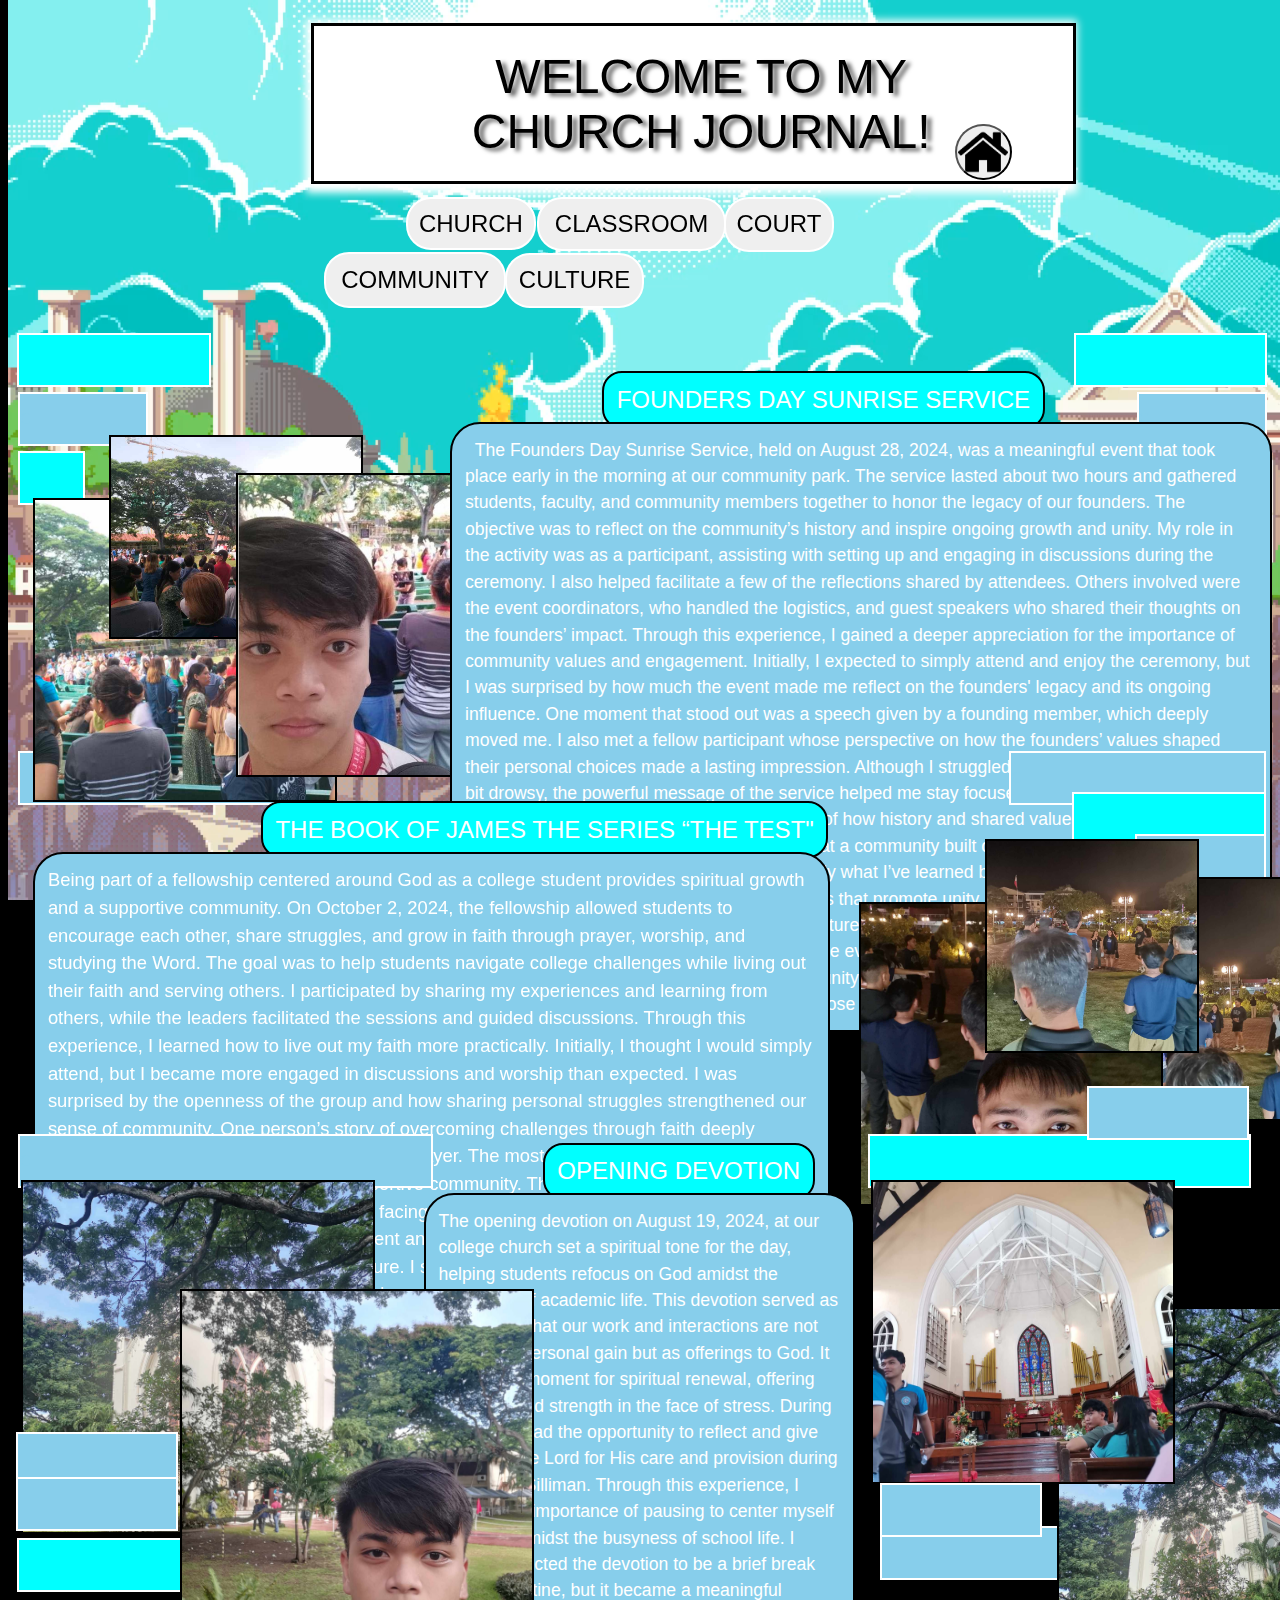
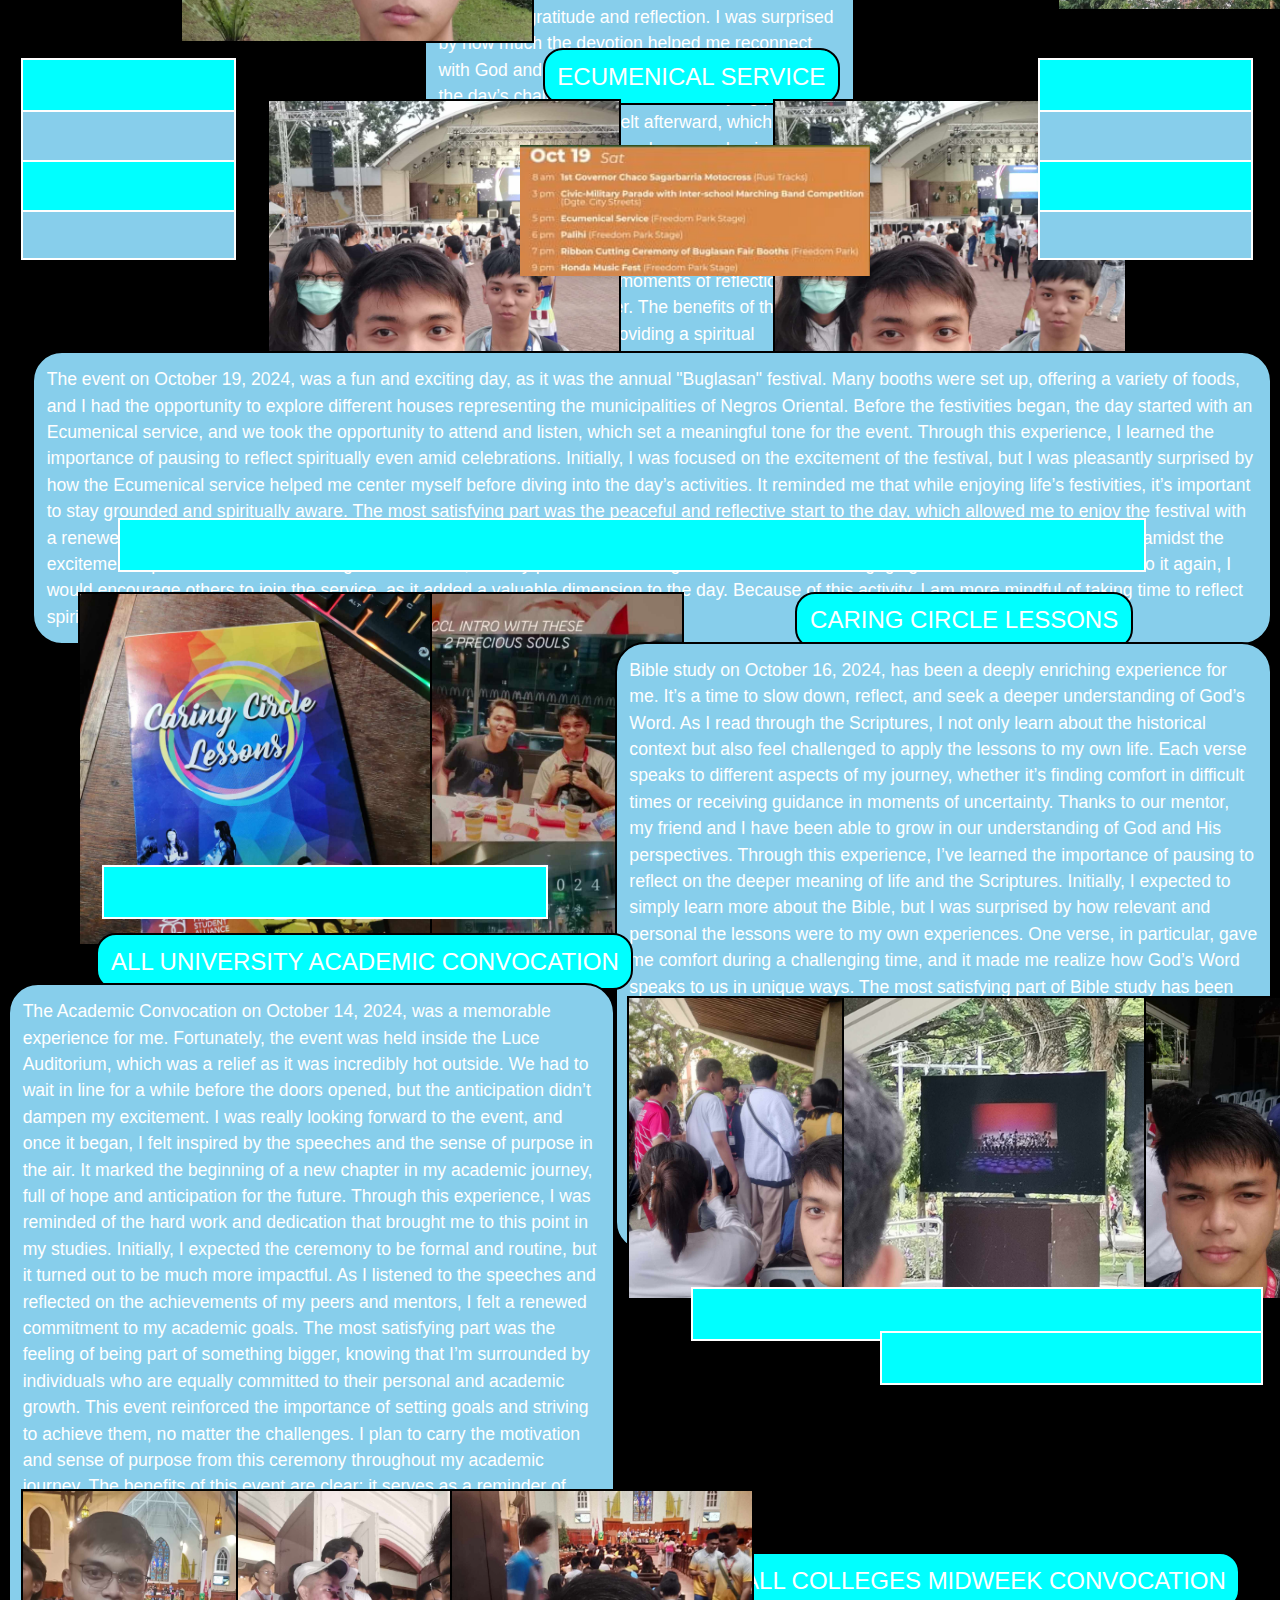
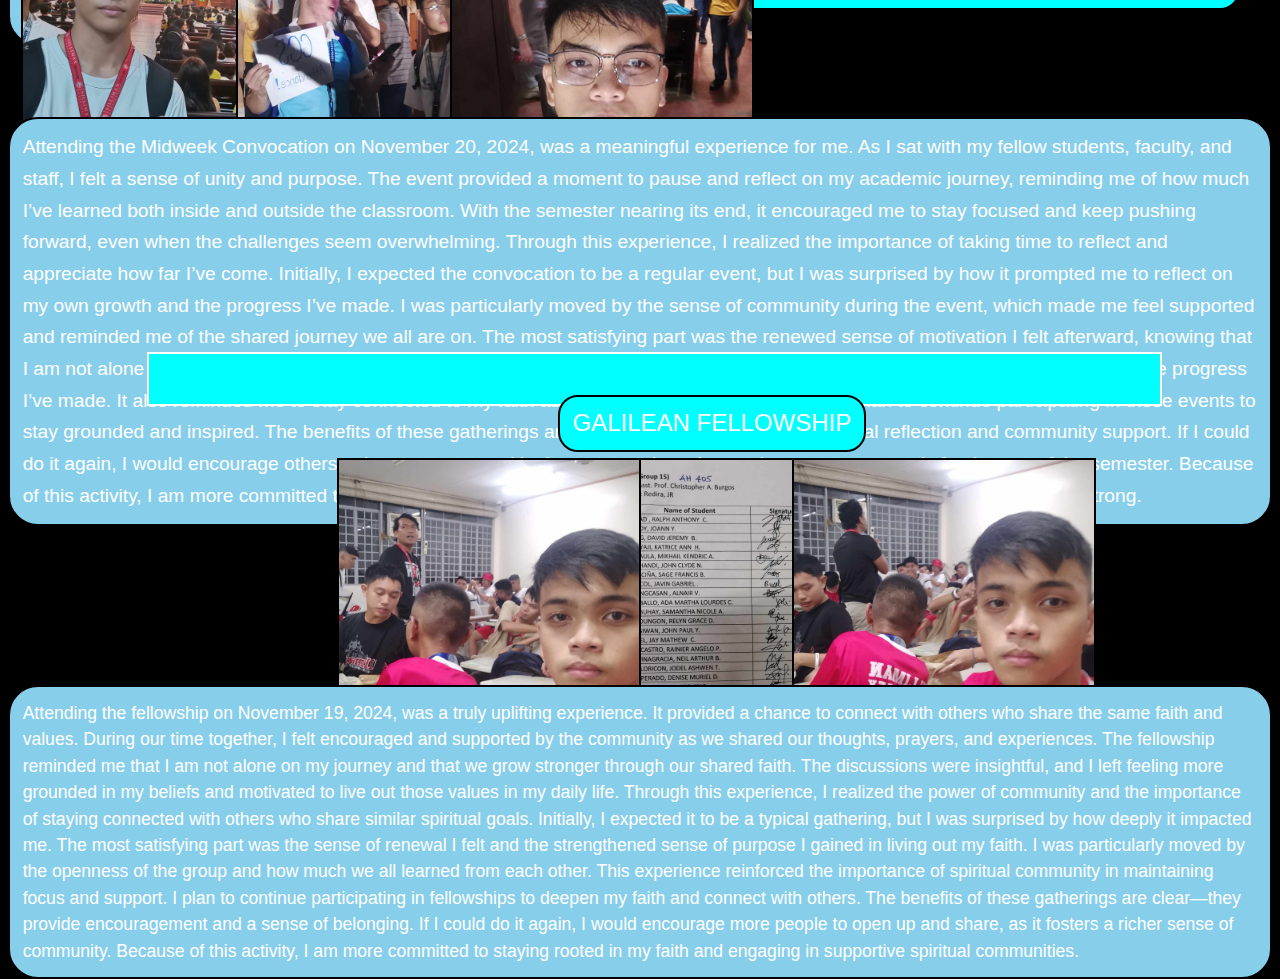
<file: church.html>
<html>
    <head>
        <title>Church Journal</title>
        <link id = "church.html" rel="stylesheet" href="style.css">
        <script src = "websitejournal.js"></script>
    </head>
    <body>
        <button class = "HomeButton" onclick = "homeButton()">
            <img src = "home.png" class = "HomeIcon">
        </button>
        <div class="container-1">
            <p>
                WELCOME TO MY CHURCH JOURNAL!
            </p>
        </div>
        <div class="container-2">
            <div onclick="church()" class="church">
                <button>
                    CHURCH
                </button>
            </div>
            <div class="classroom" onclick = "classroomButton()">
                <button>
                    CLASSROOM
                </button>
            </div>
            <div class="court" onclick = "classroomButton()">
                <button>
                    COURT
                </button>
            </div>
            <div class="community" onclick = "communityButton()">
                <button>
                    COMMUNITY
                </button>
            </div>
            <div class="culture" onclick = "cultureButton()">
                <button>
                    CULTURE
                </button>
            </div>
        </div>
        <div class="containerGIF">
            <video class="churchpixelgif" width="1850px" loop muted autoplay>
                <source src="churchpixel.mp4">
            </video>
            <div class="divboxdesign">
                <p>k</p>
            </div>
            <div class="divboxdesign1">
                <p>C</p>
            </div>
            <div class="divboxdesign2">
                <p>C</p>
            </div>
            <div class="divboxdesign3">
                <p>C</p>
            </div>
            <div class="divboxdesign4">
                <p>C</p>
            </div>
            <div class="divboxdesign5">
                <p>C</p>
            </div>
            <div class="divboxdesign6">
                <p>C</p>
            </div>
            <img class="image1" src="founders2.jpg">
            <img class="image2" src="founders3.jpg">
            <img class="image3" src="founders4.jpg">
            <p class="ReflectionTitle1">
                FOUNDERS DAY SUNRISE SERVICE
            </p>
            <p class = "ReflectionParagraph1">
                &nbsp;&nbsp;The Founders Day Sunrise Service, held on August 28, 2024, was a meaningful event that took place early in the morning at our community park. The service lasted about two hours and gathered students, faculty, and community members together to honor the legacy of our founders. The objective was to reflect on the community’s history and inspire ongoing growth and unity. My role in the activity was as a participant, assisting with setting up and engaging in discussions during the ceremony. I also helped facilitate a few of the reflections shared by attendees. Others involved were the event coordinators, who handled the logistics, and guest speakers who shared their thoughts on the founders’ impact.

                Through this experience, I gained a deeper appreciation for the importance of community values and engagement. Initially, I expected to simply attend and enjoy the ceremony, but I was surprised by how much the event made me reflect on the founders' legacy and its ongoing influence. One moment that stood out was a speech given by a founding member, which deeply moved me. I also met a fellow participant whose perspective on how the founders’ values shaped their personal choices made a lasting impression. Although I struggled with the early timing and felt a bit drowsy, the powerful message of the service helped me stay focused and inspired.

                This experience has broadened my understanding of how history and shared values shape both individual and collective futures. It reinforced the idea that a community built on strong principles can weather challenges and continue to grow. I plan to apply what I’ve learned by staying involved in future community events and contributing to initiatives that promote unity and service. I also see the value of reflecting on the lessons of the past to guide future actions. If I could do the project again, I would suggest starting it a bit later in the day to ensure everyone is more awake and energized.

                Because of this activity, I am more committed to fostering unity and service within my community, recognizing the importance of carrying forward the legacy of those who built it.
            </p>
            <div class="divboxdesign7">
                <p>C</p>
            </div>
            <div class="divboxdesign8">
                <p>C</p>
            </div>
            <div class="divboxdesign9">
                <p>C</p>
            </div>
            <img class = "kinaiya1" src = "kinaiya1.jpg">
            <img class = "kinaiya2" src = "kinaiya2.jpg">
            <img class = "kinaiya3" src = "kinaiya3.jpg">
            <p class = "ReflectionTitle2">
                THE BOOK OF JAMES THE SERIES “THE  TEST"
            </p>
            <p class = "ReflectionParagraph2">
                Being part of a fellowship centered around God as a college student provides spiritual growth and a supportive community. On October 2, 2024, the fellowship allowed students to encourage each other, share struggles, and grow in faith through prayer, worship, and studying the Word. The goal was to help students navigate college challenges while living out their faith and serving others. I participated by sharing my experiences and learning from others, while the leaders facilitated the sessions and guided discussions.

                Through this experience, I learned how to live out my faith more practically. Initially, I thought I would simply attend, but I became more engaged in discussions and worship than expected. I was surprised by the openness of the group and how sharing personal struggles strengthened our sense of community. One person’s story of overcoming challenges through faith deeply impacted me, reminding me of the power of prayer. The most satisfying part was the peace I felt afterward, knowing I’m part of a supportive community.

                This experience has broadened my perspective on the importance of faith in facing life’s challenges. It taught me that spiritual growth is about both personal development and helping others. I plan to stay involved in the fellowship and contribute more in the future. I see the benefits of this activity in providing spiritual support and fostering meaningful connections. If I could do it again, I’d be more proactive in leading discussions and encouraging others.

                Because of this activity, I am more committed to living out my faith and supporting others in their journey.
            </p>
            <div class="divboxdesign11">
                <p>C</p>
            </div>
            <div class="divboxdesign12">
                <p>Color black</p>
            </div>
            <div class="divboxdesign13">
                <p>Color black</p>
            </div>
            <div class="divboxdesign14">
                <p>Color black</p>
            </div>
            <p class = "ReflectionTitle3">
                OPENING DEVOTION
            </p>
            <p class = "ReflectionParagraph3">
                The opening devotion on August 19, 2024, at our college church set a spiritual tone for the day, helping students refocus on God amidst the pressures of academic life. This devotion served as a reminder that our work and interactions are not merely for personal gain but as offerings to God. It provided a moment for spiritual renewal, offering guidance and strength in the face of stress. During this time, I had the opportunity to reflect and give thanks to the Lord for His care and provision during my time at Silliman.

                Through this experience, I learned the importance of pausing to center myself spiritually amidst the busyness of school life. I initially expected the devotion to be a brief break from my routine, but it became a meaningful moment of gratitude and reflection. I was surprised by how much the devotion helped me reconnect with God and gain a sense of peace before facing the day’s challenges. The most satisfying part was the sense of renewal I felt afterward, which gave me the strength to approach my academic responsibilities with a fresh perspective.
                
                This experience reinforced the importance of spiritual practices in maintaining balance and perspective in daily life. I plan to continue participating in devotions and seeking moments of reflection throughout the semester. The benefits of these gatherings are clear, providing a spiritual foundation for the day ahead. If I could do it again, I would encourage more students to actively engage and reflect during these moments.
                
                Because of this activity, I am more committed to starting each day with gratitude and spiritual focus, trusting God to guide me through all my responsibilities.
                
                
            </p>
            <img class = "devotion1" src = "devotion1.jpg">
            <img class = "devotion2" src = "devotion2.jpg">
            <img class = "devotion3" src = "devotion3.jpg">
            <img class = "devotion4" src = "devotion4.jpg">
            <div class="divboxdesign15">
                <p>C</p>
            </div>
            <div class="divboxdesign18">
                <p>C</p>
            </div>
            <div class="divboxdesign19">
                <p>C</p>
            </div>
    
            <div class="divboxdesign24">
                <p>C</p>
            </div>
            <p class = "ReflectionTitle4">
                ECUMENICAL SERVICE
            </p>
            <img class = "service1" src = "service1.jpg">
            <img class = "service2" src = "service2.jpg">
            <img class = "service3" src = "service3.jpg">
            <p class = "ReflectionParagraph4">
                The event on October 19, 2024, was a fun and exciting day, as it was the annual "Buglasan" festival. Many booths were set up, offering a variety of foods, and I had the opportunity to explore different houses representing the municipalities of Negros Oriental. Before the festivities began, the day started with an Ecumenical service, and we took the opportunity to attend and listen, which set a meaningful tone for the event.

                Through this experience, I learned the importance of pausing to reflect spiritually even amid celebrations. Initially, I was focused on the excitement of the festival, but I was pleasantly surprised by how the Ecumenical service helped me center myself before diving into the day’s activities. It reminded me that while enjoying life’s festivities, it’s important to stay grounded and spiritually aware. The most satisfying part was the peaceful and reflective start to the day, which allowed me to enjoy the festival with a renewed sense of gratitude.

                This experience showed me that spiritual reflection can enhance my enjoyment of events and provide balance amidst the excitement. I plan to continue attending such services, as they provide a meaningful foundation before engaging in other activities. If I could do it again, I would encourage others to join the service, as it added a valuable dimension to the day.

                Because of this activity, I am more mindful of taking time to reflect spiritually, even in the midst of fun and celebration.
            </p>
            <div class="divboxdesign25">
                <p>C</p>
            </div>
            <div class="divboxdesign26">
                <p>C</p>
            </div>
            <div class="divboxdesign27">
                <p>C</p>
            </div>
            <div class="divboxdesign28">
                <p>C</p>
            </div>
            <div class="divboxdesign29">
                <p>C</p>
            </div>
            <div class="divboxdesign30">
                <p>C</p>
            </div>
            <div class="divboxdesign31">
                <p>C</p>
            </div>
            <div class="divboxdesign32">
                <p>C</p>
            </div>
            <img class = "ccl" src = "CCL.jpg">
            <img class = "notebook" src = "notebook.jpg">
            <p class = "ReflectionTitle5">
                CARING CIRCLE LESSONS
            </p>
            <p class = "ReflectionParagraph5">
                Bible study on October 16, 2024, has been a deeply enriching experience for me. It’s a time to slow down, reflect, and seek a deeper understanding of God’s Word. As I read through the Scriptures, I not only learn about the historical context but also feel challenged to apply the lessons to my own life. Each verse speaks to different aspects of my journey, whether it’s finding comfort in difficult times or receiving guidance in moments of uncertainty. Thanks to our mentor, my friend and I have been able to grow in our understanding of God and His perspectives.

                Through this experience, I’ve learned the importance of pausing to reflect on the deeper meaning of life and the Scriptures. Initially, I expected to simply learn more about the Bible, but I was surprised by how relevant and personal the lessons were to my own experiences. One verse, in particular, gave me comfort during a challenging time, and it made me realize how God’s Word speaks to us in unique ways. The most satisfying part of Bible study has been feeling more connected to my faith and understanding God’s guidance in my life.
                
                This experience has encouraged me to be more intentional in seeking God’s Word for wisdom and guidance. I plan to continue participating in Bible study, as it has become an important part of my spiritual growth. The benefits of this activity are clear—it provides spiritual nourishment and strengthens my relationship with God. If I could do it again, I would aim to delve even deeper into the Scriptures and explore more ways to apply them to my life.
                
                Because of this activity, I am more committed to seeking spiritual growth through reflection and the study of God’s Word.
            </p>
            <div class="divboxdesign34">
                <p>C</p>
            </div>
            <div class="divboxdesign36">
                <p>C</p>
            </div>
            <img class = "convocation1" src = "convocation1.jpg">
            <img class = "convocation2" src = "convocation2.jpg">
            <img class = "convocation3" src = "convocation3.jpg">
            <p class = "ReflectionTitle6">
                ALL UNIVERSITY ACADEMIC CONVOCATION
            </p>
            <p class = "ReflectionParagraph6">
                The Academic Convocation on October 14, 2024, was a memorable experience for me. Fortunately, the event was held inside the Luce Auditorium, which was a relief as it was incredibly hot outside. We had to wait in line for a while before the doors opened, but the anticipation didn’t dampen my excitement. I was really looking forward to the event, and once it began, I felt inspired by the speeches and the sense of purpose in the air. It marked the beginning of a new chapter in my academic journey, full of hope and anticipation for the future.

                Through this experience, I was reminded of the hard work and dedication that brought me to this point in my studies. Initially, I expected the ceremony to be formal and routine, but it turned out to be much more impactful. As I listened to the speeches and reflected on the achievements of my peers and mentors, I felt a renewed commitment to my academic goals. The most satisfying part was the feeling of being part of something bigger, knowing that I’m surrounded by individuals who are equally committed to their personal and academic growth.

                This event reinforced the importance of setting goals and striving to achieve them, no matter the challenges. I plan to carry the motivation and sense of purpose from this ceremony throughout my academic journey. The benefits of this event are clear: it serves as a reminder of what we’ve accomplished and the opportunities that await us. If I could do it again, I would encourage more students to reflect on their personal achievements and set new goals for the future.

                Because of this activity, I am more determined to stay focused on my academic goals and pursue them with renewed passion.
            </p>

            <div class="divboxdesign38">
                <p>C</p>
            </div>
            <div class="divboxdesign39">
                <p>C</p>
            </div>
            <p class = "ReflectionTitle7">
                ALL COLLEGES MIDWEEK CONVOCATION
            </p>
            <img class = "midweek1" src = "midweek1.jpg">
            <img class = "midweek2" src = "midweek2.jpg">
            <img class = "midweek3" src = "midweek3.jpg">
            <p class = "ReflectionParagraph7">
                Attending the Midweek Convocation on November 20, 2024, was a meaningful experience for me. As I sat with my fellow students, faculty, and staff, I felt a sense of unity and purpose. The event provided a moment to pause and reflect on my academic journey, reminding me of how much I’ve learned both inside and outside the classroom. With the semester nearing its end, it encouraged me to stay focused and keep pushing forward, even when the challenges seem overwhelming.

                Through this experience, I realized the importance of taking time to reflect and appreciate how far I’ve come. Initially, I expected the convocation to be a regular event, but I was surprised by how it prompted me to reflect on my own growth and the progress I’ve made. I was particularly moved by the sense of community during the event, which made me feel supported and reminded me of the shared journey we all are on. The most satisfying part was the renewed sense of motivation I felt afterward, knowing that I am not alone in facing the academic challenges ahead.

                This experience reinforced the value of pausing to reflect on my goals and the progress I’ve made. It also reminded me to stay connected to my faith as I continue through the semester. I plan to continue participating in these events to stay grounded and inspired. The benefits of these gatherings are clear—offering moments of spiritual reflection and community support. If I could do it again, I would encourage others to be more engaged in the event and use it as a time to set new goals for the rest of the semester.

                Because of this activity, I am more committed to staying focused on my studies and trusting in God’s guidance as I finish the semester strong.
            </p>
            <div class="divboxdesign40">
                <p>C</p>
            </div>
            <img class = "galilean1" src = "galilean1.jpg">
            <img class = "galilean2" src = "galilean2.jpg">
            <img class = "galilean3" src = "galilean3.jpg">
            <p class = "ReflectionTitle8">
                GALILEAN FELLOWSHIP
            </p>
            <p class = "ReflectionParagraph8">
                Attending the fellowship on November 19, 2024, was a truly uplifting experience. It provided a chance to connect with others who share the same faith and values. During our time together, I felt encouraged and supported by the community as we shared our thoughts, prayers, and experiences. The fellowship reminded me that I am not alone on my journey and that we grow stronger through our shared faith. The discussions were insightful, and I left feeling more grounded in my beliefs and motivated to live out those values in my daily life.

                Through this experience, I realized the power of community and the importance of staying connected with others who share similar spiritual goals. Initially, I expected it to be a typical gathering, but I was surprised by how deeply it impacted me. The most satisfying part was the sense of renewal I felt and the strengthened sense of purpose I gained in living out my faith. I was particularly moved by the openness of the group and how much we all learned from each other.
                
                This experience reinforced the importance of spiritual community in maintaining focus and support. I plan to continue participating in fellowships to deepen my faith and connect with others. The benefits of these gatherings are clear—they provide encouragement and a sense of belonging. If I could do it again, I would encourage more people to open up and share, as it fosters a richer sense of community.
                
                Because of this activity, I am more committed to staying rooted in my faith and engaging in supportive spiritual communities.
            </p>
        </div>
    </body>
</html>
</file>
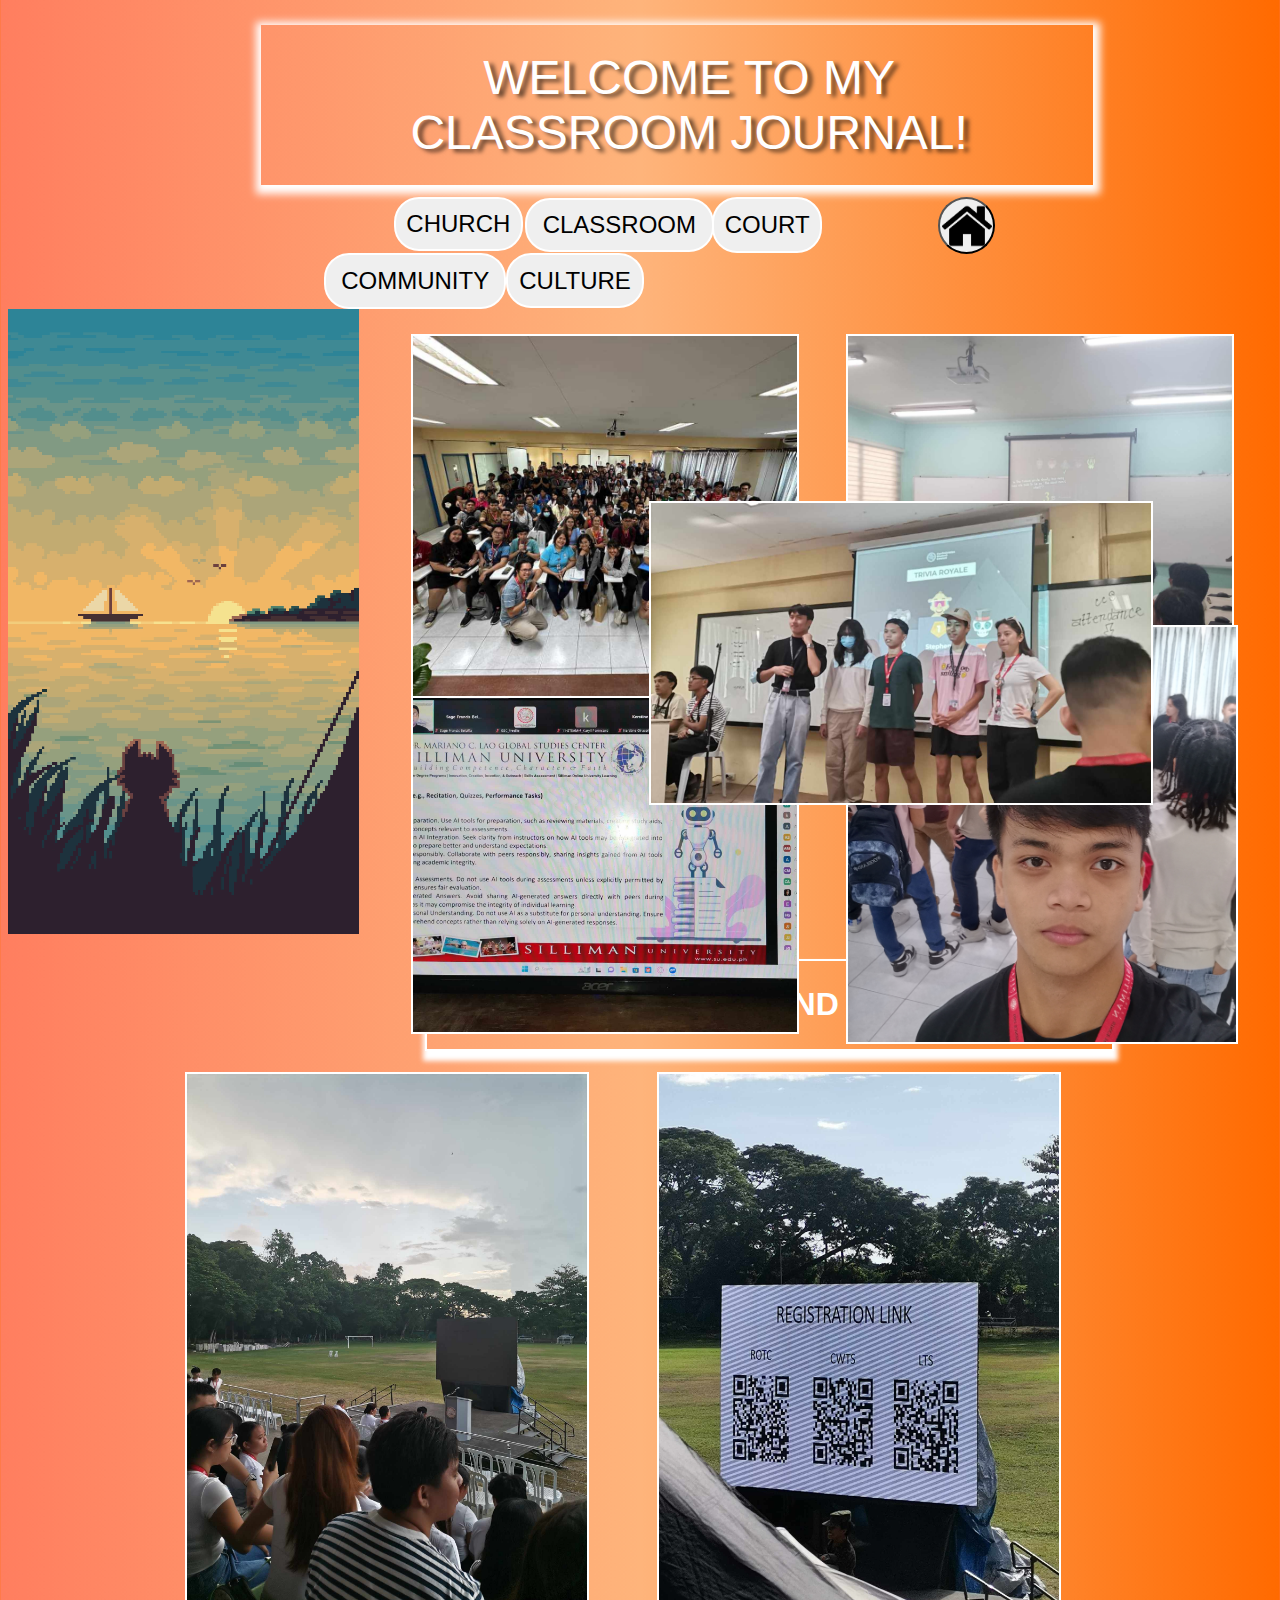
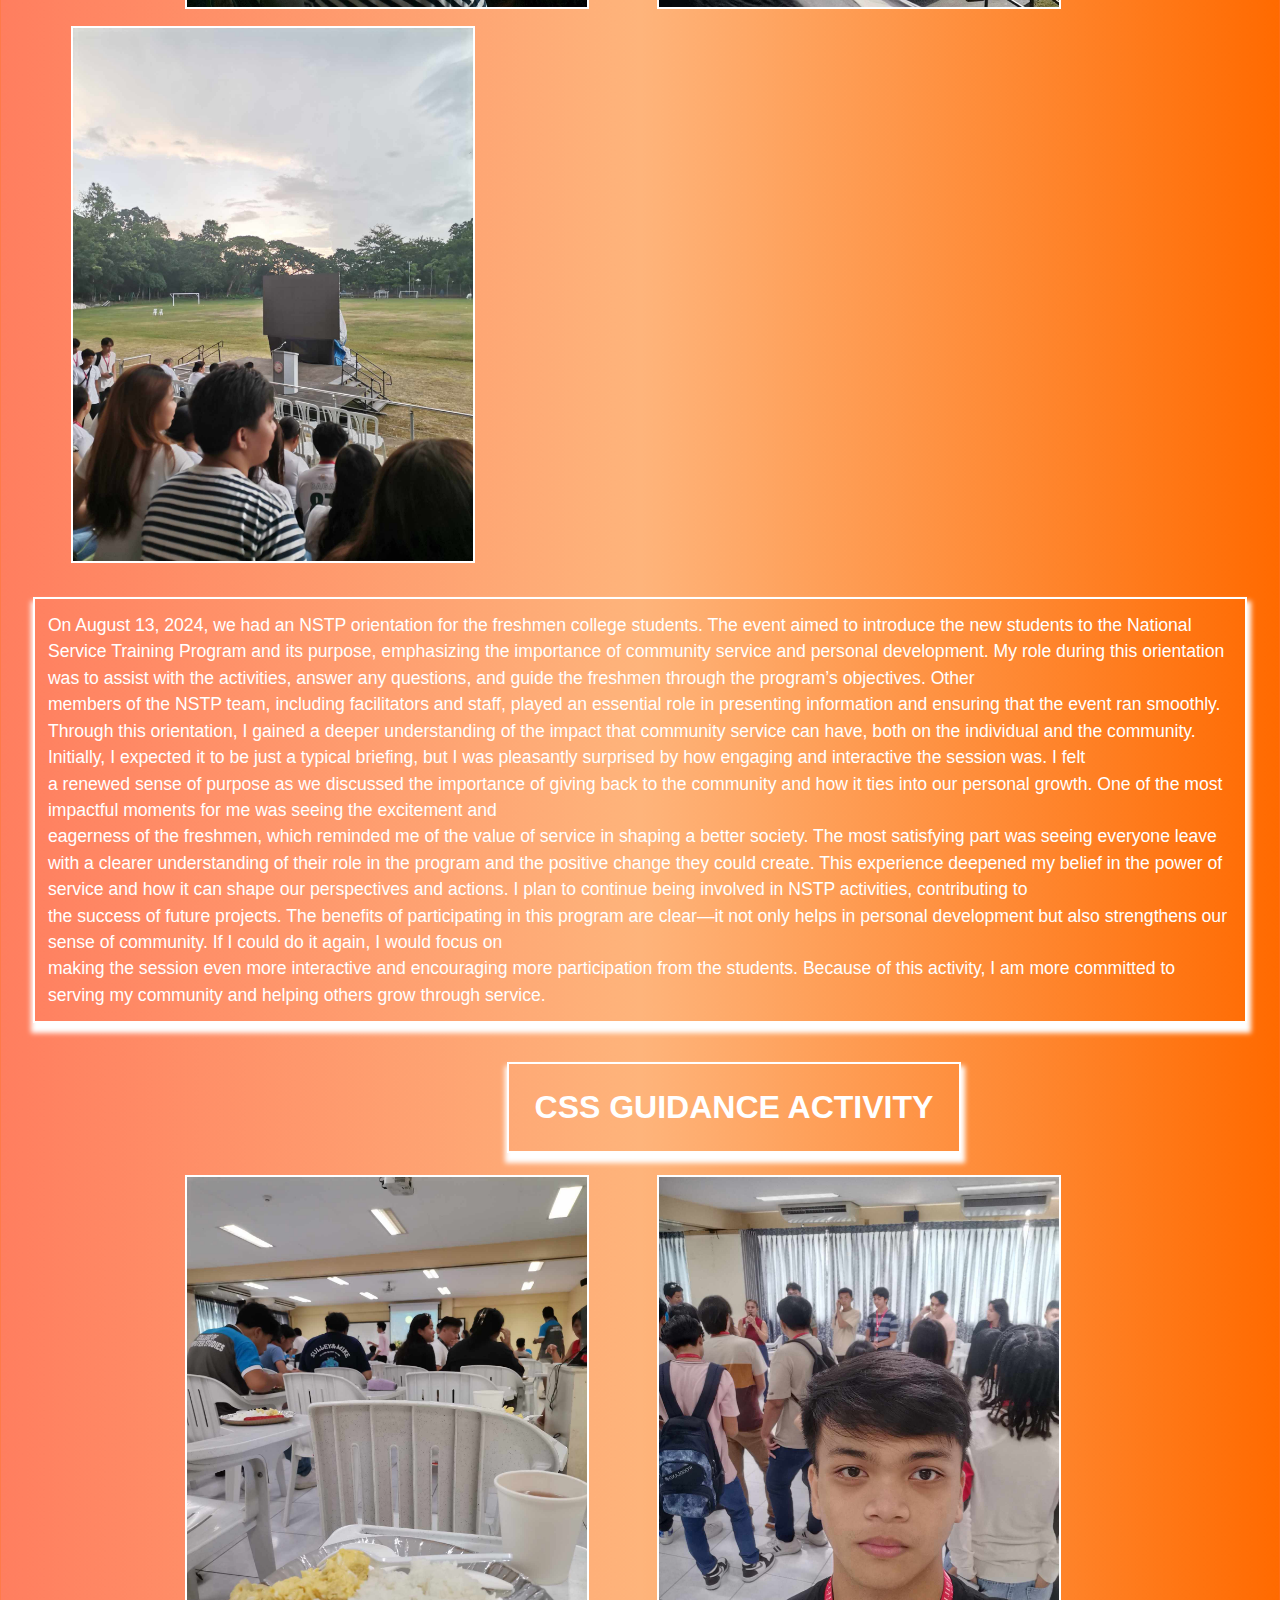
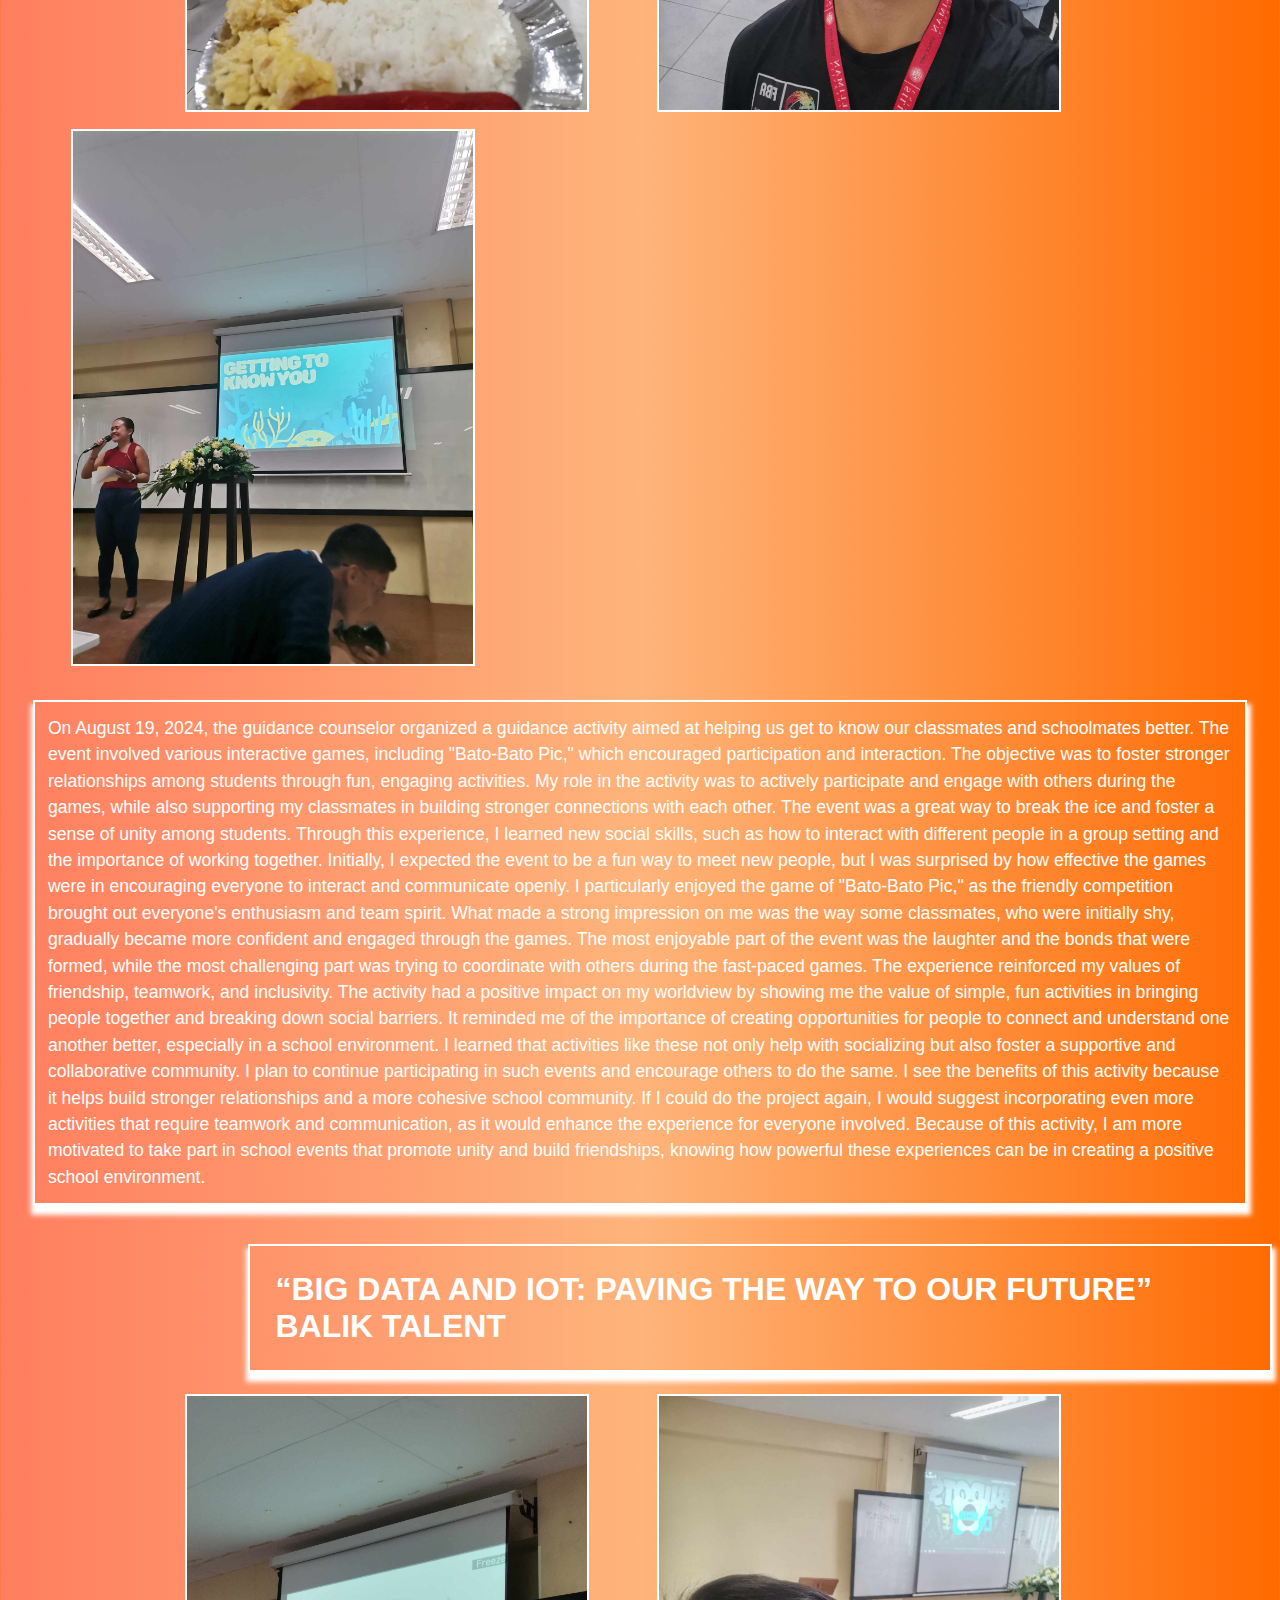
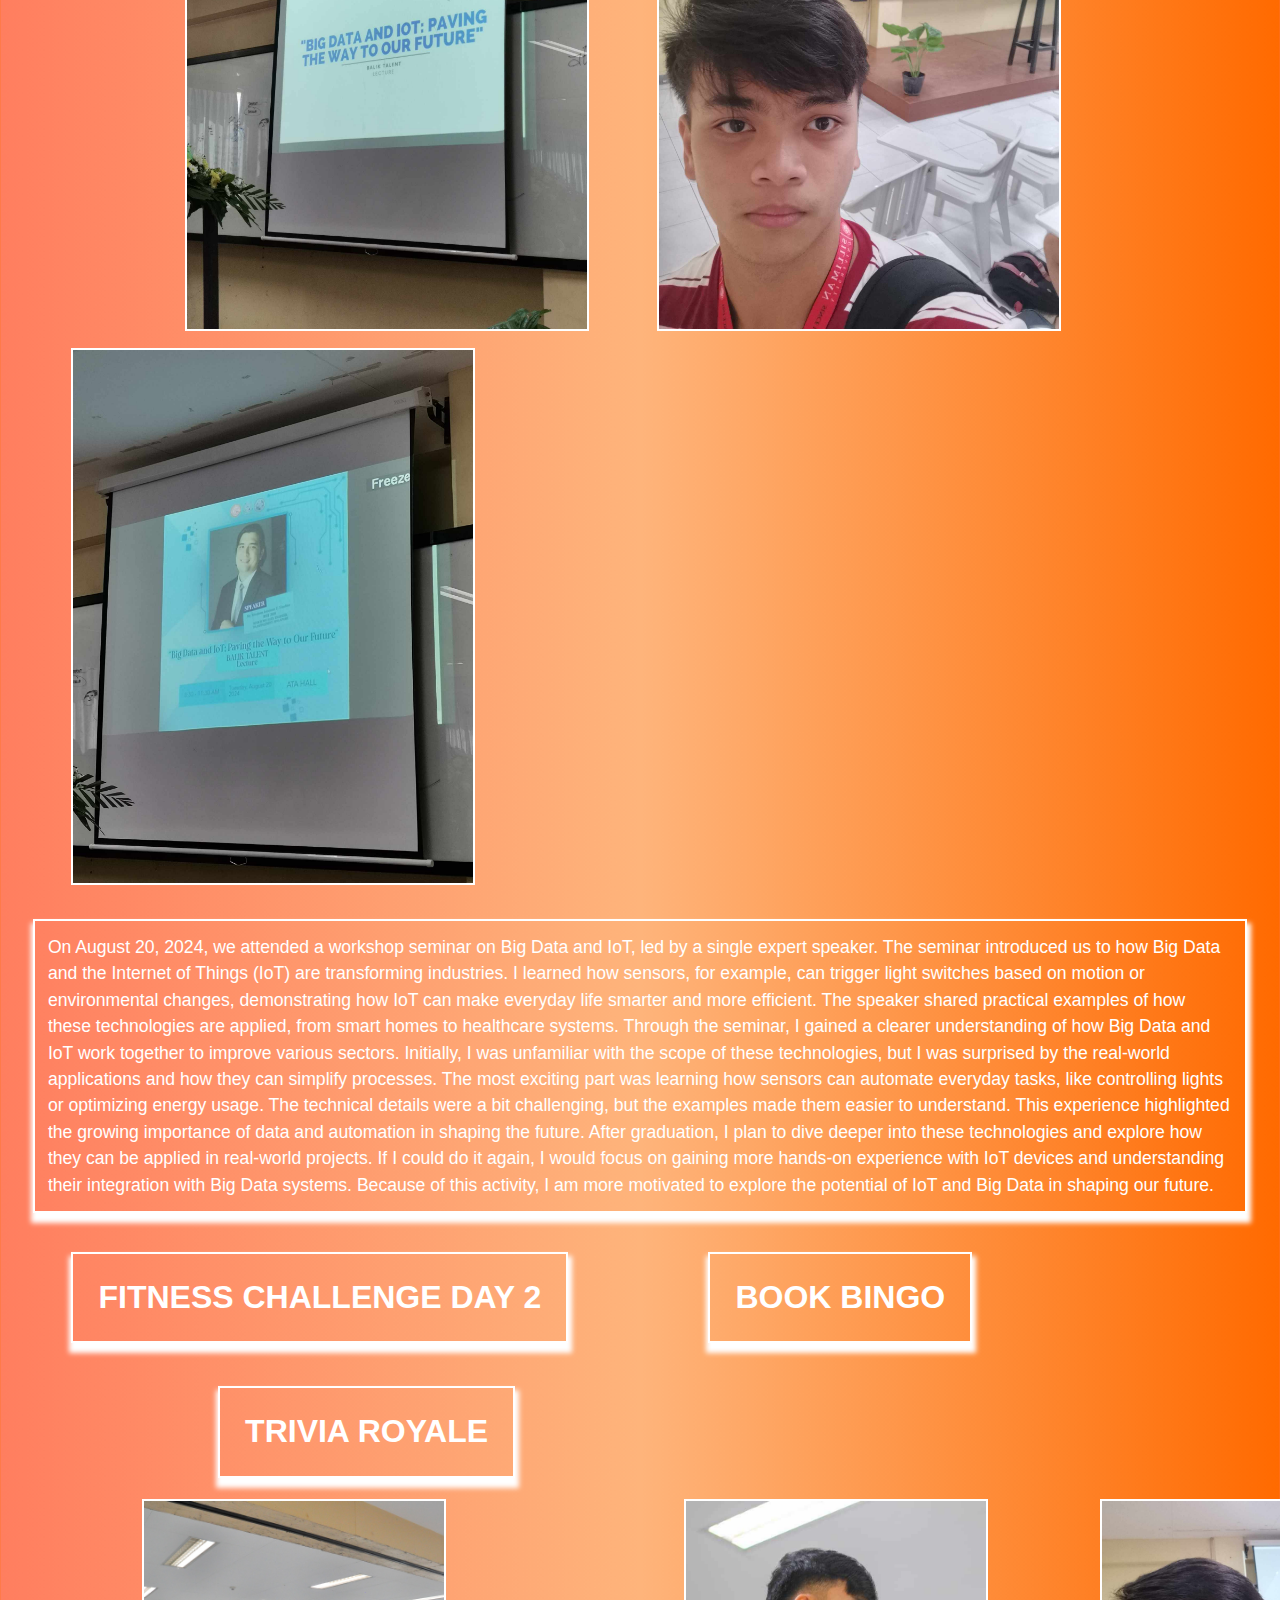
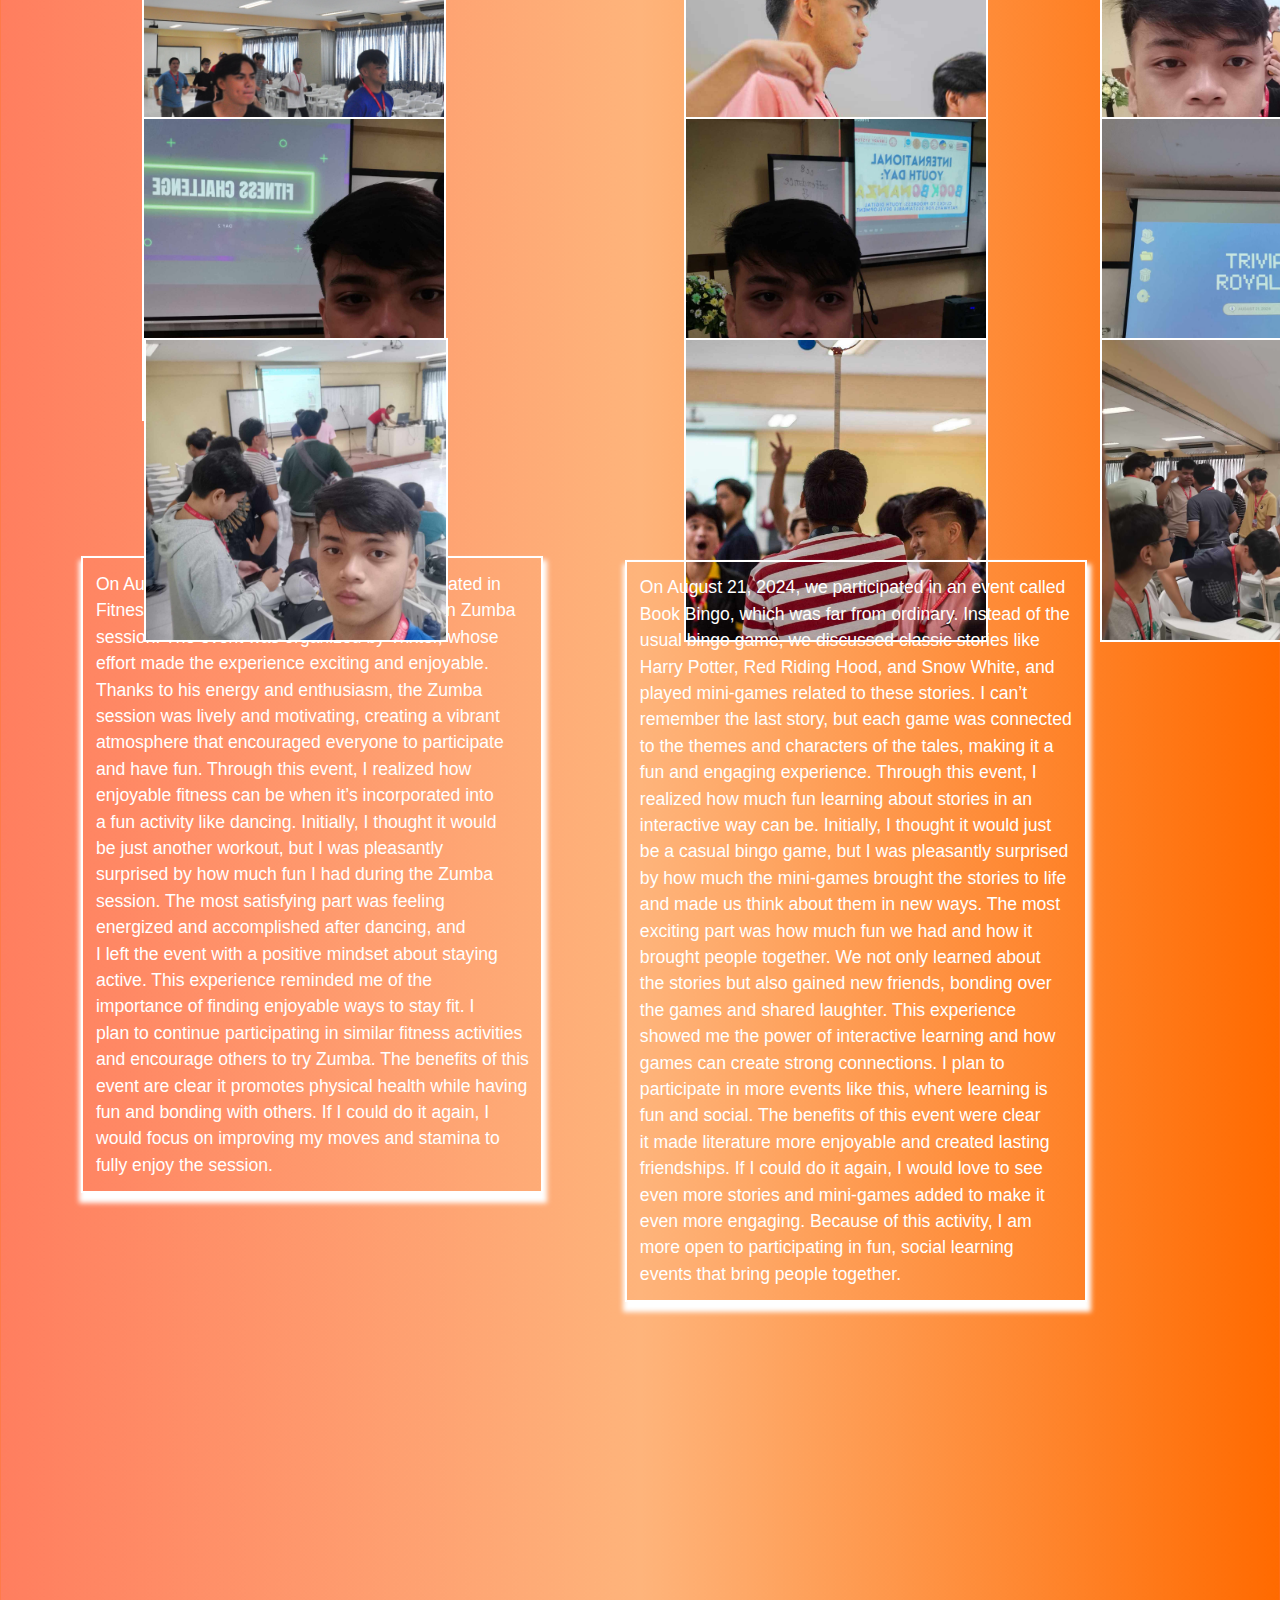
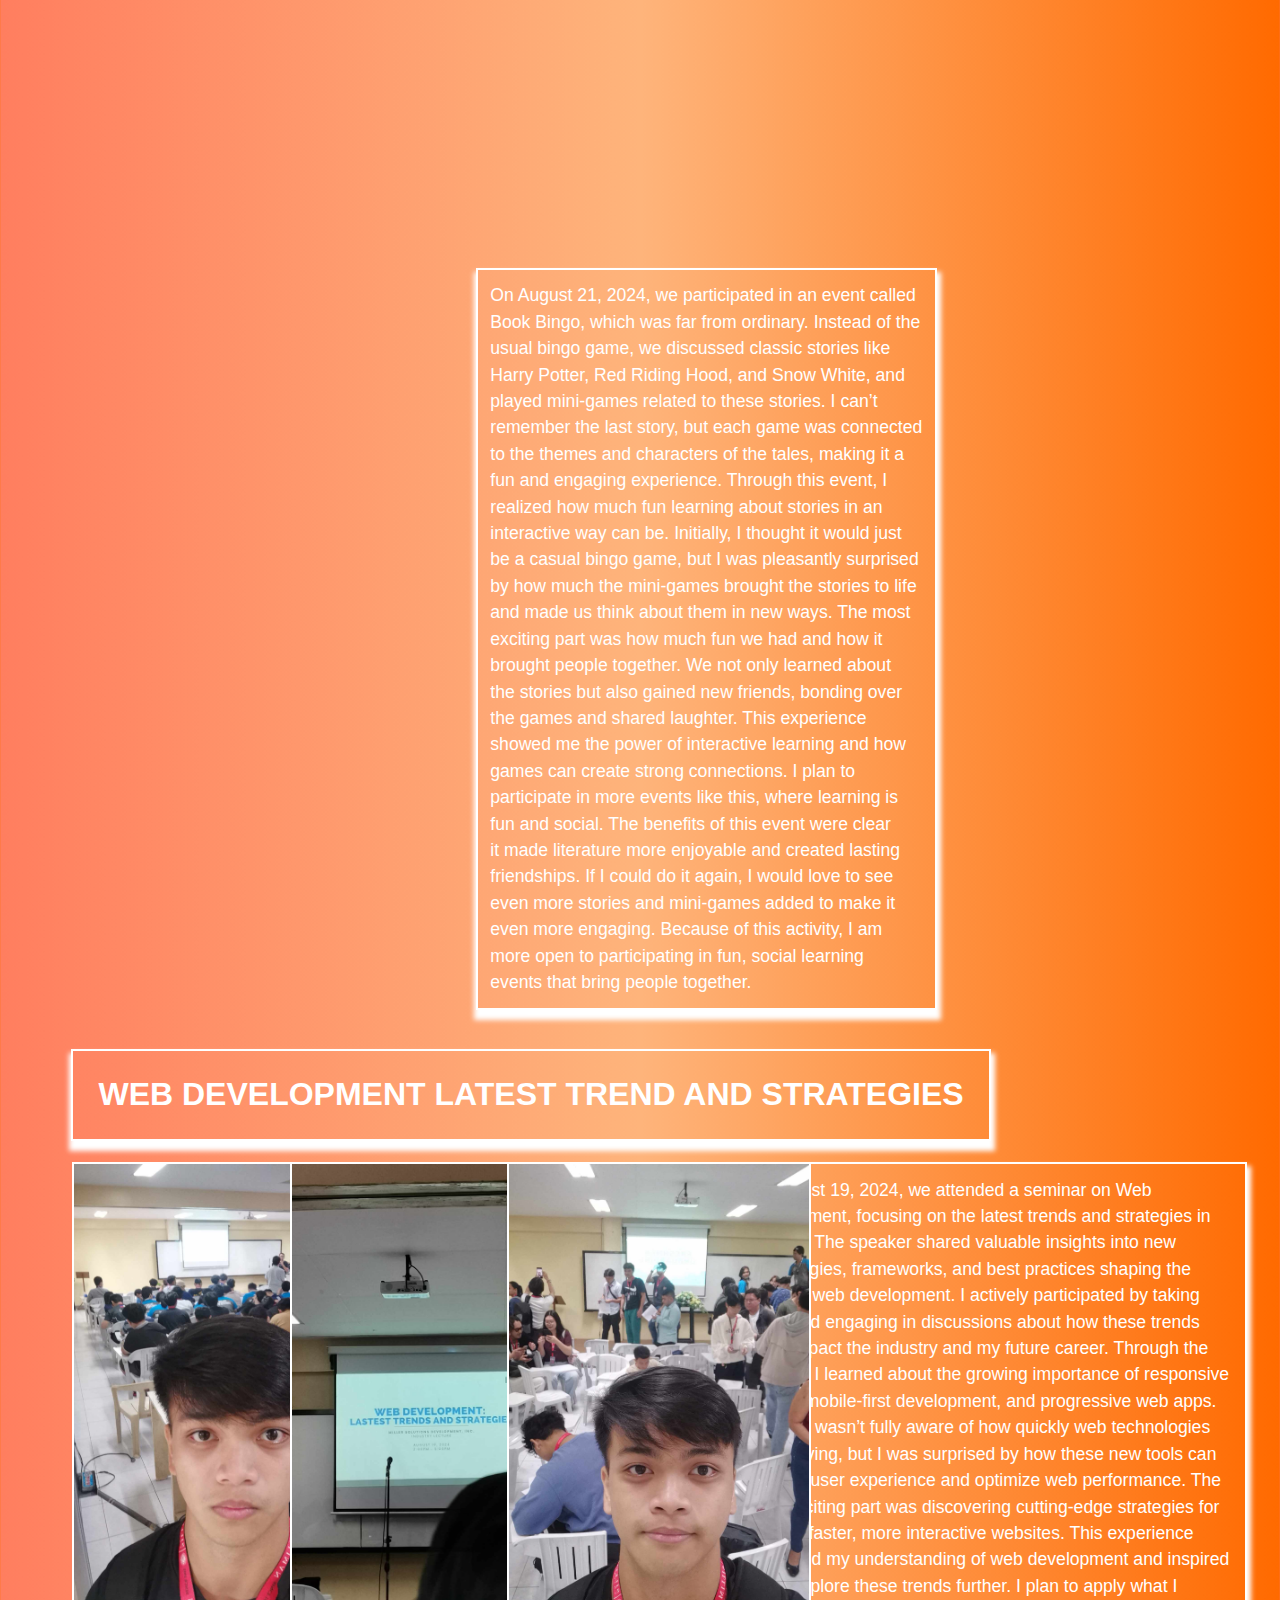
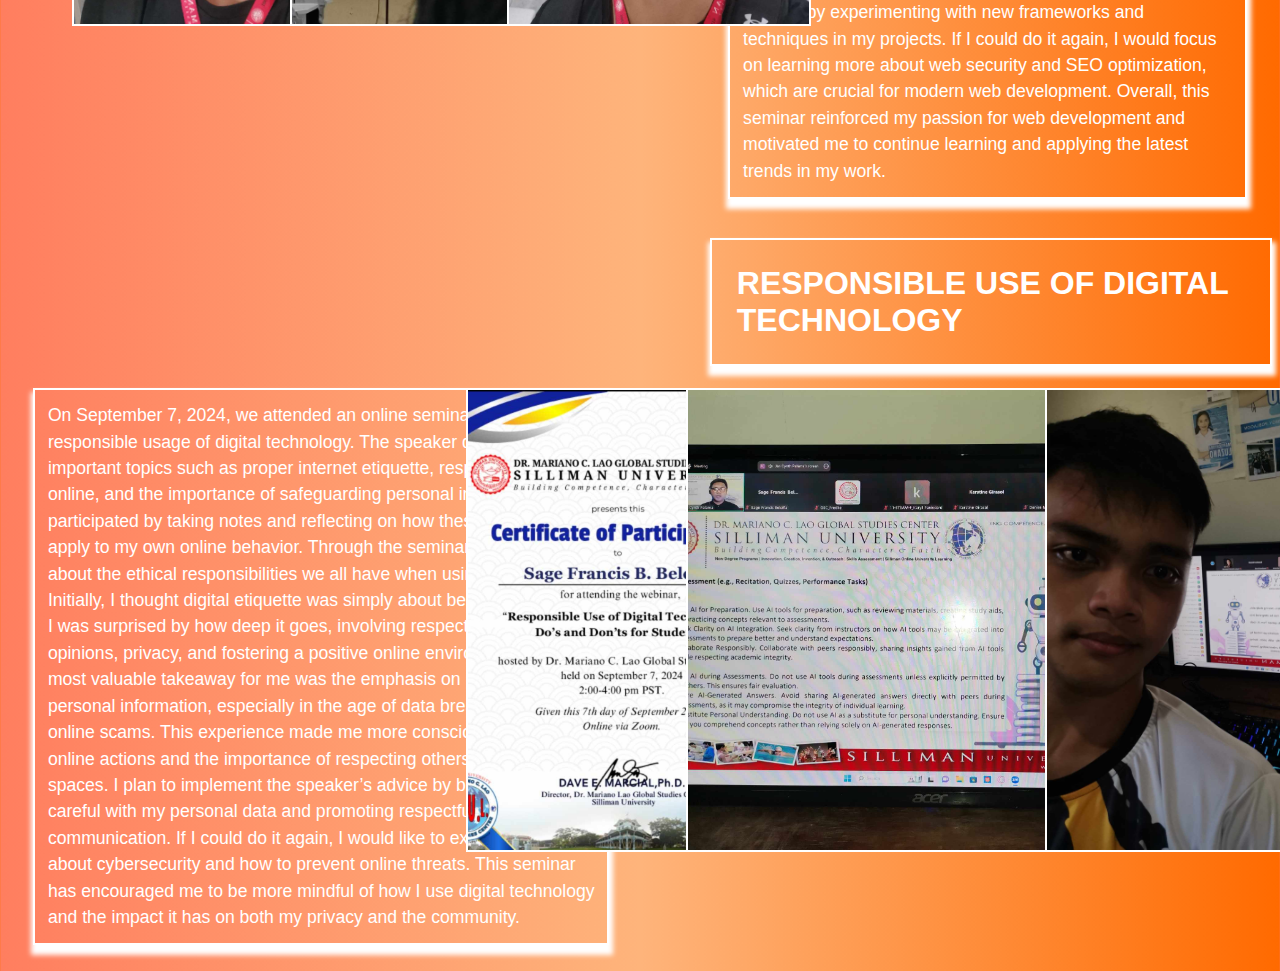
<file: classroom.html>
<!DOCTYPE html>
<html>
    <head>
        <title>Classroom Journal</title>
        <link rel = "stylesheet" href = "style1.css">
        <script src = "websitejournal.js"></script>
    </head>
    <body>
        <div class="container-1">
            <p>
                WELCOME TO MY CLASSROOM JOURNAL!
            </p>
        </div>
        <div class="container-2">
            <button class = "HomeButton" onclick = "homeButton()">
                <img src = "home.png" class = "HomeIcon">
            </button>
            <div id = "churchButton" onclick="church()" class="church">
                <button>
                    CHURCH
                </button>
            </div>
            <div class="classroom" onclick = "classroomButton()">
                <button>
                    CLASSROOM
                </button>
            </div>
            <div class="court" onclick = "courtButton()">
                <button>
                    COURT
                </button>
            </div>
            <div class="community" onclick = "communityButton()">
                <button>
                    COMMUNITY
                </button>
            </div>
            <div class="culture" onclick = "cultureButton()">
                <button>
                    CULTURE
                </button>
            </div>
        </div>
        <div>
            <video class = "mingmingpixel" autoplay muted loop>
                <source src = "mingmingpixel.mp4">
            </video>
            <img class = "teaserpic1" src = "teaserpic1.jpg">
            <img class = "teaserpic2" src = "teaserpic2.jpeg">
            <img class = "teaserpic3" src = "teaserpic3.jpg">
            <img class = "teaserpic4" src = "teaserpic4.jpg">
            <img class = "teaserpic5" src = "teaserpic5.jpg">
        </div>
            <h1 class = "titlenstp">
                NSTP ORIENTATION AND REGISTRATION
            </h1>
        <div>    
            <img class = "nstp1" src = "nstp2.jpg">
            <img class = "nstp2" src = "nstp1.jpg">
            <img class = "nstp3" src = "nstp3.jpg">
            <p class = "reflectionNSTP">
                On August 13, 2024, we had an NSTP orientation for the freshmen college students. The event aimed to introduce the new students to the National Service Training Program and its purpose, emphasizing the importance of community service and personal development. My role during this orientation was to assist with the activities, answer any questions, and guide the freshmen through the program’s objectives. Other<br/> members of the NSTP team, including facilitators and staff, played an essential role in presenting information and ensuring that the event ran smoothly.

                Through this orientation, I gained a deeper understanding of the impact that community service can have, both on the individual and the community. Initially, I expected it to be just a typical briefing, but I was pleasantly surprised by how engaging and interactive the session was. I felt<br/> a renewed sense of purpose as we discussed the importance of giving back to the community and how it ties into our personal growth. One of the most impactful moments for me was seeing the excitement and<br/> eagerness of the freshmen, which reminded me of the value of service in shaping a better society. The most satisfying part was seeing everyone leave with a clearer understanding of their role in the program and the positive change they could create.

                This experience deepened my belief in the power of service and how it can shape our perspectives and actions. I plan to continue being involved in NSTP activities, contributing to<br/> the success of future projects. The benefits of participating in this program are clear—it not only helps in personal development but also strengthens our sense of community. If I could do it again, I would focus on<br/> making the session even more interactive and encouraging more participation from the students.

                Because of this activity, I am more committed to serving my community and helping others grow through service.
            </p>
            <h1 class = "titleguidance">
                CSS GUIDANCE ACTIVITY
            </h1>
            <div>
                <img class = "guidance1" src = "guidance1.jpg">
                <img class = "guidance2" src = "guidance2.jpg">
                <img class = "guidance3" src = "guidance3.jpg">
                <p class = "reflectionNSTP">
                    On August 19, 2024, the guidance counselor organized a guidance activity aimed at helping us get to know our classmates and schoolmates better. The event involved various interactive games, including "Bato-Bato Pic," which encouraged participation and interaction. The objective was to foster stronger relationships among students through fun, engaging activities. My role in the activity was to actively participate and engage with others during the games, while also supporting my classmates in building stronger connections with each other. The event was a great way to break the ice and foster a sense of unity among students.

                    Through this experience, I learned new social skills, such as how to interact with different people in a group setting and the importance of working together. Initially, I expected the event to be a fun way to meet new people, but I was surprised by how effective the games were in encouraging everyone to interact and communicate openly. I particularly enjoyed the game of "Bato-Bato Pic," as the friendly competition brought out everyone's enthusiasm and team spirit. What made a strong impression on me was the way some classmates, who were initially shy, gradually became more confident and engaged through the games. The most enjoyable part of the event was the laughter and the bonds that were formed, while the most challenging part was trying to coordinate with others during the fast-paced games. The experience reinforced my values of friendship, teamwork, and inclusivity.

                    The activity had a positive impact on my worldview by showing me the value of simple, fun activities in bringing people together and breaking down social barriers. It reminded me of the importance of creating opportunities for people to connect and understand one another better, especially in a school environment. I learned that activities like these not only help with socializing but also foster a supportive and collaborative community. I plan to continue participating in such events and encourage others to do the same. I see the benefits of this activity because it helps build stronger relationships and a more cohesive school community. If I could do the project again, I would suggest incorporating even more activities that require teamwork and communication, as it would enhance the experience for everyone involved.

                    Because of this activity, I am more motivated to take part in school events that promote unity and build friendships, knowing how powerful these experiences can be in creating a positive school environment.
                </p>
            </div>
            <h1 class = "bigdatatitle">
                “BIG DATA AND IOT: PAVING THE WAY TO OUR FUTURE” BALIK TALENT            
            </h1>
            <div>
                <img class = "bigdata1" src = "bigdata2.jpg">
                <img class = "bigdata2" src = "bigdata1.jpg">
                <img class = "bigdata3" src = "bigdata3.jpg">
                <p class = "reflectionNSTP">
                    On August 20, 2024, we attended a workshop seminar on Big Data and IoT, led by a single expert speaker. The seminar introduced us to how Big Data and the Internet of Things (IoT) are transforming industries. I learned how sensors, for example, can trigger light switches based on motion or environmental changes, demonstrating how IoT can make everyday life smarter and more efficient. The speaker shared practical examples of how these technologies are applied, from smart homes to healthcare systems.

                    Through the seminar, I gained a clearer understanding of how Big Data and IoT work together to improve various sectors. Initially, I was unfamiliar with the scope of these technologies, but I was surprised by the real-world applications and how they can simplify processes. The most exciting part was learning how sensors can automate everyday tasks, like controlling lights or optimizing energy usage. The technical details were a bit challenging, but the examples made them easier to understand.

                    This experience highlighted the growing importance of data and automation in shaping the future. After graduation, I plan to dive deeper into these technologies and explore how they can be applied in real-world projects. If I could do it again, I would focus on gaining more hands-on experience with IoT devices and understanding their integration with Big Data systems.

                    Because of this activity, I am more motivated to explore the potential of IoT and Big Data in shaping our future.
                </p>
            </div>
            <h1 class = "fitnesstitle">
                FITNESS CHALLENGE DAY 2
            </h1>
            <h1 class = "bingotitle">
                BOOK BINGO
            </h1>
            <h1 class = "triviatitle">
                TRIVIA ROYALE
            </h1>
            <div>
                <img class = "fitness1" src = "fitness1.jpg">
                <img class = "fitness2" src = "fitness2.jpg">
                <img class = "fitness3" src = "fitness3.jpg">
                <p class = "reflectionFitness">
                    On August 21, 2024, my friends and I participated in<br/> Fitness Challenge Day 2, which featured a fun Zumba<br/> session. The event was organized by Trixter, whose<br/> effort made the experience exciting and enjoyable.<br/> Thanks to his energy and enthusiasm, the Zumba<br/> session was lively and motivating, creating a vibrant<br/> atmosphere that encouraged everyone to participate<br/> and have fun.

                    Through this event, I realized how<br/> enjoyable fitness can be when it’s incorporated into<br/> a fun activity like dancing. Initially, I thought it would<br/> be just another workout, but I was pleasantly<br/> surprised by how much fun I had during the Zumba<br/> session. The most satisfying part was feeling<br/> energized and accomplished after dancing, and<br/> I left the event with a positive mindset about staying<br/> active.
                    
                    This experience reminded me of the<br/> importance of finding enjoyable ways to stay fit. I<br/> plan to continue participating in similar fitness activities<br/> and encourage others to try Zumba. The benefits of this<br/> event are clear it promotes physical health while having<br/> fun and bonding with others. If I could do it again, I<br/> would focus on improving my moves and stamina to<br/> fully enjoy the session.
                </p>
                <img class = "bingo1" src = "bingo1.jpg">
                <img class = "bingo2" src = "bingo2.jpg">
                <img class = "bingo3" src = "bingo3.jpg">
                <p class = "reflectionBingo">
                    On August 21, 2024, we participated in an event called<br/> Book Bingo, which was far from ordinary. Instead of the<br/> usual bingo game, we discussed classic stories like<br/> Harry Potter, Red Riding Hood, and Snow White, and<br/> played mini-games related to these stories. I can’t<br/> remember the last story, but each game was connected<br/> to the themes and characters of the tales, making it a<br/> fun and engaging experience.

                    Through this event, I<br/> realized how much fun learning about stories in an<br/> interactive way can be. Initially, I thought it would just<br/> be a casual bingo game, but I was pleasantly surprised<br/> by how much the mini-games brought the stories to life<br/> and made us think about them in new ways. The most<br/> exciting part was how much fun we had and how it<br/> brought people together. We not only learned about<br/> the stories but also gained new friends, bonding over<br/> the games and shared laughter.

                    This experience<br/> showed me the power of interactive learning and how<br/> games can create strong connections. I plan to<br/> participate in more events like this, where learning is<br/> fun and social. The benefits of this event were clear<br/> it made literature more enjoyable and created lasting<br/> friendships. If I could do it again, I would love to see<br/> even more stories and mini-games added to make it<br/> even more engaging.

                    Because of this activity, I am<br/> more open to participating in fun, social learning<br/>events that bring people together.
                </p>
                <img class = "trivia1" src = "trivia1.jpg">
                <img class = "trivia2" src = "trivia2.jpg">
                <img class = "trivia3" src = "trivia3.jpg">
                <p class = "reflectionTrivia">
                    On August 21, 2024, we participated in an event called<br/> Book Bingo, which was far from ordinary. Instead of the<br/> usual bingo game, we discussed classic stories like<br/> Harry Potter, Red Riding Hood, and Snow White, and<br/> played mini-games related to these stories. I can’t<br/> remember the last story, but each game was connected<br/> to the themes and characters of the tales, making it a<br/> fun and engaging experience.

                    Through this event, I<br/> realized how much fun learning about stories in an<br/> interactive way can be. Initially, I thought it would just<br/> be a casual bingo game, but I was pleasantly surprised<br/> by how much the mini-games brought the stories to life<br/> and made us think about them in new ways. The most<br/> exciting part was how much fun we had and how it<br/> brought people together. We not only learned about<br/> the stories but also gained new friends, bonding over<br/> the games and shared laughter.

                    This experience<br/> showed me the power of interactive learning and how<br/> games can create strong connections. I plan to<br/> participate in more events like this, where learning is<br/> fun and social. The benefits of this event were clear<br/> it made literature more enjoyable and created lasting<br/> friendships. If I could do it again, I would love to see<br/> even more stories and mini-games added to make it<br/> even more engaging.

                    Because of this activity, I am<br/> more open to participating in fun, social learning<br/>events that bring people together.
                </p>
                <h1 class = "webdev">
                    WEB DEVELOPMENT LATEST TREND AND STRATEGIES
                </h1>
                <div>
                <img class = "webdev1" src = "webdev2.jpg">
                <img class = "webdev2" src = "webdev1.jpg">
                <img class = "webdev3" src = "webdev3.jpg">
                    <p class = "reflectionWebdev">
                        On August 19, 2024, we attended a seminar on Web Development, focusing on the latest trends and strategies in the field. The speaker shared valuable insights into new technologies, frameworks, and best practices shaping the future of web development. I actively participated by taking notes and engaging in discussions about how these trends could impact the industry and my future career.

                        Through the seminar, I learned about the growing importance of responsive design, mobile-first development, and progressive web apps. Initially, I wasn’t fully aware of how quickly web technologies are evolving, but I was surprised by how these new tools can improve user experience and optimize web performance. The most exciting part was discovering cutting-edge strategies for building faster, more interactive websites.
                        
                        This experience deepened my understanding of web development and inspired me to explore these trends further. I plan to apply what I learned by experimenting with new frameworks and techniques in my projects. If I could do it again, I would focus on learning more about web security and SEO optimization, which are crucial for modern web development.
                        
                        Overall, this seminar reinforced my passion for web development and motivated me to continue learning and applying the latest trends in my work.
                    </p>
                    <h1 class = "responsible">
                        RESPONSIBLE USE OF DIGITAL TECHNOLOGY
                    </h1>
                </div>
                <img class = "responsible1" src = "responsible3.jpg">
                <img class = "responsible2" src = "responsible2.jpg">
                <img class = "responsible3" src = "responsible1.jpg">
                <p class = "reflectionResponsible">
                On September 7, 2024, we attended an online seminar about the<br/> responsible usage of digital technology. The speaker discussed<br/> important topics such as proper internet etiquette, respecting others<br/> online, and the importance of safeguarding personal information. I<br/> participated by taking notes and reflecting on how these practices<br/> apply to my own online behavior.

                Through the seminar, I learned more<br/> about the ethical responsibilities we all have when using the internet.<br/> Initially, I thought digital etiquette was simply about being polite, but<br/> I was surprised by how deep it goes, involving respecting others'<br/> opinions, privacy, and fostering a positive online environment. The<br/> most valuable takeaway for me was the emphasis on protecting<br/> personal information, especially in the age of data breaches and<br/> online scams.

                This experience made me more conscious of my<br/> online actions and the importance of respecting others in digital<br/> spaces. I plan to implement the speaker’s advice by being more<br/> careful with my personal data and promoting respectful online<br/> communication. If I could do it again, I would like to explore more<br/> about cybersecurity and how to prevent online threats.

                This seminar<br/> has encouraged me to be more mindful of how I use digital technology<br/> and the impact it has on both my privacy and the community.   
                </p>
            </div>
        </div>
    </body>
</html>
</file>
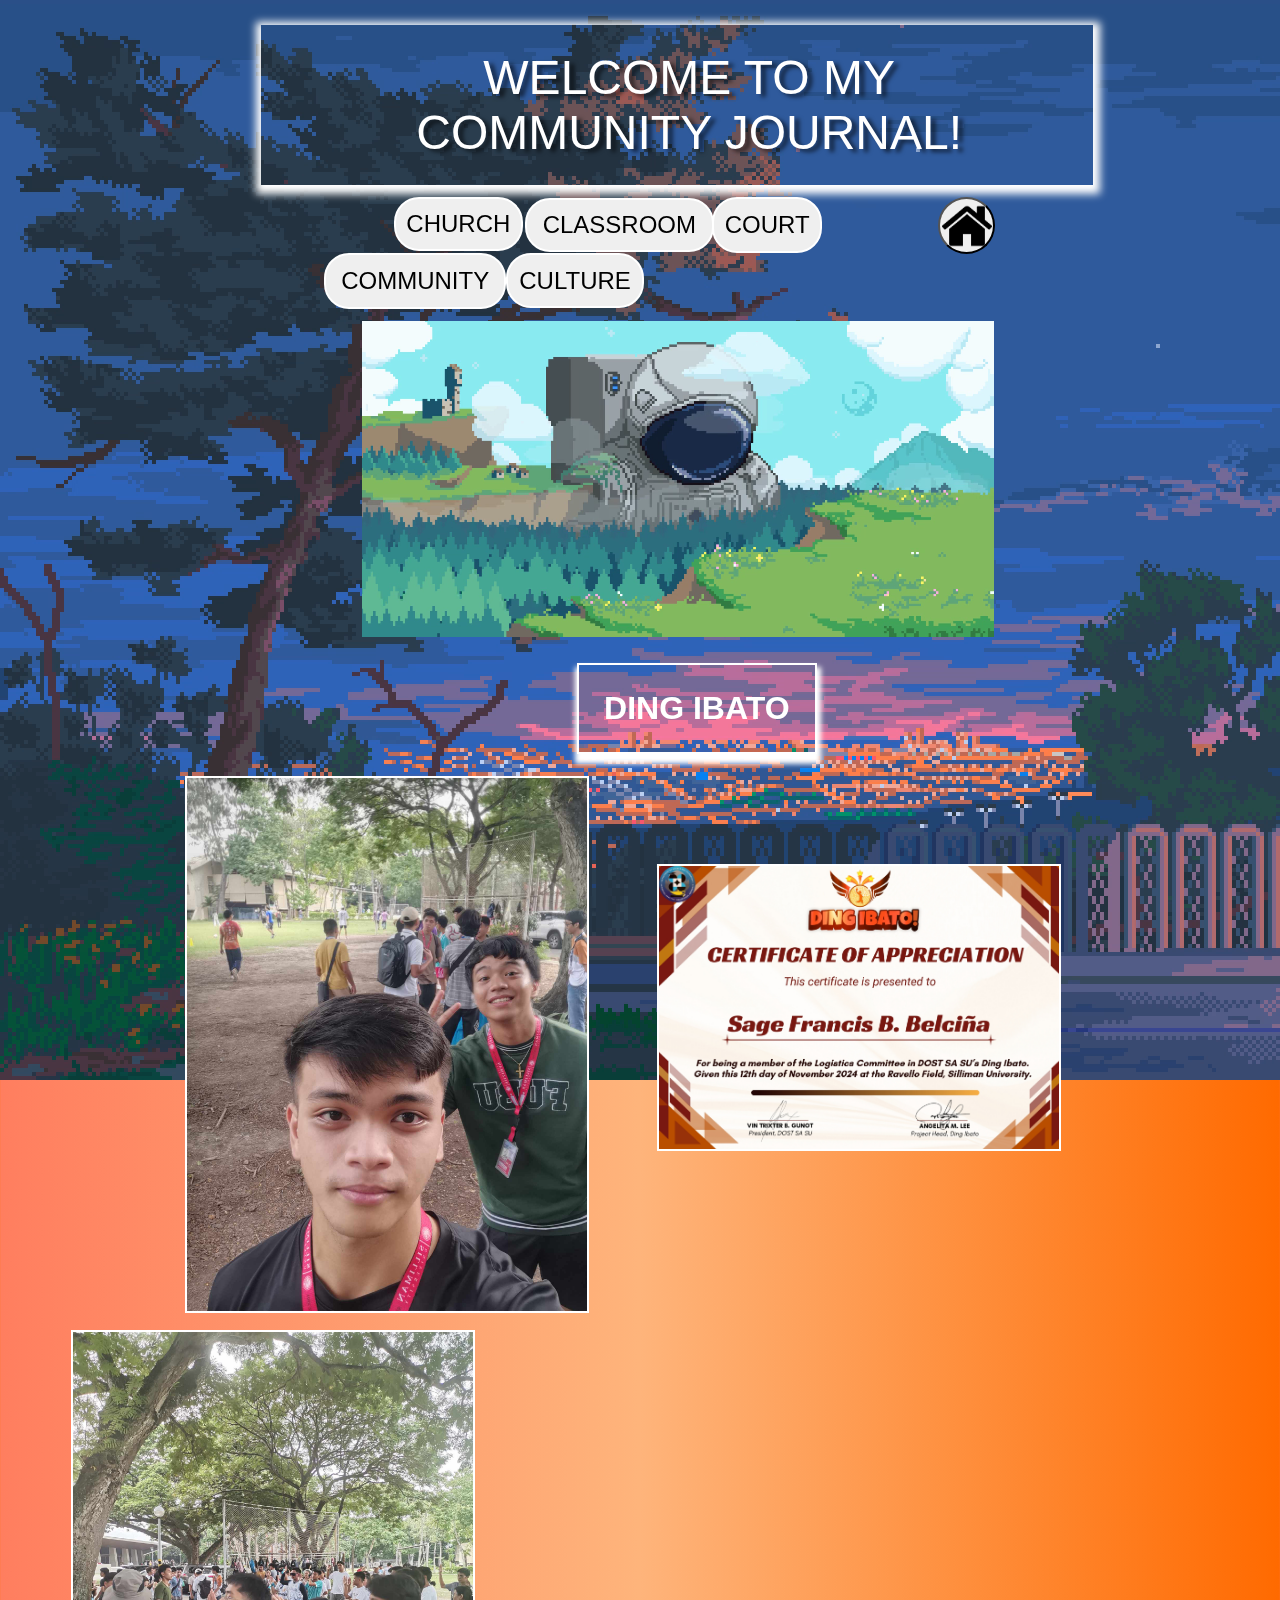
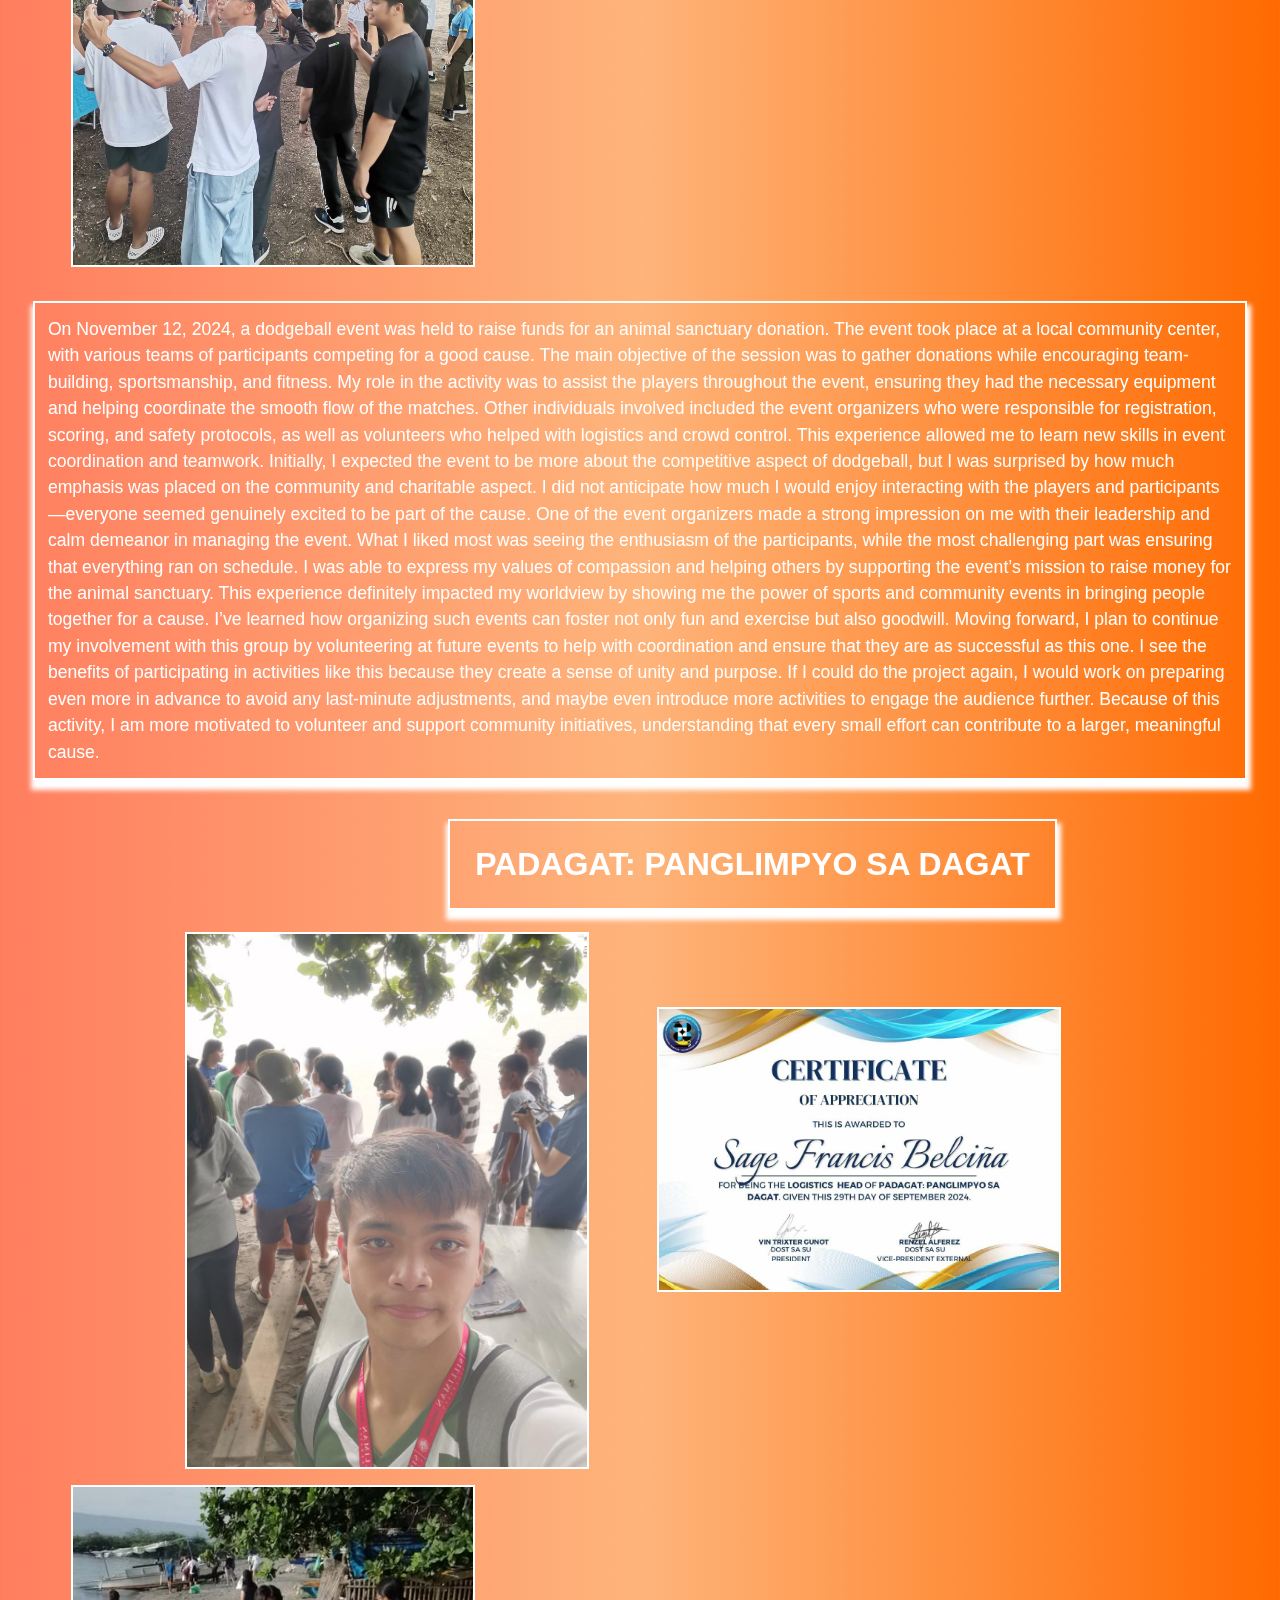
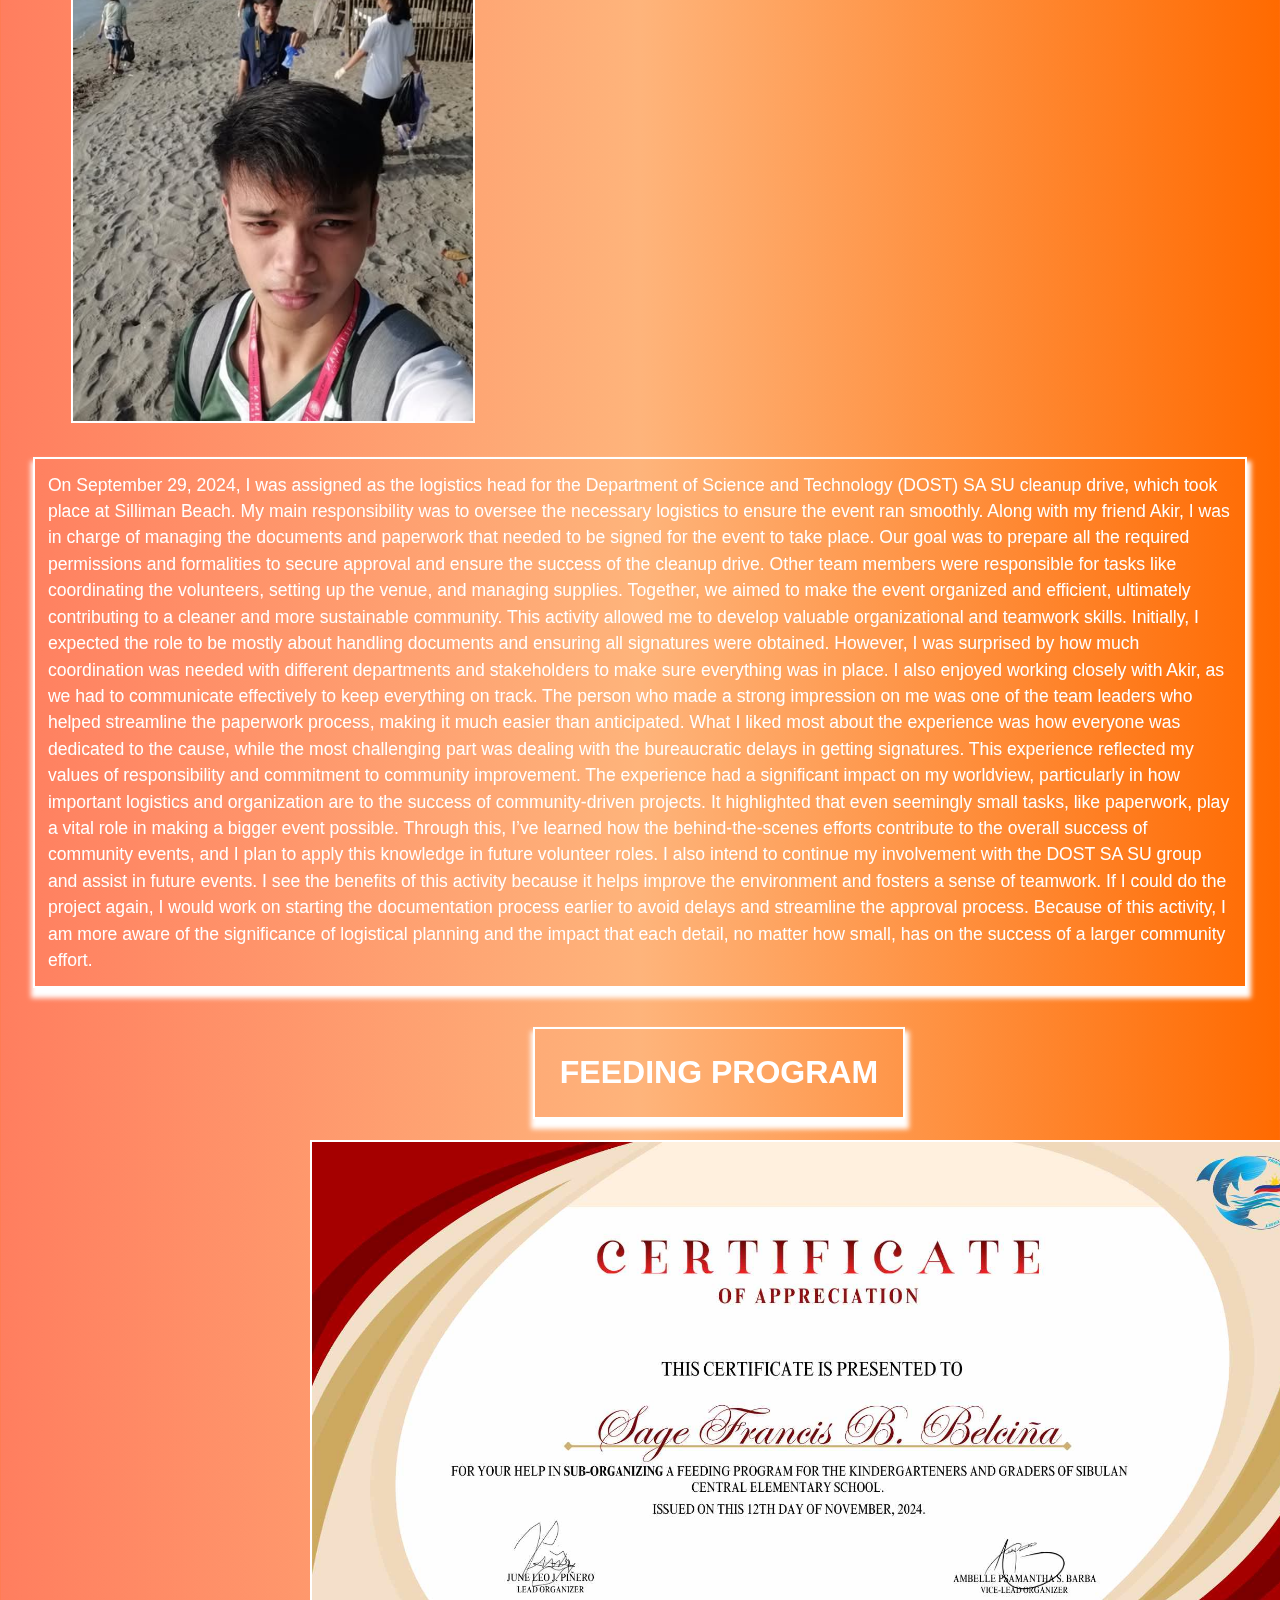
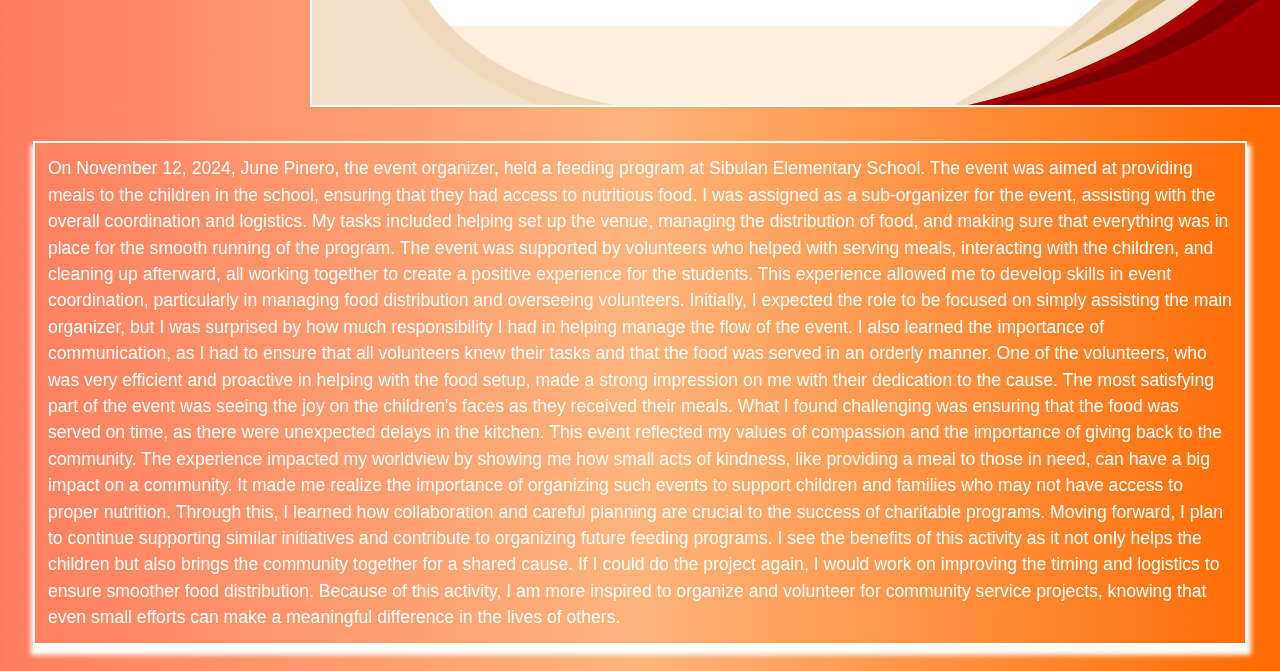
<file: community.html>
<!DOCTYPE html>
<html>
    <head>
        <title>Community Journal</title>
        <link rel = "stylesheet" href = "community.css">
        <script src = "websitejournal.js"></script>
    </head>
    <body>
        <video loop autoplay muted class = "lights_gif">
            <source src = "lights_gif.mp4">
        </video>
        <div class="container-1">
            <p>
                WELCOME TO MY COMMUNITY JOURNAL!
            </p>
        </div>
        <div class="container-2">
            <button class = "HomeButton" onclick = "homeButton()">
                <img src = "home.png" class = "HomeIcon">
            </button>
            <div id = "churchButton" onclick="church()" class="church">
                <button>
                    CHURCH
                </button>
            </div>
            <div class="classroom" onclick = "classroomButton()">
                <button>
                    CLASSROOM
                </button>
            </div>
            <div class="court" onclick = "courtButton()">
                <button>
                    COURT
                </button>
            </div>
            <div class="community" onclick = "communityButton()">
                <button>
                    COMMUNITY
                </button>
            </div>
            <div class="culture" onclick = "cultureButton()">
                <button>
                    CULTURE
                </button>
            </div>
        </div>
        <div>
            <video class = "mingmingpixel" autoplay muted loop>
                <source src = "community_pixel.mp4">
            </video>
        </div>
            <h1 class = "titlenstp">
                DING IBATO
            </h1>
        <div>    
            <img class = "nstp1" src = "dodgeballpic1.jpg">
            <img class = "nstp2" src = "dodgeballcert.jpg">
            <img class = "nstp3" src = "dodgeballpic2.jpg">
            <p class = "reflectionNSTP">
                On November 12, 2024, a dodgeball event was held to raise funds for an animal sanctuary donation. The event took place at a local community center, with various teams of participants competing for a good cause. The main objective of the session was to gather donations while encouraging team-building, sportsmanship, and fitness. My role in the activity was to assist the players throughout the event, ensuring they had the necessary equipment and helping coordinate the smooth flow of the matches. Other individuals involved included the event organizers who were responsible for registration, scoring, and safety protocols, as well as volunteers who helped with logistics and crowd control.

                This experience allowed me to learn new skills in event coordination and teamwork. Initially, I expected the event to be more about the competitive aspect of dodgeball, but I was surprised by how much emphasis was placed on the community and charitable aspect. I did not anticipate how much I would enjoy interacting with the players and participants—everyone seemed genuinely excited to be part of the cause. One of the event organizers made a strong impression on me with their leadership and calm demeanor in managing the event. What I liked most was seeing the enthusiasm of the participants, while the most challenging part was ensuring that everything ran on schedule. I was able to express my values of compassion and helping others by supporting the event’s mission to raise money for the animal sanctuary.
                
                This experience definitely impacted my worldview by showing me the power of sports and community events in bringing people together for a cause. I’ve learned how organizing such events can foster not only fun and exercise but also goodwill. Moving forward, I plan to continue my involvement with this group by volunteering at future events to help with coordination and ensure that they are as successful as this one. I see the benefits of participating in activities like this because they create a sense of unity and purpose. If I could do the project again, I would work on preparing even more in advance to avoid any last-minute adjustments, and maybe even introduce more activities to engage the audience further.
                
                Because of this activity, I am more motivated to volunteer and support community initiatives, understanding that every small effort can contribute to a larger, meaningful cause.
            </p>
            <h1 class = "titleguidance">
                PADAGAT: PANGLIMPYO SA DAGAT
            </h1>
            <div>
                <img class = "guidance1" src = "cleanuppic1.jpg">
                <img class = "guidance2" src = "cleanupcert.jpg">
                <img class = "guidance3" src = "cleanuppic2.jpg">
                <p class = "reflectionNSTP">
                    On September 29, 2024, I was assigned as the logistics head for the Department of Science and Technology (DOST) SA SU cleanup drive, which took place at Silliman Beach. My main responsibility was to oversee the necessary logistics to ensure the event ran smoothly. Along with my friend Akir, I was in charge of managing the documents and paperwork that needed to be signed for the event to take place. Our goal was to prepare all the required permissions and formalities to secure approval and ensure the success of the cleanup drive. Other team members were responsible for tasks like coordinating the volunteers, setting up the venue, and managing supplies. Together, we aimed to make the event organized and efficient, ultimately contributing to a cleaner and more sustainable community.

                    This activity allowed me to develop valuable organizational and teamwork skills. Initially, I expected the role to be mostly about handling documents and ensuring all signatures were obtained. However, I was surprised by how much coordination was needed with different departments and stakeholders to make sure everything was in place. I also enjoyed working closely with Akir, as we had to communicate effectively to keep everything on track. The person who made a strong impression on me was one of the team leaders who helped streamline the paperwork process, making it much easier than anticipated. What I liked most about the experience was how everyone was dedicated to the cause, while the most challenging part was dealing with the bureaucratic delays in getting signatures. This experience reflected my values of responsibility and commitment to community improvement.

                    The experience had a significant impact on my worldview, particularly in how important logistics and organization are to the success of community-driven projects. It highlighted that even seemingly small tasks, like paperwork, play a vital role in making a bigger event possible. Through this, I’ve learned how the behind-the-scenes efforts contribute to the overall success of community events, and I plan to apply this knowledge in future volunteer roles. I also intend to continue my involvement with the DOST SA SU group and assist in future events. I see the benefits of this activity because it helps improve the environment and fosters a sense of teamwork. If I could do the project again, I would work on starting the documentation process earlier to avoid delays and streamline the approval process.

                    Because of this activity, I am more aware of the significance of logistical planning and the impact that each detail, no matter how small, has on the success of a larger community effort.
                </p>
            </div>
            <h1 class = "bigdatatitle">
                FEEDING PROGRAM         
            </h1>
            <div>
               
                <img class = "bigdata2" src = "feedingprogram.jpg">
               
                <p class = "reflectionNSTP">
                    On November 12, 2024, June Pinero, the event organizer, held a feeding program at Sibulan Elementary School. The event was aimed at providing meals to the children in the school, ensuring that they had access to nutritious food. I was assigned as a sub-organizer for the event, assisting with the overall coordination and logistics. My tasks included helping set up the venue, managing the distribution of food, and making sure that everything was in place for the smooth running of the program. The event was supported by volunteers who helped with serving meals, interacting with the children, and cleaning up afterward, all working together to create a positive experience for the students.

                    This experience allowed me to develop skills in event coordination, particularly in managing food distribution and overseeing volunteers. Initially, I expected the role to be focused on simply assisting the main organizer, but I was surprised by how much responsibility I had in helping manage the flow of the event. I also learned the importance of communication, as I had to ensure that all volunteers knew their tasks and that the food was served in an orderly manner. One of the volunteers, who was very efficient and proactive in helping with the food setup, made a strong impression on me with their dedication to the cause. The most satisfying part of the event was seeing the joy on the children's faces as they received their meals. What I found challenging was ensuring that the food was served on time, as there were unexpected delays in the kitchen. This event reflected my values of compassion and the importance of giving back to the community.
                    
                    The experience impacted my worldview by showing me how small acts of kindness, like providing a meal to those in need, can have a big impact on a community. It made me realize the importance of organizing such events to support children and families who may not have access to proper nutrition. Through this, I learned how collaboration and careful planning are crucial to the success of charitable programs. Moving forward, I plan to continue supporting similar initiatives and contribute to organizing future feeding programs. I see the benefits of this activity as it not only helps the children but also brings the community together for a shared cause. If I could do the project again, I would work on improving the timing and logistics to ensure smoother food distribution.
                    
                    Because of this activity, I am more inspired to organize and volunteer for community service projects, knowing that even small efforts can make a meaningful difference in the lives of others.
                </p>
            </div>
        </div>
    </body>
</html>
</file>
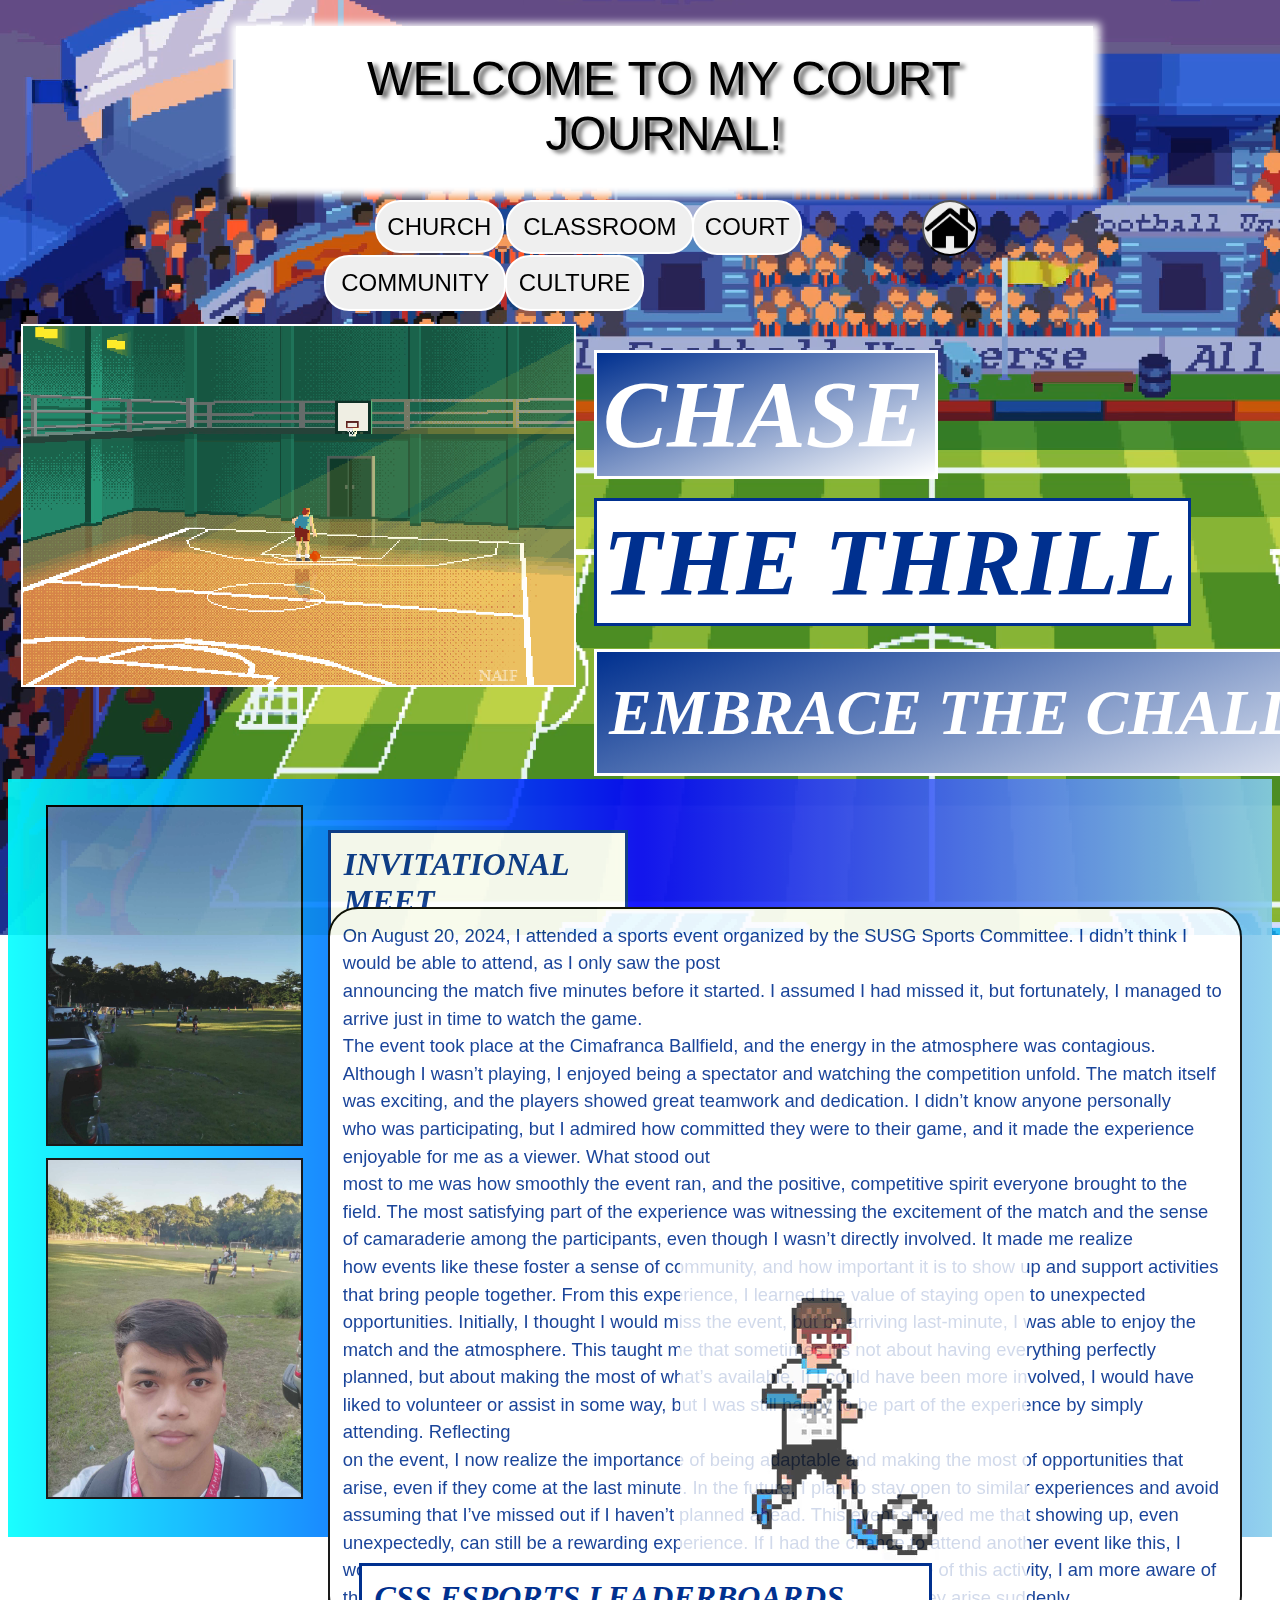
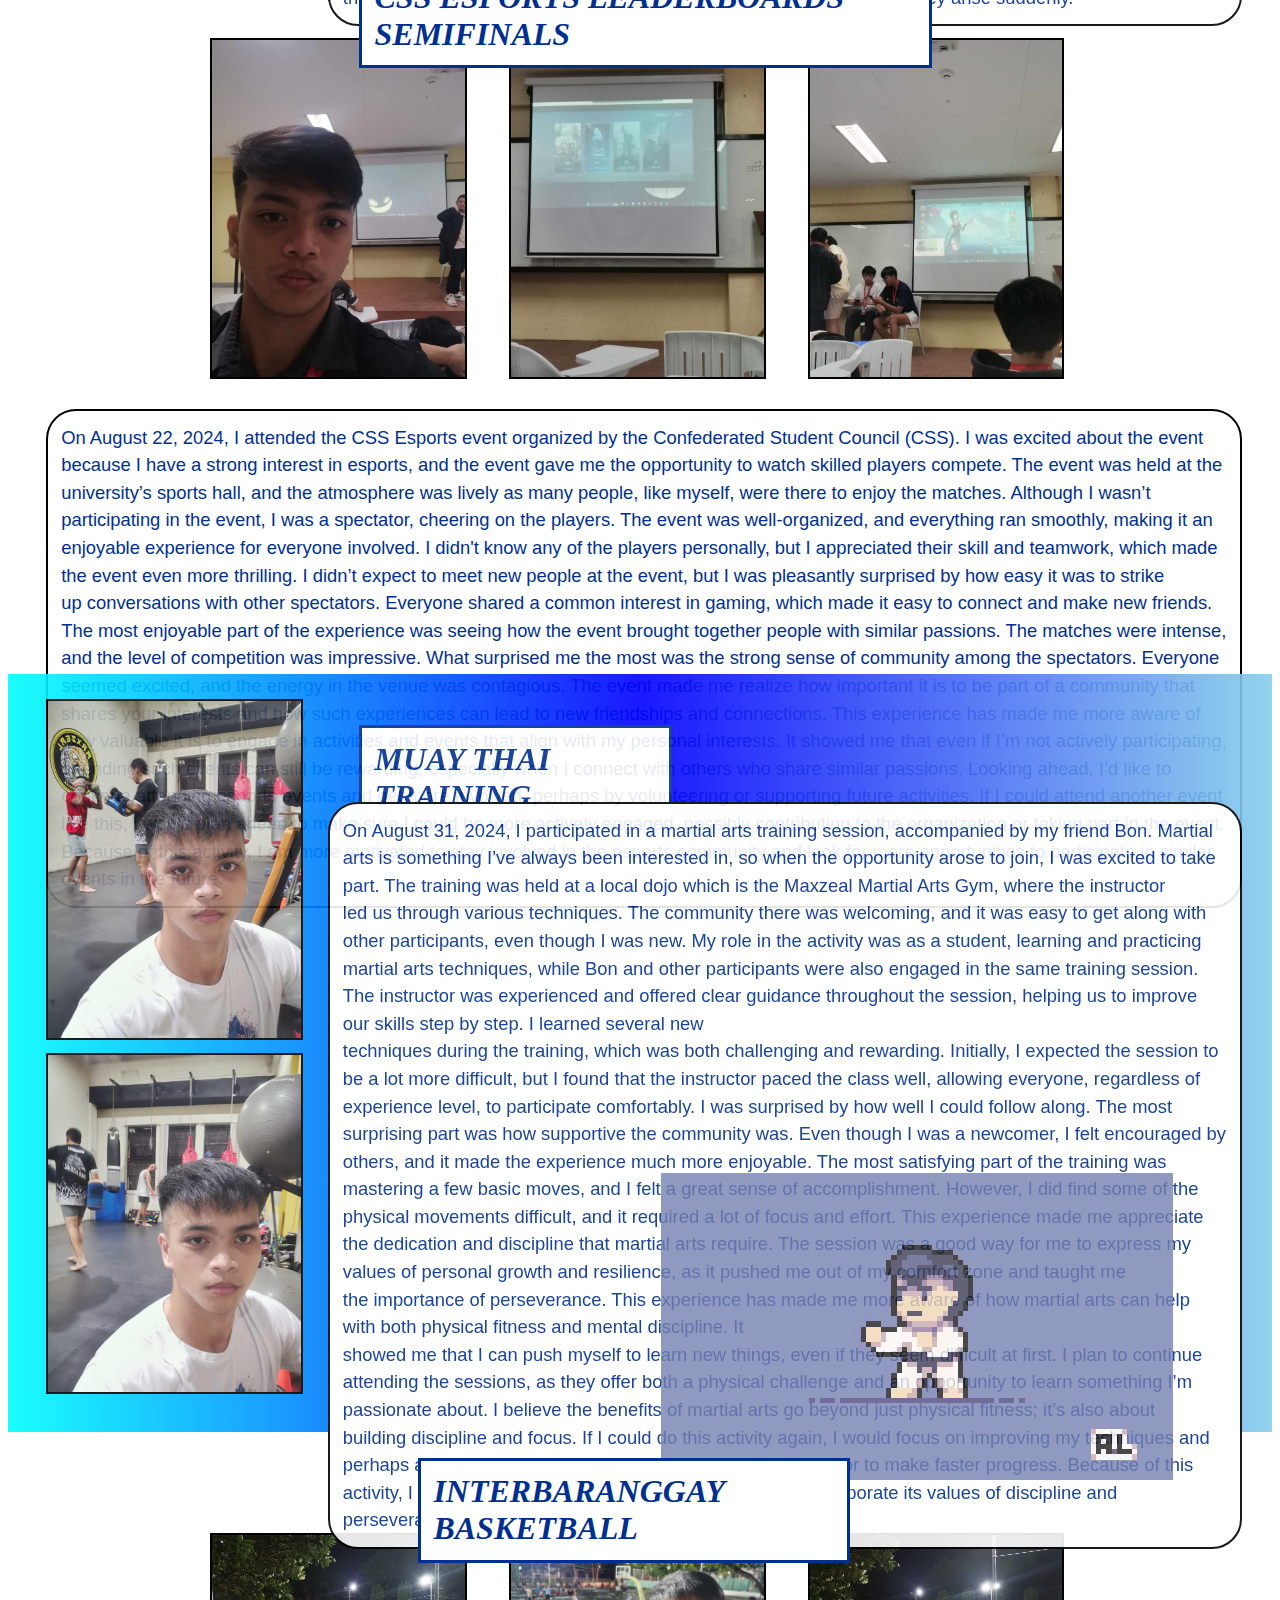
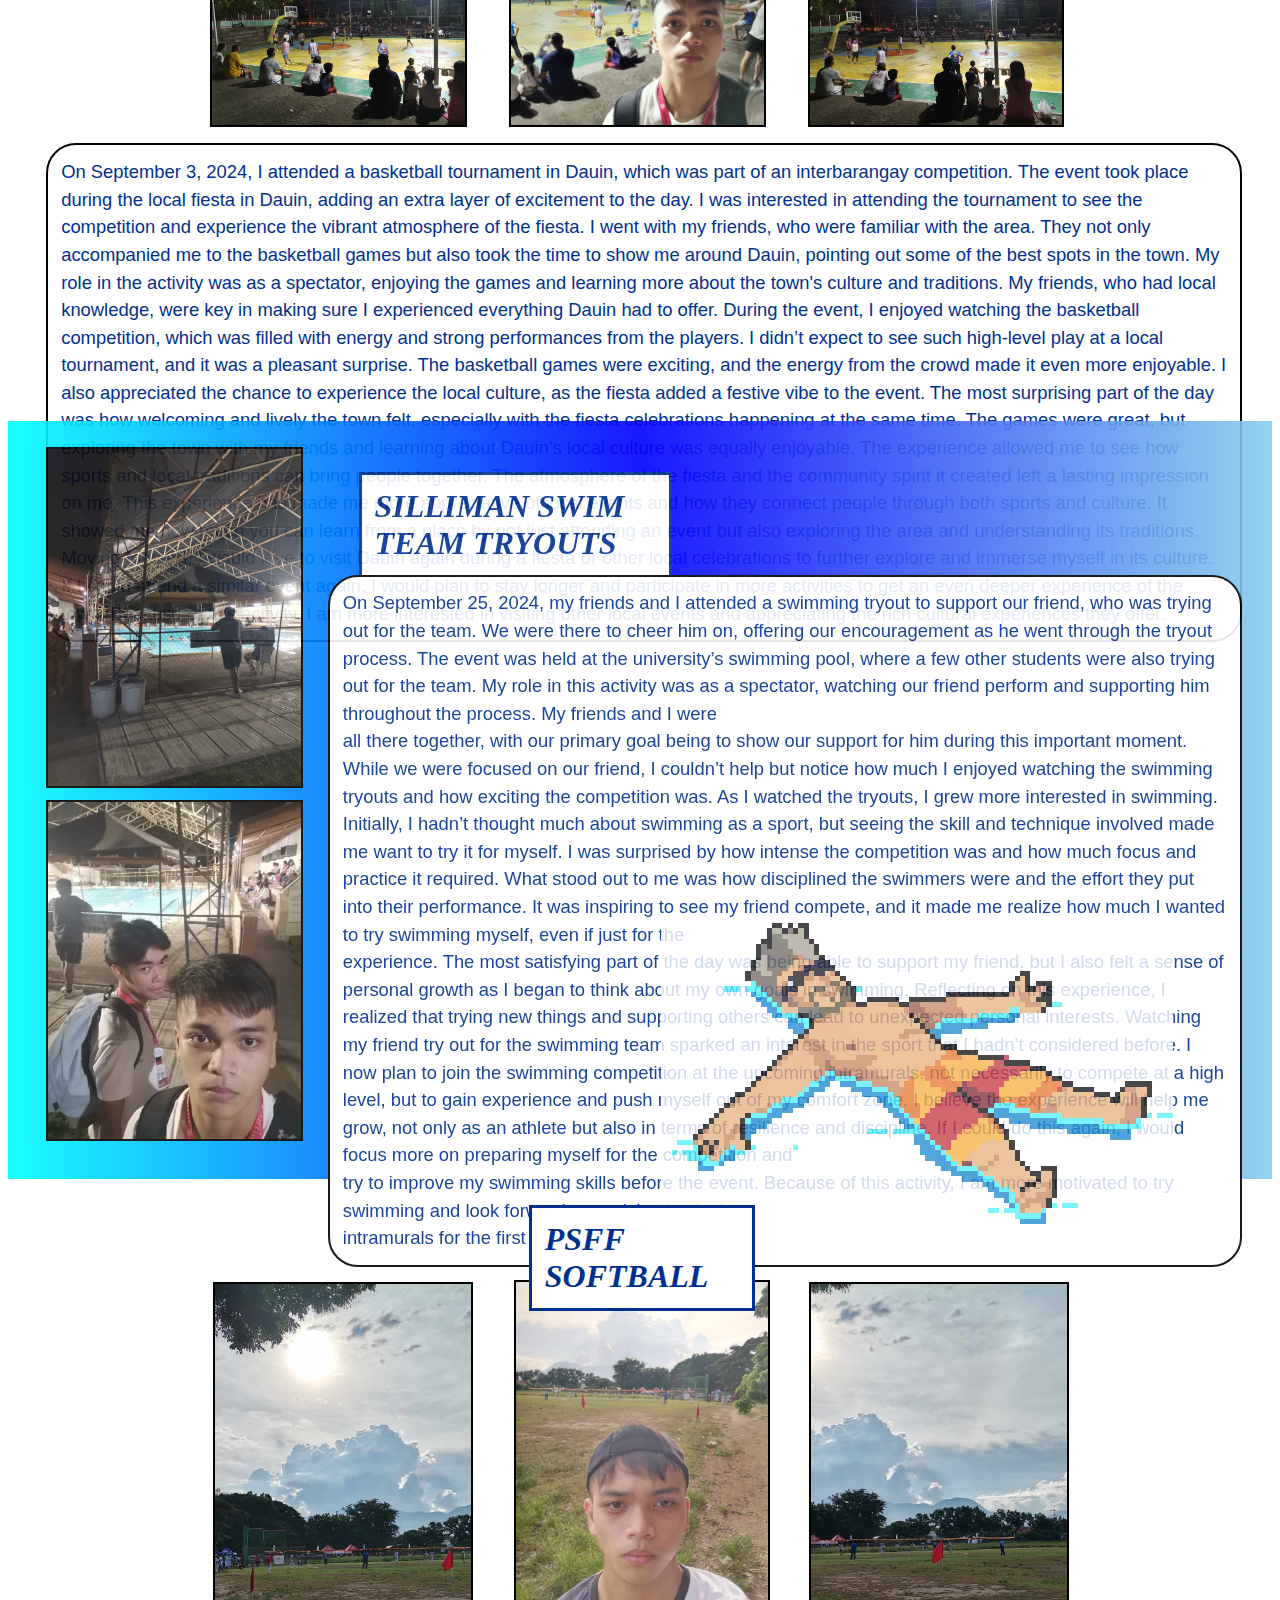
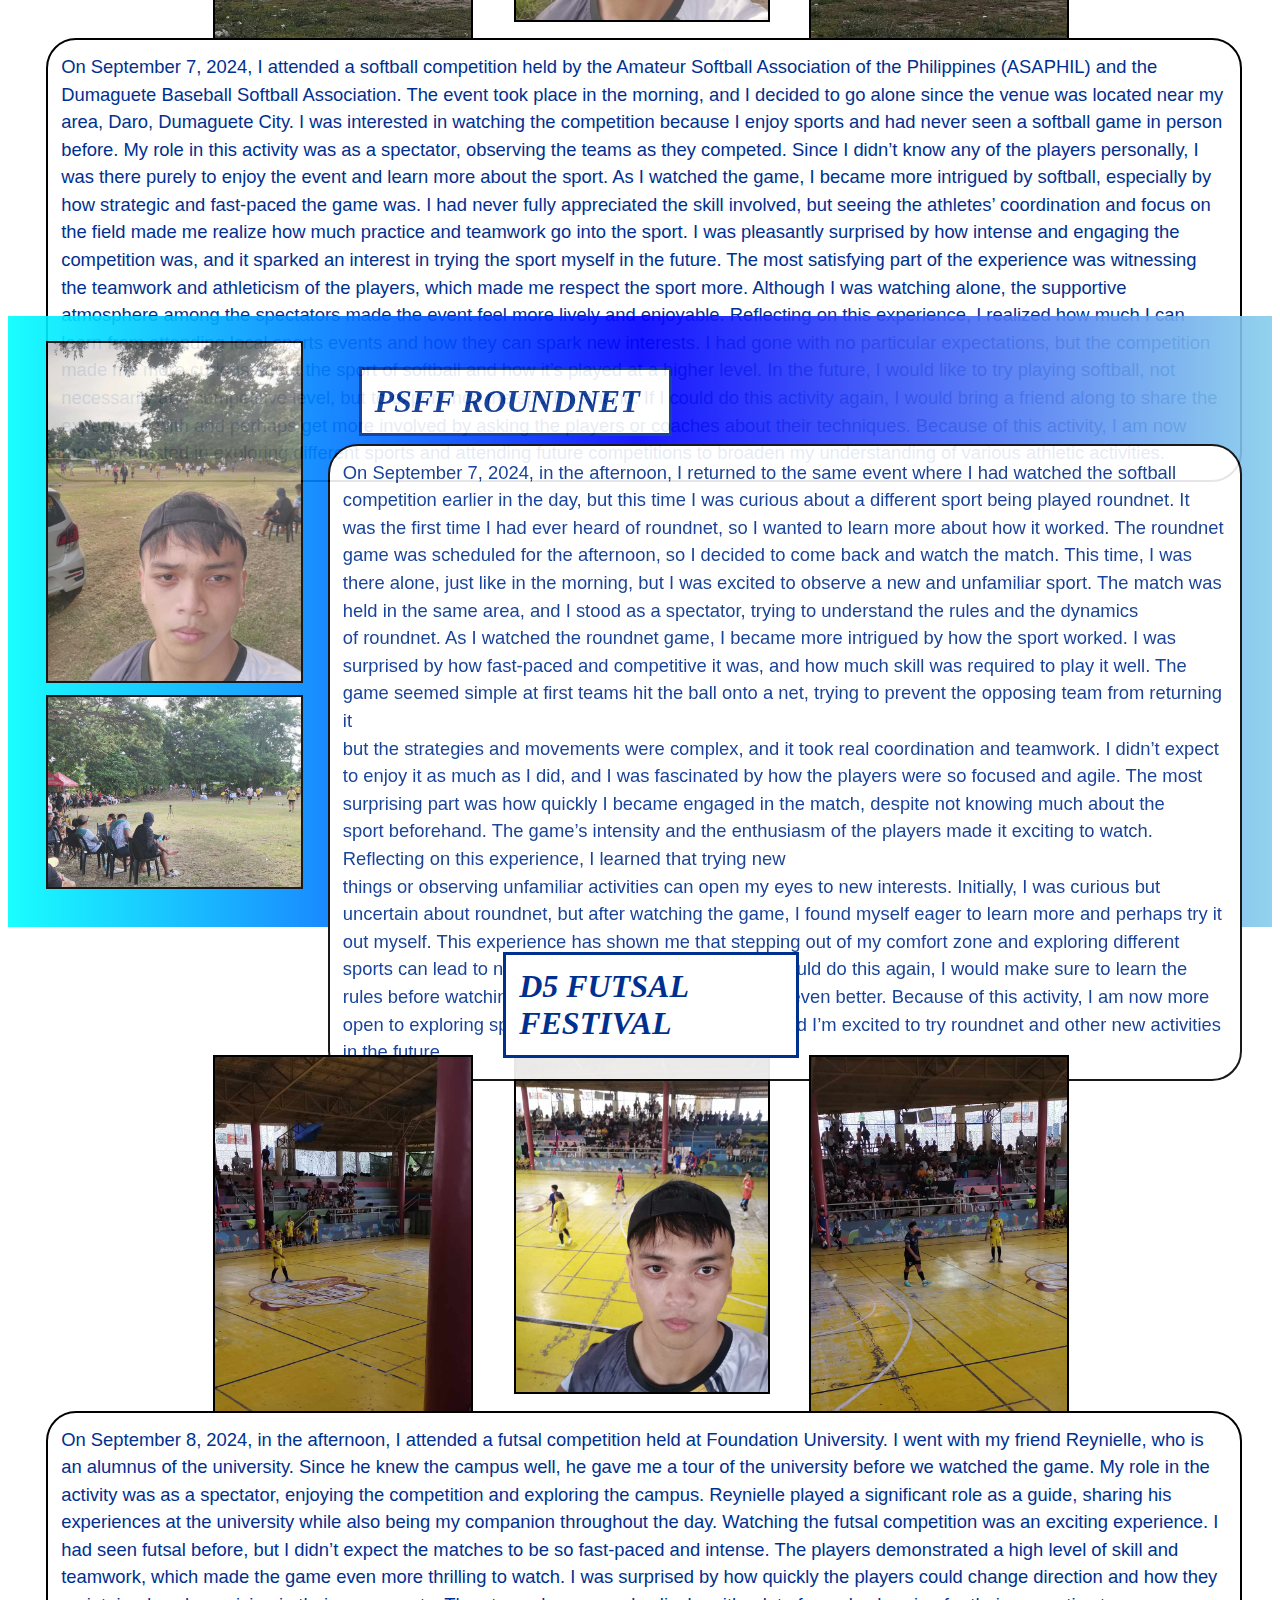
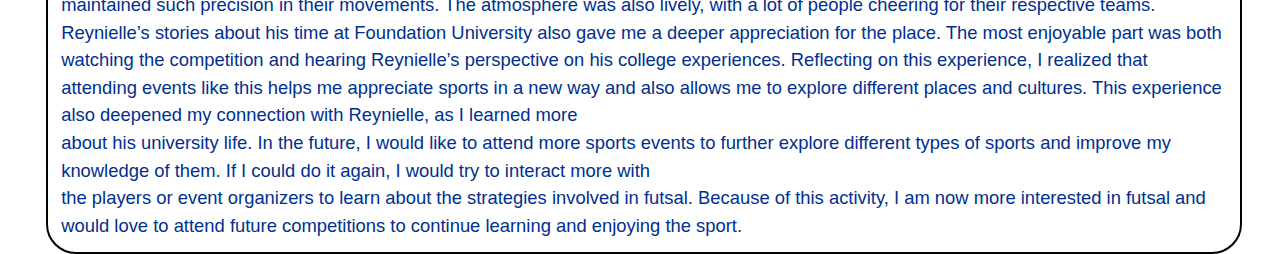
<file: court.html>
<!DOCTYPE html>
<html>
    <head>
        <title>Court Journal</title>
        <link rel = "stylesheet" href = "court.css">
        <script src = "websitejournal.js"></script>
    </head>
    <body>
        <div class="container-1">
            <p>
                WELCOME TO MY COURT JOURNAL!
            </p>
        </div>
        <div class="container-2">
            <button class = "HomeButton" onclick = "homeButton()">
                <img src = "home.png" class = "HomeIcon">
            </button>
            <div id = "churchButton" onclick="church()" class="church">
                <button>
                    CHURCH
                </button>
            </div>
            <div class="classroom" onclick = "classroomButton()">
                <button>
                    CLASSROOM
                </button>
            </div>
            <div class="court" onclick = "courtButton()">
                <button>
                    COURT
                </button>
            </div>
            <div class="community" onclick = "communityButton()">
                <button>
                    COMMUNITY
                </button>
            </div>
            <div class="culture" onclick = "cultureButton()">
                <button>
                    CULTURE
                </button>
            </div>
        </div>
        <video class = "courtgif" autoplay muted loop>
            <source src = "courtgif.mp4">
        </video>
        <video class = "basketballgif" autoplay muted loop>
            <source src = "basketballgif.mp4">
        </video>
        <div class="caption-container">
            <h1 id="caption1">CHASE</h1>
            <h1 id="caption2">THE THRILL</h1>
            <h1 id="caption3">EMBRACE THE CHALLENGE</h1>
        </div>
        <div class = "meet_picture_container">
            <img class = "meet1" src = "meet1.jpg">
            <img class = "meet2" src = "meet2.jpg">
            <img class = "meet3" src = "meet3.jpg">
            <h1 class = "reflection_title_1">
                INVITATIONAL MEET
            </h1>
            <p class = "meet_reflection">
                On August 20, 2024, I attended a sports event organized by the SUSG Sports Committee. I didn’t think I would be able to attend, as I only saw the post<br/> announcing the match five minutes before it started. I assumed I had missed it, but fortunately, I managed to arrive just in time to watch the game.<br/> The event took place at the Cimafranca Ballfield, and the energy in the atmosphere was contagious. Although I wasn’t playing, I enjoyed being a spectator and watching the competition unfold. The match itself was exciting, and the players showed great teamwork and dedication. I didn’t know anyone personally<br/> who was participating, but I admired how committed they were to their game, and it made the experience enjoyable for me as a viewer. What stood out<br/> most to me was how smoothly the event ran, and the positive, competitive spirit everyone brought to the field.
                The most satisfying part of the experience was witnessing the excitement of the match and the sense of camaraderie among the participants, even though I wasn’t directly involved. It made me realize<br/> how events like these foster a sense of community, and how important it is to show up and support activities that bring people together. From this experience, I learned the value of staying open to unexpected opportunities. Initially, I thought I would miss the event, but by arriving last-minute, I was able to enjoy the match and the atmosphere. This taught me that sometimes it’s not about having everything perfectly planned, but about making the most of what’s available. If I could have been more involved, I would have liked to volunteer or assist in some way, but I was still happy to be part of the experience by simply attending.
                Reflecting<br/> on the event, I now realize the importance of being adaptable and making the most of opportunities that arise, even if they come at the last minute. In the future, I plan to stay open to similar experiences and avoid assuming that I’ve missed out if I haven’t planned ahead. This event showed me that showing up, even unexpectedly, can still be a rewarding experience. If I had the chance to attend another event like this, I would try to prepare earlier, so I could participate more actively. Because of this activity, I am more aware of the importance of being present and taking part in events, even when they arise suddenly.
            </p>
            <video autoplay muted loop class = "solo_soccer">
                <source src = "solo_soccer.mp4">
            </video>
        </div>
        <h1 class = "reflection_title_2">
            CSS ESPORTS LEADERBOARDS SEMIFINALS
        </h1>
        <img class = "esports1" src = "esports1.jpg">
        <img class = "esports2" src = "esports2.jpg">
        <img class = "esports3" src = "esports3.jpg">
        <p class = "esports_reflection">
            On August 22, 2024, I attended the CSS Esports event organized by the Confederated Student Council (CSS). I was excited about the event because I have a strong interest in esports, and the event gave me the opportunity to watch skilled players compete. The event was held at the university’s sports hall, and the atmosphere was lively as many people, like myself, were there to enjoy the matches. Although I wasn’t participating in the event, I was a spectator, cheering on the players. The event was well-organized, and everything ran smoothly, making it an enjoyable experience for everyone involved. I didn't know any of the players personally, but I appreciated their skill and teamwork, which made the event even more thrilling.

            I didn’t expect to meet new people at the event, but I was pleasantly surprised by how easy it was to strike<br/> up conversations with other spectators. Everyone shared a common interest in gaming, which made it easy to connect and make new friends. The most enjoyable part of the experience was seeing how the event brought together people with similar passions. The matches were intense, and the level of competition was impressive. What surprised me the most was the strong sense of community among the spectators. Everyone seemed excited, and the energy in the venue was contagious. The event made me realize how important it is to be part of a community that shares your interests and how such experiences can lead to new friendships and connections.

            This experience has made me more aware of how valuable it is to engage in activities and events that align with my personal interests. It showed me that even if I’m not actively participating, attending such events can still be rewarding, especially when I connect with others who share similar passions. Looking ahead, I’d like to continue attending esports events and get more involved, perhaps by volunteering or supporting future activities. If I could attend another event like this, I would plan ahead to make sure I could be more actively engaged, possibly contributing to the organization or taking part in the event. Because of this activity, I am more motivated to stay involved in the esports community and look for more opportunities to participate in similar events in the future.
        </p>
        <div class = "maxzeal_picture_container">
            <img class = "maxzeal1" src = "maxzeal1.jpg">
            <img class = "maxzeal2" src = "maxzeal2.jpg">
            <img class = "maxzeal3" src = "maxzeal3.jpg">
            <h1 class = "reflection_title_3">
                MUAY THAI TRAINING
            </h1>
            <p class = "maxzeal_reflection">
                On August 31, 2024, I participated in a martial arts training session, accompanied by my friend Bon. Martial arts is something I’ve always been interested in, so when the opportunity arose to join, I was excited to take part. The training was held at a local dojo which is the Maxzeal Martial Arts Gym, where the instructor<br/> led us through various techniques. The community there was welcoming, and it was easy to get along with other participants, even though I was new. My role in the activity was as a student, learning and practicing martial arts techniques, while Bon and other participants were also engaged in the same training session. The instructor was experienced and offered clear guidance throughout the session, helping us to improve our skills step by step.

                I learned several new<br/> techniques during the training, which was both challenging and rewarding. Initially, I expected the session to be a lot more difficult, but I found that the instructor paced the class well, allowing everyone, regardless of experience level, to participate comfortably. I was surprised by how well I could follow along. The most surprising part was how supportive the community was. Even though I was a newcomer, I felt encouraged by others, and it made the experience much more enjoyable. The most satisfying part of the training was mastering a few basic moves, and I felt a great sense of accomplishment. However, I did find some of the physical movements difficult, and it required a lot of focus and effort. This experience made me appreciate the dedication and discipline that martial arts require. The session was a good way for me to express my values of personal growth and resilience, as it pushed me out of my comfort zone and taught me<br/> the importance of perseverance.

                This experience has made me more aware of how martial arts can help with both physical fitness and mental discipline. It<br/> showed me that I can push myself to learn new things, even if they seem difficult at first. I plan to continue attending the sessions, as they offer both a physical challenge and an opportunity to learn something I’m passionate about. I believe the benefits of martial arts go beyond just physical fitness; it’s also about<br/> building discipline and focus. If I could do this activity again, I would focus on improving my techniques and perhaps ask for more personalized feedback from the instructor to make faster progress. Because of this activity, I am more determined to pursue martial arts and incorporate its values of discipline and perseverance into other aspects of my life.
            </p>
            <video autoplay muted loop class = "sidekick_gif">
                <source src = "sidekickgif.mp4">
            </video>
        </div>
        <h1 class = "reflection_title_4">
            INTERBARANGGAY BASKETBALL
        </h1>
        <img class = "basket1" src = "basket1.jpg">
        <img class = "basket2" src = "basket2.jpg">
        <img class = "basket3" src = "basket3.jpg">
        <p class = "basket_reflection">
            On September 3, 2024, I attended a basketball tournament in Dauin, which was part of an interbarangay competition. The event took place during the local fiesta in Dauin, adding an extra layer of excitement to the day. I was interested in attending the tournament to see the competition and experience the vibrant atmosphere of the fiesta. I went with my friends, who were familiar with the area. They not only accompanied me to the basketball games but also took the time to show me around Dauin, pointing out some of the best spots in the town. My role in the activity was as a spectator, enjoying the games and learning more about the town's culture and traditions. My friends, who had local knowledge, were key in making sure I experienced everything Dauin had to offer.

            During the event, I enjoyed watching the basketball competition, which was filled with energy and strong performances from the players. I didn’t expect to see such high-level play at a local tournament, and it was a pleasant surprise. The basketball games were exciting, and the energy from the crowd made it even more enjoyable. I also appreciated the chance to experience the local culture, as the fiesta added a festive vibe to the event. The most surprising part of the day was how welcoming and lively the town felt, especially with the fiesta celebrations happening at the same time. The games were great, but exploring the town with my friends and learning about Dauin’s local culture was equally enjoyable. The experience allowed me to see how sports and local traditions can bring people together. The atmosphere of the fiesta and the community spirit it created left a lasting impression on me.

            This experience has made me more appreciative of local events and how they connect people through both sports and culture. It showed me how much you can learn from a place by not just attending an event but also exploring the area and understanding its traditions. Moving forward, I would love to visit Dauin again during a fiesta or other local celebrations to further explore and immerse myself in its culture. If I could attend a similar event again, I would plan to stay longer and participate in more activities to get an even deeper experience of the town. Because of this activity, I am more interested in visiting other local events and appreciating the rich cultural experiences they offer.
        </p>
        <div class = "swim_picture_container">
            <img class = "swim1" src = "swim1.jpg">
            <img class = "swim2" src = "swim3.jpg">
            <img class = "swim3" src = "swim2.jpg">
            <h1 class = "reflection_title_5">
                SILLIMAN SWIM TEAM TRYOUTS
            </h1>
            <p class = "swim_reflection">
                On September 25, 2024, my friends and I attended a swimming tryout to support our friend, who was trying out for the team. We were there to cheer him on, offering our encouragement as he went through the tryout process. The event was held at the university’s swimming pool, where a few other students were also trying out for the team. My role in this activity was as a spectator, watching our friend perform and supporting him throughout the process. My friends and I were<br/> all there together, with our primary goal being to show our support for him during this important moment. While we were focused on our friend, I couldn’t help but notice how much I enjoyed watching the swimming tryouts and how exciting the competition was.

                As I watched the tryouts, I grew more interested in swimming. Initially, I hadn’t thought much about swimming as a sport, but seeing the skill and technique involved made me want to try it for myself. I was surprised by how intense the competition was and how much focus and practice it required. What stood out to me was how disciplined the swimmers were and the effort they put into their performance. It was inspiring to see my friend compete, and it made me realize how much I wanted to try swimming myself, even if just for the<br/> experience. The most satisfying part of the day was being able to support my friend, but I also felt a sense of personal growth as I began to think about my own goals in swimming.

                Reflecting on this experience, I realized that trying new things and supporting others can lead to unexpected personal interests. Watching my friend try out for the swimming team sparked an interest in the sport that I hadn’t considered before. I now plan to join the swimming competition at the upcoming intramurals, not necessarily to compete at a high level, but to gain experience and push myself out of my comfort zone. I believe the experience will help me<br/> grow, not only as an athlete but also in terms of resilience and discipline. If I could do this again, I would focus more on preparing myself for the competition and<br/> try to improve my swimming skills before the event. Because of this activity, I am more motivated to try swimming and look forward to participating in the<br/> intramurals for the first time.
            </p>
            <video autoplay loop muted class = "swim_gif">
                <source src = "swim_gif.mp4">
            </video>
        </div>
        <h1 class = "reflection_title_6">
            PSFF SOFTBALL
        </h1>
        <img class = "soft1" src = "soft2.jpg">
        <img class = "soft2" src = "soft1.jpg">
        <img class = "soft3" src = "soft3.jpg">
        <p class = "soft_reflection">
            On September 7, 2024, I attended a softball competition held by the Amateur Softball Association of the Philippines (ASAPHIL) and the Dumaguete Baseball Softball Association. The event took place in the morning, and I decided to go alone since the venue was located near my area, Daro, Dumaguete City. I was interested in watching the competition because I enjoy sports and had never seen a softball game in person before. My role in this activity was as a spectator, observing the teams as they competed. Since I didn’t know any of the players personally, I was there purely to enjoy the event and learn more about the sport.

            As I watched the game, I became more intrigued by softball, especially by how strategic and fast-paced the game was. I had never fully appreciated the skill involved, but seeing the athletes’ coordination and focus on the field made me realize how much practice and teamwork go into the sport. I was pleasantly surprised by how intense and engaging the competition was, and it sparked an interest in trying the sport myself in the future. The most satisfying part of the experience was witnessing the teamwork and athleticism of the players, which made me respect the sport more. Although I was watching alone, the supportive atmosphere among the spectators made the event feel more lively and enjoyable.
            
            Reflecting on this experience, I realized how much I can learn from attending local sports events and how they can spark new interests. I had gone with no particular expectations, but the competition made me more curious about the sport of softball and how it’s played at a higher level. In the future, I would like to try playing softball, not necessarily at a competitive level, but to experience the sport firsthand. If I could do this activity again, I would bring a friend along to share the experience with and perhaps get more involved by asking the players or coaches about their techniques. Because of this activity, I am now more interested in exploring different sports and attending future competitions to broaden my understanding of various athletic activities.
        </p>
        <div class = "net_picture_container">
            <img class = "net1" src = "net1.jpg">
            <img class = "net2" src = "net2.jpg">
            <img class = "net3" src = "net3.jpg">
            <h1 class = "reflection_title_7">
                PSFF ROUNDNET
            </h1>
            <p class = "net_reflection">
                On September 7, 2024, in the afternoon, I returned to the same event where I had watched the softball competition earlier in the day, but this time I was curious about a different sport being played roundnet. It was the first time I had ever heard of roundnet, so I wanted to learn more about how it worked. The roundnet<br/> game was scheduled for the afternoon, so I decided to come back and watch the match. This time, I was there alone, just like in the morning, but I was excited to observe a new and unfamiliar sport. The match was held in the same area, and I stood as a spectator, trying to understand the rules and the dynamics<br/> of roundnet.

                As I watched the roundnet game, I became more intrigued by how the sport worked. I was surprised by how fast-paced and competitive it was, and how much skill was required to play it well. The game seemed simple at first teams hit the ball onto a net, trying to prevent the opposing team from returning it<br/>  but the strategies and movements were complex, and it took real coordination and teamwork. I didn’t expect to enjoy it as much as I did, and I was fascinated by how the players were so focused and agile. The most surprising part was how quickly I became engaged in the match, despite not knowing much about the<br/> sport beforehand. The game’s intensity and the enthusiasm of the players made it exciting to watch.

                Reflecting on this experience, I learned that trying new<br/> things or observing unfamiliar activities can open my eyes to new interests. Initially, I was curious but uncertain about roundnet, but after watching the game, I found myself eager to learn more and perhaps try it out myself. This experience has shown me that stepping out of my comfort zone and exploring different<br/> sports can lead to new experiences and interests. If I could do this again, I would make sure to learn the rules before watching, so I could understand the game even better. Because of this activity, I am now more open to exploring sports I haven’t considered before, and I’m excited to try roundnet and other new activities<br/> in the future.
            </p>
        </div>
        <h1 class = "reflection_title_8">
            D5 FUTSAL FESTIVAL
        </h1>
        <img class = "futsal1" src = "futsal1.jpg">
        <img class = "futsal2" src = "futsal3.jpg">
        <img class = "futsal3" src = "futsal2.jpg">
        <p class = "futsal_reflection">
            On September 8, 2024, in the afternoon, I attended a futsal competition held at Foundation University. I went with my friend Reynielle, who is an alumnus of the university. Since he knew the campus well, he gave me a tour of the university before we watched the game. My role in the activity was as a spectator, enjoying the competition and exploring the campus. Reynielle played a significant role as a guide, sharing his experiences at the university while also being my companion throughout the day.

            Watching the futsal competition was an exciting experience. I had seen futsal before, but I didn’t expect the matches to be so fast-paced and intense. The players demonstrated a high level of skill and teamwork, which made the game even more thrilling to watch. I was surprised by how quickly the players could change direction and how they maintained such precision in their movements. The atmosphere was also lively, with a lot of people cheering for their respective teams. Reynielle’s stories about his time at Foundation University also gave me a deeper appreciation for the place. The most enjoyable part was both watching the competition and hearing Reynielle’s perspective on his college experiences.
            
            Reflecting on this experience, I realized that<br/> attending events like this helps me appreciate sports in a new way and also allows me to explore different places and cultures. This experience also deepened my connection with Reynielle, as I learned more<br/> about his university life. In the future, I would like to attend more sports events to further explore different types of sports and improve my knowledge of them. If I could do it again, I would try to interact more with<br/> the players or event organizers to learn about the strategies involved in futsal. Because of this activity, I am now more interested in futsal and would love to attend future competitions to continue learning and enjoying the sport.
        </p>
    </body> 
</html>
</file>
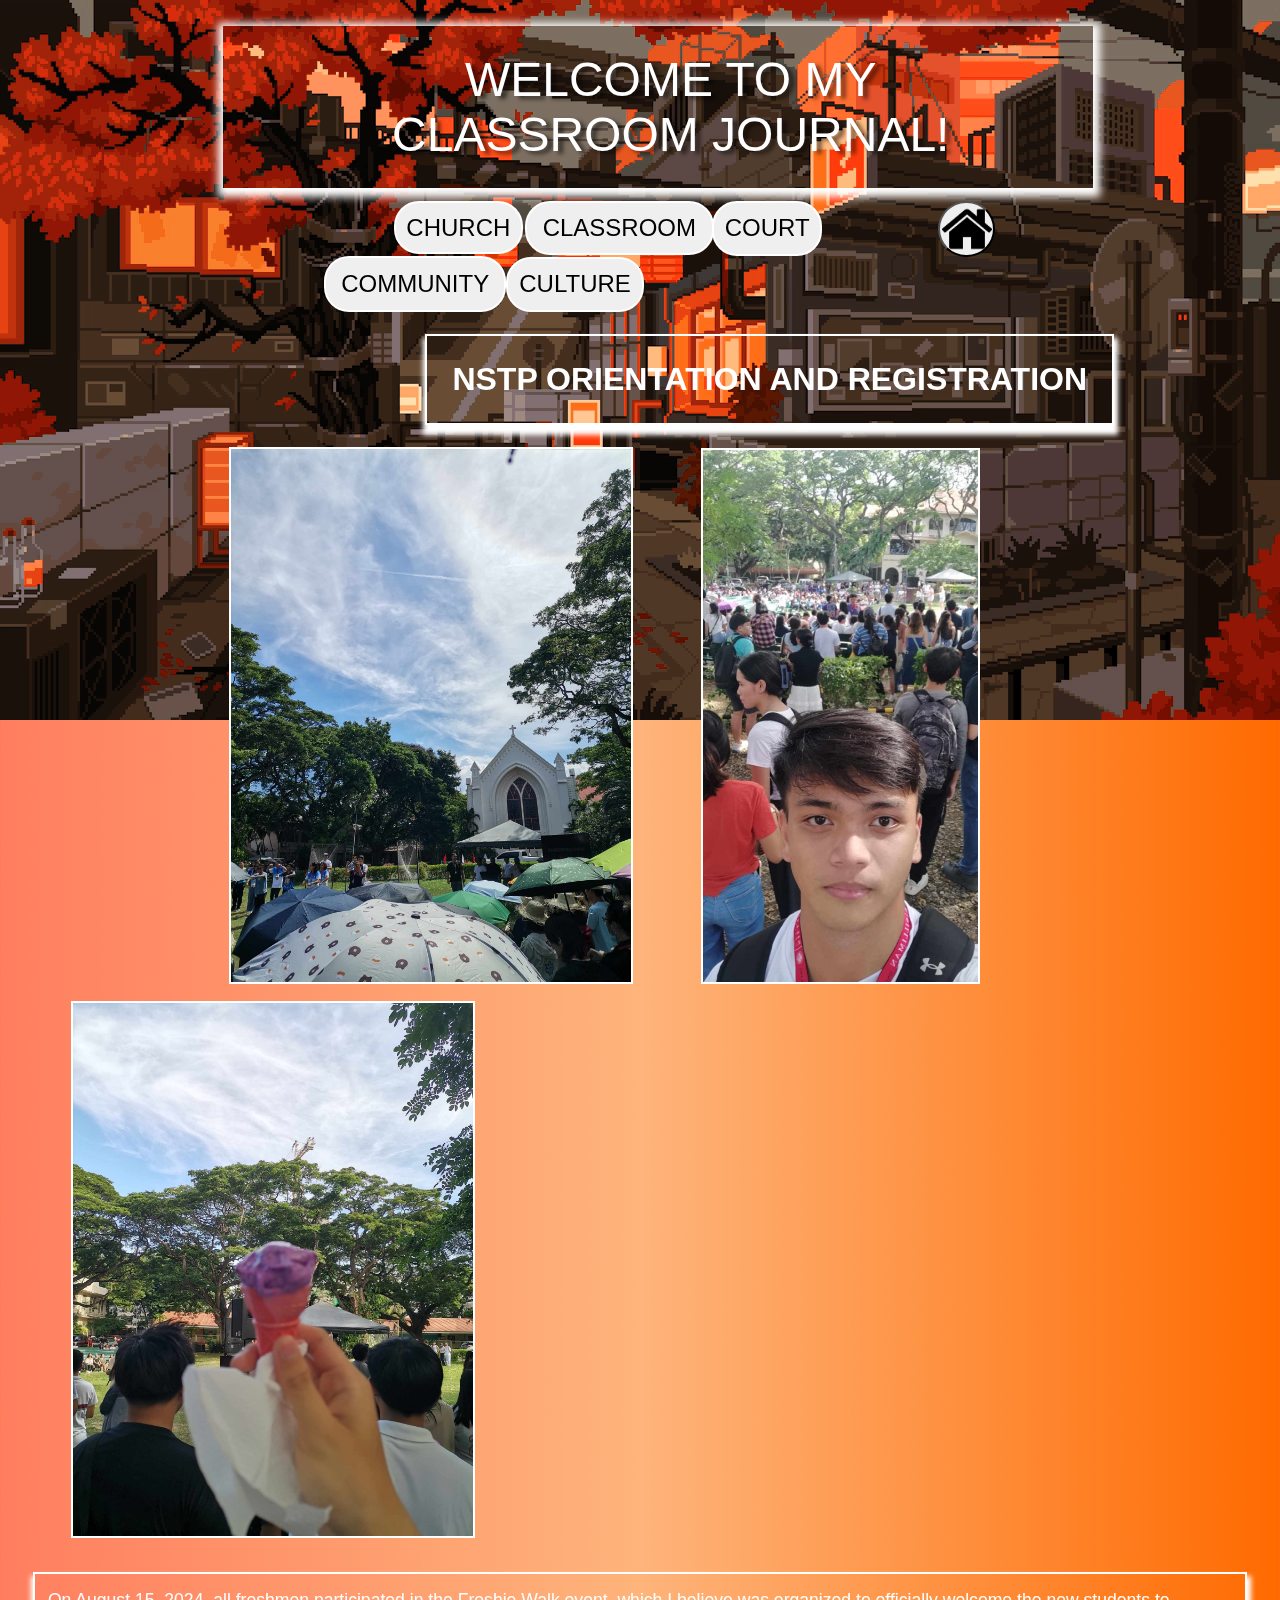
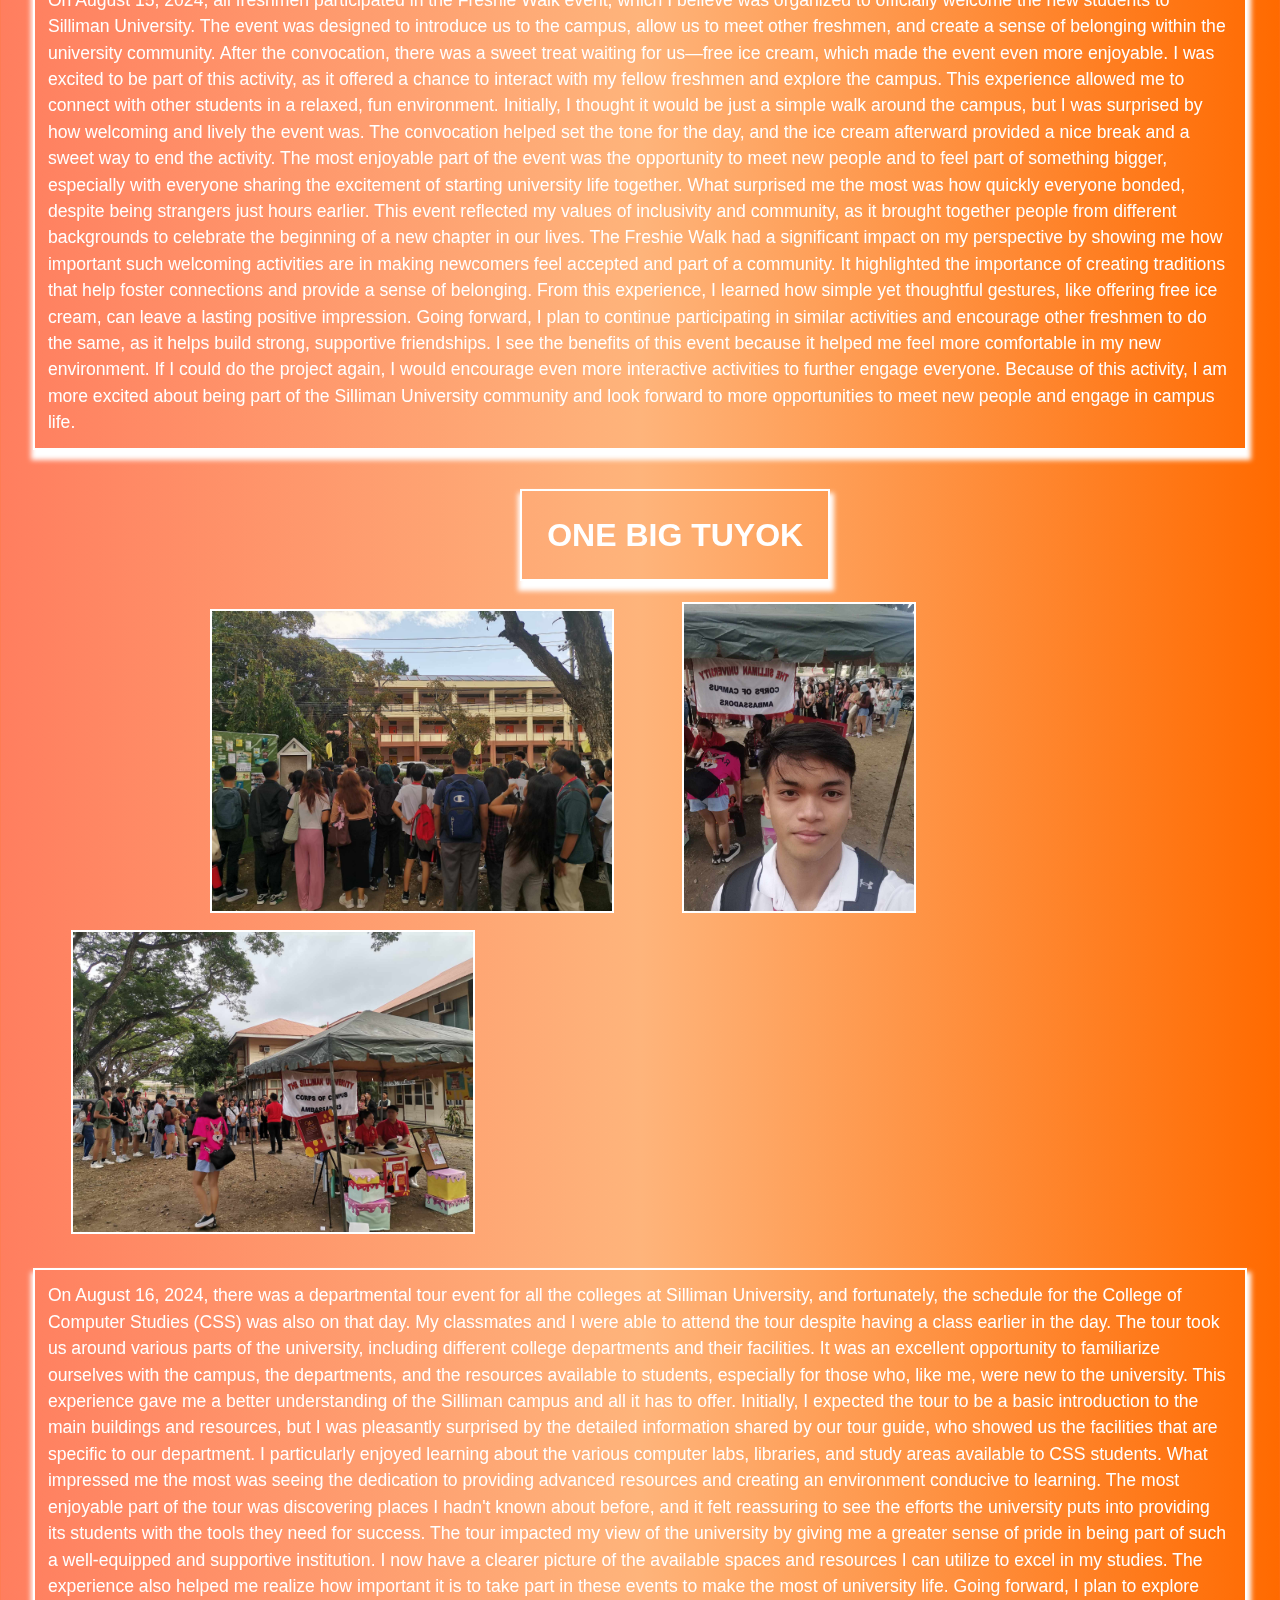
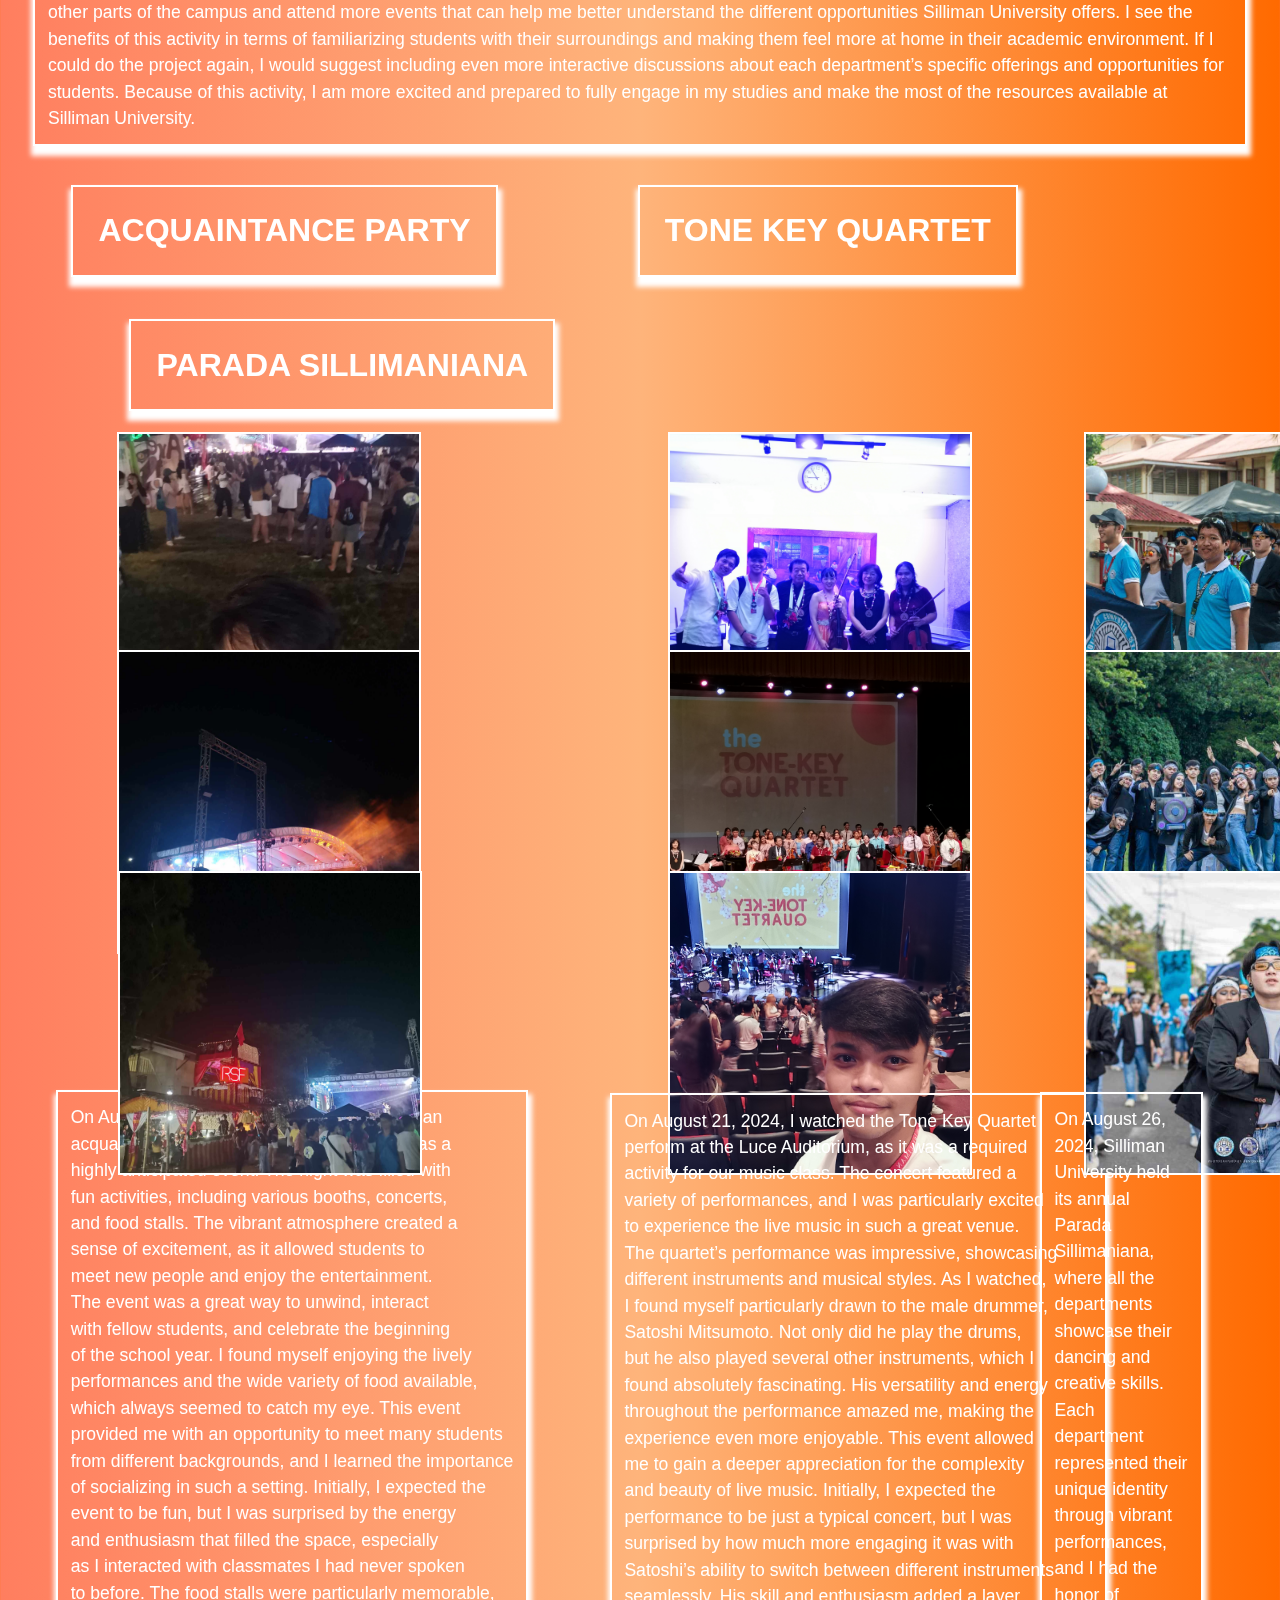
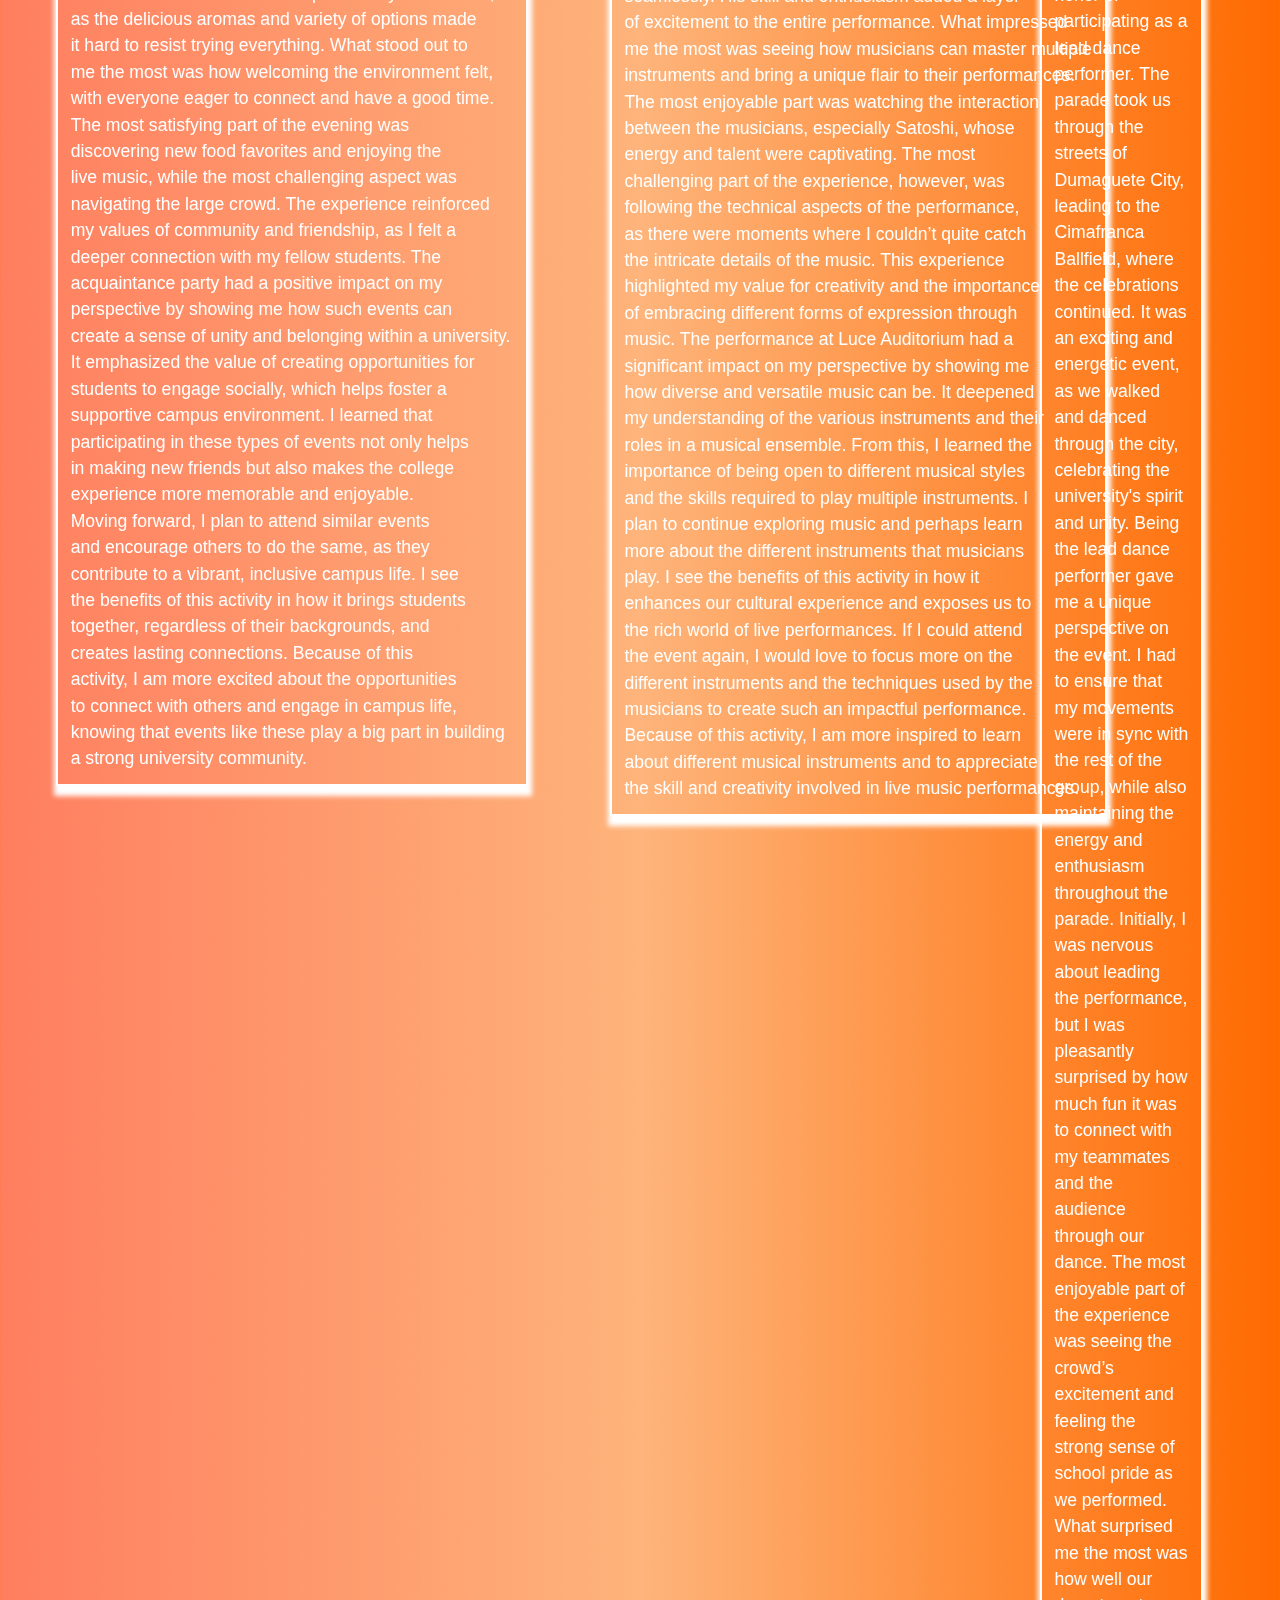
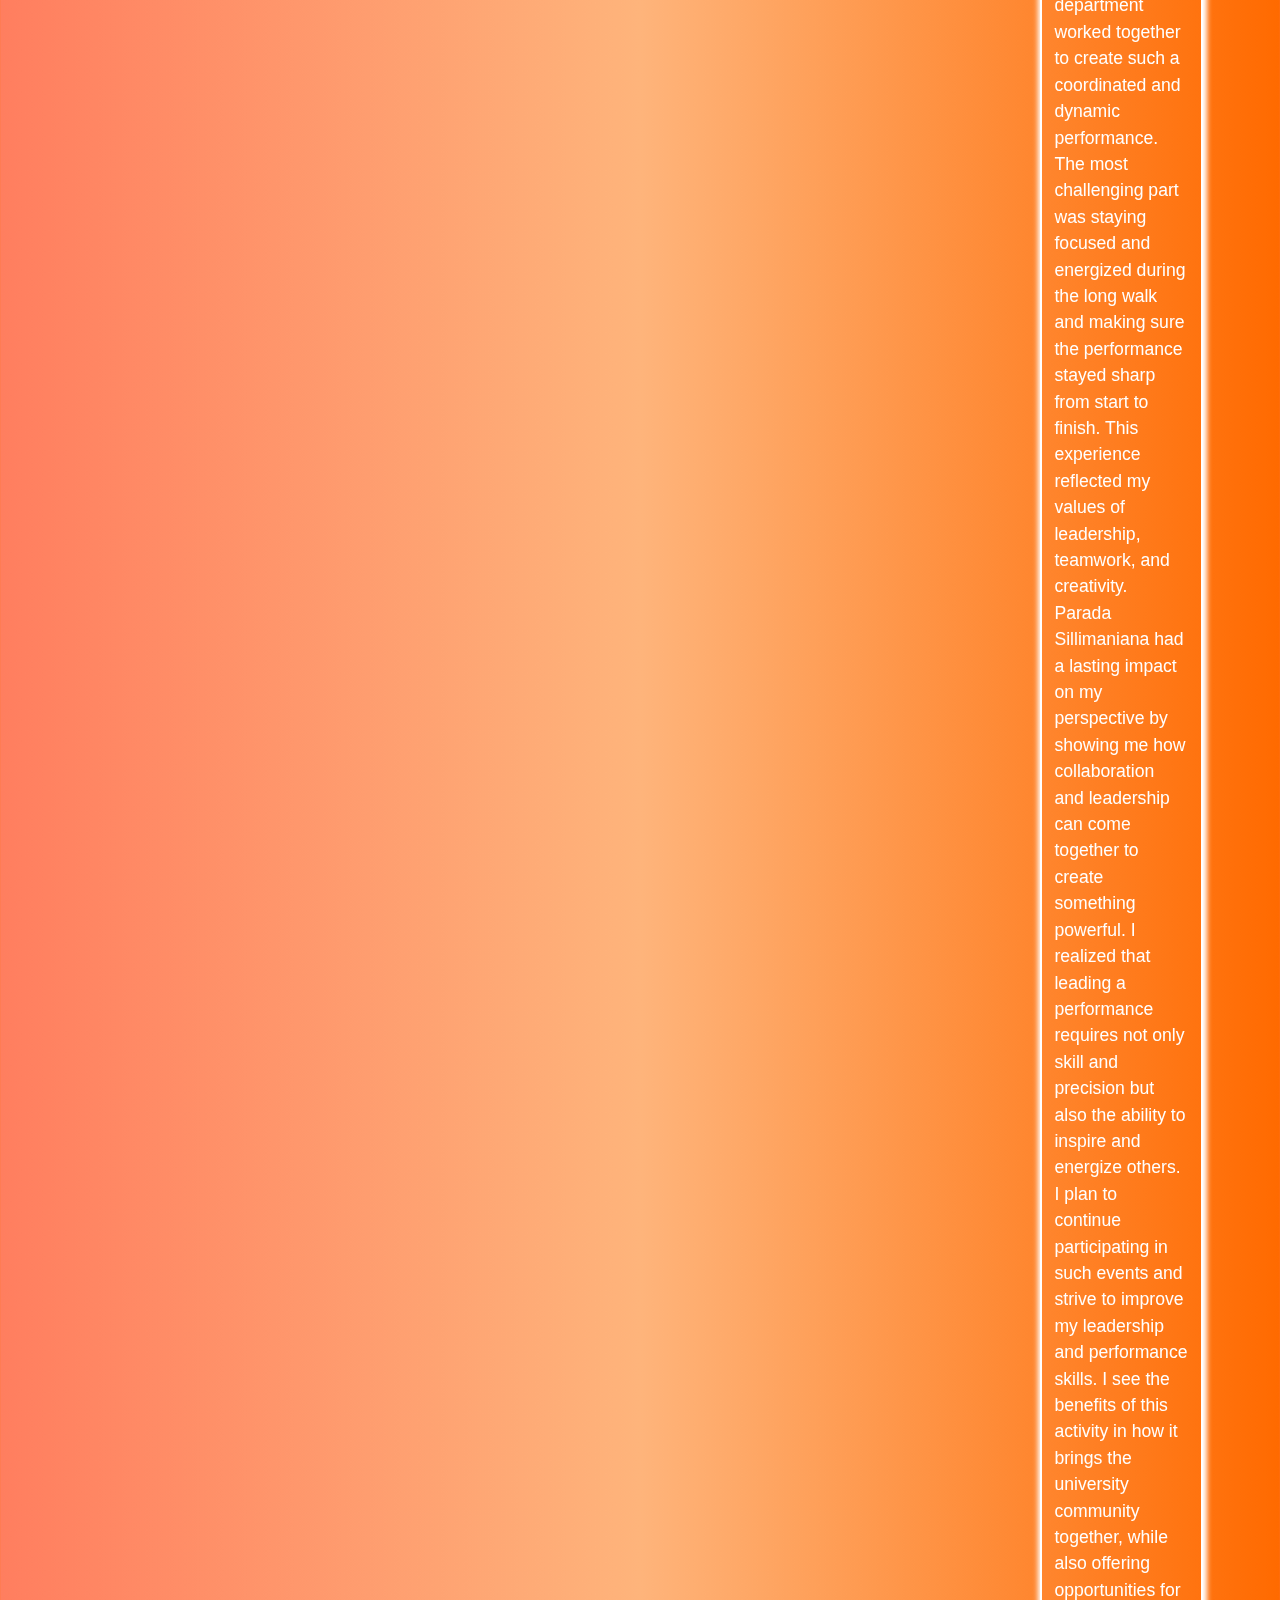
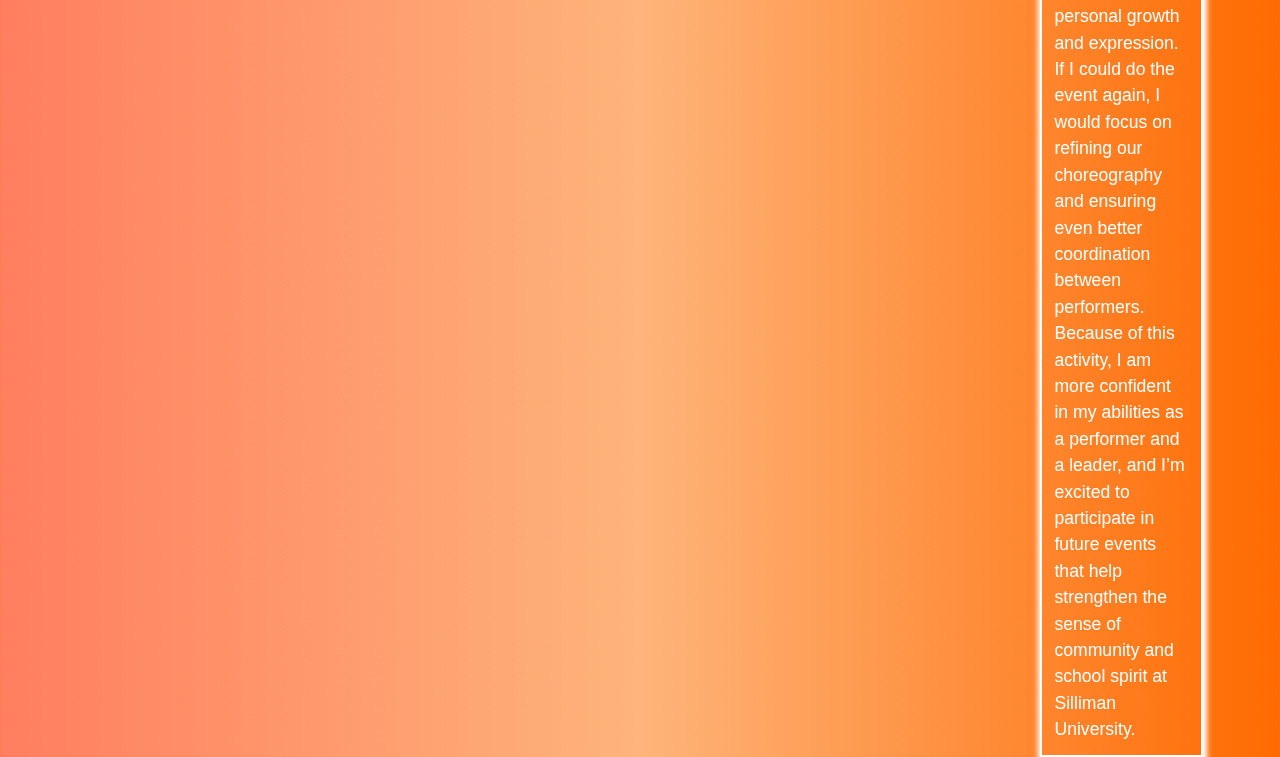
<file: culture.html>
<!DOCTYPE html>
<html>
    <head>
        <title>Culture Journal</title>
        <link rel = "stylesheet" href = "culture.css">
    </head>
    <body>
        <video loop autoplay muted class = "culture_gif">
            <source src = "culturepixel.mp4">
            <script src = "websitejournal.js"></script>
        </video>
        <div class="container-1">
            <p>
                WELCOME TO MY CLASSROOM JOURNAL!
            </p>
        </div>
        <div class="container-2">
            <button class = "HomeButton" onclick = "homeButton()">
                <img src = "home.png" class = "HomeIcon">
            </button>
            <div id = "churchButton" onclick="church()" class="church">
                <button>
                    CHURCH
                </button>
            </div>
            <div class="classroom" onclick = "classroomButton()">
                <button>
                    CLASSROOM
                </button>
            </div>
            <div class="court" onclick = "courtButton()">
                <button>
                    COURT
                </button>
            </div>
            <div class="community" onclick = "communityButton()">
                <button>
                    COMMUNITY
                </button>
            </div>
            <div class="culture" onclick = "cultureButton()">
                <button>
                    CULTURE
                </button>
            </div>
        </div>
        <h1 class = "titlenstp">
            NSTP ORIENTATION AND REGISTRATION
        </h1>
        <div>    
            <img class = "nstp1" src = "freshie1.jpg">
            <img class = "nstp2" src = "freshie2.jpg">
            <img class = "nstp3" src = "freshie3.jpg">
            <p class = "reflectionNSTP">
                On August 15, 2024, all freshmen participated in the Freshie Walk event, which I believe was organized to officially welcome the new students to Silliman University. The event was designed to introduce us to the campus, allow us to meet other freshmen, and create a sense of belonging within the university community. After the convocation, there was a sweet treat waiting for us—free ice cream, which made the event even more enjoyable. I was excited to be part of this activity, as it offered a chance to interact with my fellow freshmen and explore the campus.

                This experience allowed me to connect with other students in a relaxed, fun environment. Initially, I thought it would be just a simple walk around the campus, but I was surprised by how welcoming and lively the event was. The convocation helped set the tone for the day, and the ice cream afterward provided a nice break and a sweet way to end the activity. The most enjoyable part of the event was the opportunity to meet new people and to feel part of something bigger, especially with everyone sharing the excitement of starting university life together. What surprised me the most was how quickly everyone bonded, despite being strangers just hours earlier. This event reflected my values of inclusivity and community, as it brought together people from different backgrounds to celebrate the beginning of a new chapter in our lives.

                The Freshie Walk had a significant impact on my perspective by showing me how important such welcoming activities are in making newcomers feel accepted and part of a community. It highlighted the importance of creating traditions that help foster connections and provide a sense of belonging. From this experience, I learned how simple yet thoughtful gestures, like offering free ice cream, can leave a lasting positive impression. Going forward, I plan to continue participating in similar activities and encourage other freshmen to do the same, as it helps build strong, supportive friendships. I see the benefits of this event because it helped me feel more comfortable in my new environment. If I could do the project again, I would encourage even more interactive activities to further engage everyone.

                Because of this activity, I am more excited about being part of the Silliman University community and look forward to more opportunities to meet new people and engage in campus life.
            </p>
            <h1 class = "titleguidance">
                ONE BIG TUYOK
            </h1>
            <div>
                <img class = "guidance1" src = "tuyok2.jpg">
                <img class = "guidance2" src = "tuyok1.jpg">
                <img class = "guidance3" src = "tuyok3.jpg">
                <p class = "reflectionNSTP">
                    On August 16, 2024, there was a departmental tour event for all the colleges at Silliman University, and fortunately, the schedule for the College of Computer Studies (CSS) was also on that day. My classmates and I were able to attend the tour despite having a class earlier in the day. The tour took us around various parts of the university, including different college departments and their facilities. It was an excellent opportunity to familiarize ourselves with the campus, the departments, and the resources available to students, especially for those who, like me, were new to the university.

                    This experience gave me a better understanding of the Silliman campus and all it has to offer. Initially, I expected the tour to be a basic introduction to the main buildings and resources, but I was pleasantly surprised by the detailed information shared by our tour guide, who showed us the facilities that are specific to our department. I particularly enjoyed learning about the various computer labs, libraries, and study areas available to CSS students. What impressed me the most was seeing the dedication to providing advanced resources and creating an environment conducive to learning. The most enjoyable part of the tour was discovering places I hadn't known about before, and it felt reassuring to see the efforts the university puts into providing its students with the tools they need for success.

                    The tour impacted my view of the university by giving me a greater sense of pride in being part of such a well-equipped and supportive institution. I now have a clearer picture of the available spaces and resources I can utilize to excel in my studies. The experience also helped me realize how important it is to take part in these events to make the most of university life. Going forward, I plan to explore other parts of the campus and attend more events that can help me better understand the different opportunities Silliman University offers. I see the benefits of this activity in terms of familiarizing students with their surroundings and making them feel more at home in their academic environment. If I could do the project again, I would suggest including even more interactive discussions about each department’s specific offerings and opportunities for students.

                    Because of this activity, I am more excited and prepared to fully engage in my studies and make the most of the resources available at Silliman University.
                </p>
            </div>
            <h1 class = "fitnesstitle">
                ACQUAINTANCE PARTY
            </h1>
            <h1 class = "bingotitle">
                TONE KEY QUARTET
            </h1>
            <h1 class = "triviatitle">
                PARADA SILLIMANIANA
            </h1>
            <div>
                <img class = "fitness1" src = "party1.jpg">
                <img class = "fitness2" src = "party2.jpg">
                <img class = "fitness3" src = "party3.jpg">
                <p class = "reflectionFitness">
                    On August 19, 2024, Silliman University held an<br/> acquaintance party for the students, which was a<br/> highly anticipated event. The night was filled with<br/> fun activities, including various booths, concerts,<br/> and food stalls. The vibrant atmosphere created a<br/> sense of excitement, as it allowed students to<br/> meet new people and enjoy the entertainment.<br/> The event was a great way to unwind, interact<br/> with fellow students, and celebrate the beginning<br/> of the school year. I found myself enjoying the lively<br/> performances and the wide variety of food available,<br/> which always seemed to catch my eye.

                    This event<br/> provided me with an opportunity to meet many students<br/> from different backgrounds, and I learned the importance<br/> of socializing in such a setting. Initially, I expected the<br/> event to be fun, but I was surprised by the energy<br/> and enthusiasm that filled the space, especially<br/> as I interacted with classmates I had never spoken<br/> to before. The food stalls were particularly memorable,<br/> as the delicious aromas and variety of options made<br/> it hard to resist trying everything. What stood out to<br/> me the most was how welcoming the environment felt,<br/> with everyone eager to connect and have a good time.<br/> The most satisfying part of the evening was<br/> discovering new food favorites and enjoying the<br/> live music, while the most challenging aspect was<br/> navigating the large crowd. The experience reinforced<br/> my values of community and friendship, as I felt a<br/> deeper connection with my fellow students.

                    The<br/> acquaintance party had a positive impact on my<br/> perspective by showing me how such events can<br/> create a sense of unity and belonging within a university.<br/> It emphasized the value of creating opportunities for<br/> students to engage socially, which helps foster a<br/> supportive campus environment. I learned that<br/> participating in these types of events not only helps<br/> in making new friends but also makes the college<br/> experience more memorable and enjoyable.<br/> Moving forward, I plan to attend similar events<br/> and encourage others to do the same, as they<br/> contribute to a vibrant, inclusive campus life. I see<br/> the benefits of this activity in how it brings students<br/> together, regardless of their backgrounds, and <br/>creates lasting connections.

                    Because of this<br/> activity, I am more excited about the opportunities<br/> to connect with others and engage in campus life,<br/> knowing that events like these play a big part in building<br/> a strong university community.
                </p>
                <img class = "bingo1" src = "quartet1.jpg">
                <img class = "bingo2" src = "quartet2.jpg">
                <img class = "bingo3" src = "quartet3.jpg">
                <p class = "reflectionBingo">
                    On August 21, 2024, I watched the Tone Key Quartet<br/> perform at the Luce Auditorium, as it was a required<br/> activity for our music class. The concert featured a<br/> variety of performances, and I was particularly excited<br/> to experience the live music in such a great venue.<br/> The quartet’s performance was impressive, showcasing<br/> different instruments and musical styles. As I watched,<br/> I found myself particularly drawn to the male drummer,<br/> Satoshi Mitsumoto. Not only did he play the drums,<br/> but he also played several other instruments, which I<br/> found absolutely fascinating. His versatility and energy<br/> throughout the performance amazed me, making the<br/> experience even more enjoyable.

                    This event allowed<br/> me to gain a deeper appreciation for the complexity<br/> and beauty of live music. Initially, I expected the<br/> performance to be just a typical concert, but I was<br/> surprised by how much more engaging it was with<br/> Satoshi’s ability to switch between different instruments<br/> seamlessly. His skill and enthusiasm added a layer<br/> of excitement to the entire performance. What impressed<br/> me the most was seeing how musicians can master multiple<br/> instruments and bring a unique flair to their performances.<br/> The most enjoyable part was watching the interaction<br/> between the musicians, especially Satoshi, whose<br/> energy and talent were captivating. The most<br/> challenging part of the experience, however, was<br/> following the technical aspects of the performance,<br/> as there were moments where I couldn’t quite catch<br/> the intricate details of the music. This experience<br/> highlighted my value for creativity and the importance<br/> of embracing different forms of expression through<br/> music.
                    
                    The performance at Luce Auditorium had a<br/> significant impact on my perspective by showing me<br/> how diverse and versatile music can be. It deepened<br/> my understanding of the various instruments and their<br/> roles in a musical ensemble. From this, I learned the<br/> importance of being open to different musical styles<br/> and the skills required to play multiple instruments. I<br/> plan to continue exploring music and perhaps learn<br/> more about the different instruments that musicians<br/> play. I see the benefits of this activity in how it<br/> enhances our cultural experience and exposes us to<br/> the rich world of live performances. If I could attend<br/> the event again, I would love to focus more on the<br/> different instruments and the techniques used by the<br/> musicians to create such an impactful performance.<br/>
                    
                    Because of this activity, I am more inspired to learn<br/> about different musical instruments and to appreciate<br/> the skill and creativity involved in live music performances.
                </p>
                <img class = "trivia1" src = "parada1.jpg">
                <img class = "trivia2" src = "parada2.jpg">
                <img class = "trivia3" src = "parada3.jpg">
                <p class = "reflectionTrivia">
                    On August 26, 2024, Silliman University held its annual Parada Sillimaniana, where all the departments showcase their dancing and creative skills. Each department represented their unique identity through vibrant performances, and I had the honor of participating as a lead dance performer. The parade took us through the streets of Dumaguete City, leading to the Cimafranca Ballfield, where the celebrations continued. It was an exciting and energetic event, as we walked and danced through the city, celebrating the university's spirit and unity.

                    Being the lead dance performer gave me a unique perspective on the event. I had to ensure that my movements were in sync with the rest of the group, while also maintaining the energy and enthusiasm throughout the parade. Initially, I was nervous about leading the performance, but I was pleasantly surprised by how much fun it was to connect with my teammates and the audience through our dance. The most enjoyable part of the experience was seeing the crowd’s excitement and feeling the strong sense of school pride as we performed. What surprised me the most was how well our department worked together to create such a coordinated and dynamic performance. The most challenging part was staying focused and energized during the long walk and making sure the performance stayed sharp from start to finish. This experience reflected my values of leadership, teamwork, and creativity.
                    
                    Parada Sillimaniana had a lasting impact on my perspective by showing me how collaboration and leadership can come together to create something powerful. I realized that leading a performance requires not only skill and precision but also the ability to inspire and energize others. I plan to continue participating in such events and strive to improve my leadership and performance skills. I see the benefits of this activity in how it brings the university community together, while also offering opportunities for personal growth and expression. If I could do the event again, I would focus on refining our choreography and ensuring even better coordination between performers.
                    
                    Because of this activity, I am more confident in my abilities as a performer and a leader, and I’m excited to participate in future events that help strengthen the sense of community and school spirit at Silliman University.
                </p>
            </div>
    </body>
</html>
</file>
<file: style.css>
.churchpixelgif { 
    position: fixed;
    top: 0;
    width: 100%;
    height: 100%;
    object-fit: cover;  
    z-index: -1;  
}

body {
    background-color: black;
}

.gif{
    margin-left: 31.9%;
    margin-top: 10%;
    object-fit: cover;
}

.container-1 {
    margin-right: 16%;
    margin-left: 24%;
    margin-bottom: 0%;
    align-items: center;
    text-align: center;
    vertical-align: top;
    box-shadow: 1px 3px 8px 6px white;
}

.container-0{
    border: 2px solid black;
    background-color: white;
    width: 15%;
    height: 80%;
    position: absolute;
    margin-left: 1%;
    overflow: hidden;
    object-fit: contain;
    display: inline-block;
}

.container-0:hover{
    box-shadow: 1px 2px 12px white;
    background-color: black;
    color: white;
    transition: 0.3s;
}

.profile{
    display: inline-block;
    width: 90%;     
    height: 36%;
    margin-top: 3%;
    margin-left: 3%;
    object-fit: cover;       
    border: 5px solid black;
    box-shadow: 1px 5px 5px 5px black;
    transition: 0.2s;
}

hr{
    border-top: 3px solid;
    margin-top: 3%;
    width: 90%;
}

.container-0 h1{
    margin-top: 5%;
    font-family: Arial, Helvetica, sans-serif;
    font-size: 160%;
    margin-left: 8.9%;
    margin-bottom: 0%;
}

.profile:hover{
    box-shadow: 1px 2px 12px white;
}

.container-1 p {
    font-size: 300%;
    width: 80%;
    color: black;
    margin-top: 3%;
    margin-right: 0.5%;
    margin-bottom: 0%;
    padding-top: 3%;
    padding-bottom: 3%;
    padding-right: 9%;
    padding-left: 11%;
    border: 3px solid black;
    font-family: Arial;
    background-color: white;
    text-shadow: 5px 3px 4px rgba(0, 0, 0, 0.6);
}

.container-1 p:hover {
    box-shadow: 1px 2px 20px white;
    background: black;
    border-color: white;
    color: white;
    transition: 0.2s;
}

.container-2{
    align-items: center;
    margin-top: 1%;
    display: inline-block;
    margin-left: 25%;
    width: 50%;
}

.HomeButtonChurch{
    position: absolute;
    margin-left: 89%;
    margin-top: 1.5%;
    font-family: arial;
    font-size: 150%;
    padding-top: 1%;
    padding-bottom: 1%;
    padding-right: 1%;
    padding-left: 1%;
    border-radius: 50px;
}

.HomeButtonChurch:hover{
    background-color: transparent;
    transition: 0.2s;
    cursor: pointer;
    box-shadow: 2px 2px 2px 2px ;
    
}

.HomeButton{
    position: absolute;
    margin-left: 74%;
    margin-top: 7.9%;
    font-family: arial;
    padding-top: 0.1%;
    padding-bottom: 0.1%;
    padding-right: 0.1%;
    padding-left: 0.1%;
    border-radius: 50px;
}

.HomeButton:hover{
    transition: 0.2s;
    cursor: pointer;
    box-shadow: 1px 2px 12px white;
}

.HomeIcon{
    object-fit: cover;
    display: flex;
    width: 50px;
    height: 50px;
}

.church{
    display: inline-block;
    vertical-align: top;
    margin-left: 13%;
    margin-right: 3%;
}

.church button{
    border: 2px solid white;
    font-size: 150%;
    font-family: arial;
    padding-top: 10%;
    padding-bottom: 10%;
    padding-right: 10%;
    padding-left: 10%;
    border-radius: 25px;
}

.church button:hover{
    background-color: transparent;
    color: white;
    transition: 0.2s;
    cursor: pointer;
    box-shadow: 1px 2px 12px white;
}

.classroom{
    display: inline-block;
    margin-right: 4%;
}

.classroom button{
    border: 2px solid white;
    font-size: 150%;
    font-family: arial;
    padding-top: 7%;
    padding-bottom: 7%;
    padding-right: 10%;
    padding-left: 10%;
    border-radius: 25px;
}

.classroom button:hover{
    background-color: transparent;
    color: white;
    transition: 0.2s;
    cursor: pointer;
    box-shadow: 1px 2px 12px white;
}

.court{
    display: inline-block;
    margin-right: 3%;
}

.court button{
    border: 2px solid white;
    font-size: 150%;
    font-family: arial;
    padding-top: 13%;
    padding-bottom: 13%;
    padding-right: 12%;
    padding-left: 12%;
    border-radius: 25px;
}

.court button:hover{
    background-color: transparent;
    color: white;
    transition: 0.2s;
    cursor: pointer;
    box-shadow: 1px 2px 12px white;
}

.community{
    display: inline-block;
    margin-right: 4%;
}

.community button{
    border: 2px solid white;
    font-size: 150%;
    font-family: arial;
    padding-top: 8%;
    padding-bottom: 8%;
    padding-right: 10%;
    padding-left: 10%;
    border-radius: 25px;
}

.community button:hover{
    background-color: transparent;
    color: white;
    transition: 0.2s;
    cursor: pointer;
    box-shadow: 1px 2px 12px white;
}

.culture{
    display: inline-block;
}

.culture button{
    border: 2px solid white;
    font-size: 150%;
    font-family: arial;
    padding-top: 10%;
    padding-bottom: 10%;
    padding-right: 10%;
    padding-left: 10%;
    border-radius: 25px;
}

.culture button:hover{
    background-color: transparent;
    color: white;
    transition: 0.2s;
    cursor: pointer;
    box-shadow: 1px 2px 12px white;
}

.logo1{
    display: inline-block;
    width: 40%;     
    height: 15%;
    margin-top: 0%;
    margin-left: 4%;
    object-fit: contain;       
    border: 3px solid black;
    box-shadow: 1px 5px 5px 5px black;
    transition: 0.2s;

}

.logo1:hover{
    box-shadow: 1px 2px 12px white;
}

.gmail {
    font-family: Arial;
    margin-left: 6.5%;
    font-size: 109%;
}

.containerGIF{
    position: relative;
}

.divboxdesign{
    border: 2px solid white;
    display: inline-block;
    position: absolute;
    margin-top: 25px;
    margin-left: 9px;
    width: 15%;
    background-color: cyan;
    color:cyan;
}

.divboxdesign:hover{
    box-shadow: 1px 3px 2px 2px;
    margin-left: 25px;
    margin-top: 24px;
    transition: 0.1s;
}

.divboxdesign1{
    border: 2px solid white;
    display: inline-block;
    position: absolute;
    margin-top: 84px;
    margin-left: 10px;
    width: 10%;
    background-color: skyblue;
    color:skyblue;
}

.divboxdesign1:hover{
    box-shadow: 1px 3px 2px 2px;
    margin-left: 17px;
    margin-top: 83px;
    transition: 0.1s;
}

.divboxdesign2{
    border: 2px solid white;
    display: inline-block;
    position: absolute;
    margin-top: 143px;
    margin-left: 10px;
    width: 5%;
    background-color: cyan;
    color:cyan;
}

.divboxdesign2:hover{
    box-shadow: 1px 3px 2px 2px;
    margin-left: 14px;
    margin-top: 142px;
    transition: 0.1s;
}

.divboxdesign3{
    border: 2px solid white;
    display: inline-block;
    position: absolute;
    margin-top: 25px;
    margin-left: 84.3%;
    width: 15%;
    background-color: cyan;
    color: cyan;
}

.divboxdesign3:hover{
    box-shadow: 1px 3px 2px 2px;
    margin-left: 83.3%;
    margin-top: 24px;
    transition: 0.1s;
}

.divboxdesign4{
    border: 2px solid white;
    display: inline-block;
    position: absolute;
    margin-top: 84px;
    margin-left: 89.3%;
    width: 10%;
    background-color: skyblue;
    color:skyblue;
}

.divboxdesign4:hover{
    box-shadow: 1px 3px 2px 2px;
    margin-left: 88.3%;
    margin-top: 83px;
    transition: 0.1s;
}

.divboxdesign5{
    border: 2px solid white;
    display: inline-block;
    position: absolute;
    margin-top: 143px;
    margin-left: 94.3%;
    width: 5%;
    background-color: cyan;
    color:cyan;
}

.divboxdesign5:hover{
    box-shadow: 1px 3px 2px 2px;
    margin-left: 93.3%;
    margin-top: 142px;
    transition: 0.1s;
}

.divboxdesign6{
    border: 2px solid white;
    display: inline-block;
    position: absolute;
    margin-top: 35%;
    margin-left: 10px;
    width: 20%;
    background-color: skyblue;
    color:skyblue;
}

.divboxdesign6:hover{
    box-shadow: 1px 3px 2px 2px;
    margin-left: 11px;
    margin-top: 34.8%;
    transition: 0.1s;
}

.divboxdesign7{
    border: 2px solid white;
    display: inline-block;
    position: absolute;
    margin-top: 35%;
    margin-left: 79.2%;
    width: 20%;
    background-color: skyblue;
    color:skyblue;
}

.divboxdesign7:hover{
    box-shadow: 1px 3px 2px 2px;
    margin-left: 78.2%;
    margin-top: 34.8%;
    transition: 0.1s;
}

.divboxdesign8{
    border: 2px solid white;
    display: inline-block;
    position: absolute;
    margin-top: 38.3%;
    margin-left: 84.2%;
    width: 15%;
    background-color: cyan;
    color:cyan;
}

.divboxdesign8:hover{
    box-shadow: 1px 3px 2px 2px;
    margin-left: 83.6%;
    margin-top: 38.2%;
    transition: 0.1s;
}

.divboxdesign9{
    border: 2px solid white;
    display: inline-block;
    position: absolute;
    margin-top: 41.6%;
    margin-left: 89.2%;
    width: 10%;
    background-color: skyblue;
    color:skyblue;
}

.divboxdesign9:hover{
    box-shadow: 1px 3px 2px 2px;
    margin-left: 88.9%;
    margin-top: 41.5%;
    transition: 0.1s;
}

.divboxdesign10{
    border: 2px solid white;
    display: inline-block;
    position: absolute;
    margin-top: 38.3%;
    margin-left: 10px;
    width: 15%;
    background-color: cyan;
    color:cyan;
}

.divboxdesign10:hover{
    box-shadow: 1px 3px 2px 2px;
    margin-left: 14px;
    margin-top: 38.1%;
    transition: 0.1s;
}

.divboxdesign11{
    border: 2px solid white;
    display: inline-block;
    position: absolute;
    margin-top: 65.3%;
    margin-left: 10px;
    width: 32.5%;
    background-color: skyblue;
    color:skyblue;
}

.divboxdesign11:hover{
    box-shadow: 1px 3px 2px 2px;
    margin-left: 14px;
    margin-top: 65.2%;
    transition: 0.1s;
}

.divboxdesign12{
    border: 2px solid white;
    display: inline-block;
    position: absolute;
    margin-top: 65.3%;
    margin-left: 68%;
    width: 30%;
    background-color: cyan;
    color:cyan;
}

.divboxdesign12:hover{
    box-shadow: 1px 3px 2px 2px;
    margin-left: 69%;
    margin-top: 65.2%;
    transition: 0.1s;
}

.divboxdesign13{
    border: 2px solid white;
    display: inline-block;
    position: absolute;
    margin-top: 97.3%;
    margin-left: 0.7%;
    width: 30%;
    background-color: cyan;
    color:cyan;
}

.divboxdesign13:hover{
    box-shadow: 1px 3px 2px 2px;
    margin-left: 0.8%;
    margin-top: 97.1%;
    transition: 0.1s;
}

.divboxdesign14{
    border: 2px solid white;
    display: inline-block;
    position: absolute;
    margin-top: 96.3%;
    margin-left: 69%;
    width: 30%;
    background-color: skyblue;
    color:skyblue;
}

.divboxdesign14:hover{
    box-shadow: 1px 3px 2px 2px;
    margin-left: 70%;
    margin-top: 96.1%;
    transition: 0.1s;
}

.divboxdesign15{
    border: 2px solid white;
    display: inline-block;
    position: absolute;
    margin-top: 92.9%;
    margin-left: 69%;
    width: 12.5%;
    background-color: skyblue;
    color:skyblue;
}

.divboxdesign15:hover{
    box-shadow: 1px 3px 2px 2px;
    margin-left: 70%;
    margin-top: 92.8%;
    transition: 0.1s;
}

.divboxdesign18{
    border: 2px solid white;
    display: inline-block;
    position: absolute;
    margin-top: 88.9%;
    margin-left: 0.6%;
    width: 12.5%;
    background-color: skyblue;
    color:skyblue;
}

.divboxdesign18:hover{
    box-shadow: 1px 3px 2px 2px;
    margin-left: 0.7%;
    margin-top: 88.8%;
    transition: 0.1s;
}

.divboxdesign19{
    border: 2px solid white;
    display: inline-block;
    position: absolute;
    margin-top: 92.5%;
    margin-left: 0.6%;
    width: 12.5%;
    background-color: skyblue;
    color:skyblue;
}

.divboxdesign19:hover{
    box-shadow: 1px 3px 2px 2px;
    margin-left: 0.7%;
    margin-top: 92.4%;
    transition: 0.1s;
}


.divboxdesign22{
    border: 2px solid white;
    display: inline-block;
    position: absolute;
    margin-top: 69.7%;
    margin-left: 85.4%;
    width: 12.5%;
    background-color: skyblue;
    color:skyblue;
}

.divboxdesign22:hover{
    box-shadow: 1px 3px 2px 2px;
    margin-left: 85.5%;
    margin-top: 69.6%;
    transition: 0.1s;
}

.divboxdesign24{
    border: 2px solid white;
    display: inline-block;
    position: absolute;
    margin-top: 61.5%;
    margin-left: 85.4%;
    width: 12.5%;
    background-color: skyblue;
    color: skyblue;
}

.divboxdesign24:hover{
    box-shadow: 1px 3px 2px 2px;
    margin-left: 85.5%;
    margin-top: 61.4%;
    transition: 0.1s;
}

.divboxdesign25{
    border: 2px solid white;
    display: inline-block;
    position: absolute;
    margin-top: 118.5%;
    margin-left: 81.5%;
    width: 16.7%;
    background-color: skyblue;
    color: skyblue;
}

.divboxdesign25:hover{
    box-shadow: 1px 3px 2px 2px;
    margin-left: 82.5%;
    margin-top: 118.4%;
    transition: 0.1s;
}

.divboxdesign26{
    border: 2px solid white;
    display: inline-block;
    position: absolute;
    margin-top: 114.7%;
    margin-left: 81.5%;
    width: 16.7%;
    background-color: cyan;
    color: cyan;
}

.divboxdesign26:hover{
    box-shadow: 1px 3px 2px 2px;
    margin-left: 82.5%;
    margin-top: 114.5%;
    transition: 0.1s;
}

.divboxdesign27{
    border: 2px solid white;
    display: inline-block;
    position: absolute;
    margin-top: 110.7%;
    margin-left: 81.5%;
    width: 16.7%;
    background-color: skyblue;
    color: skyblue;
}

.divboxdesign27:hover{
    box-shadow: 1px 3px 2px 2px;
    margin-left: 82.5%;
    margin-top: 110.5%;
    transition: 0.1s;
}

.divboxdesign28{
    border: 2px solid white;
    display: inline-block;
    position: absolute;
    margin-top: 106.8%;
    margin-left: 81.5%;
    width: 16.7%;
    background-color: cyan;
    color: cyan;
}

.divboxdesign28:hover{
    box-shadow: 1px 3px 2px 2px;
    margin-left: 82.5%;
    margin-top: 106.6%;
    transition: 0.1s;
}

.divboxdesign29{
    border: 2px solid white;
    display: inline-block;
    position: absolute;
    margin-top: 118.5%;
    margin-left: 1%;
    width: 16.7%;
    background-color: skyblue;
    color: skyblue;
}

.divboxdesign29:hover{
    box-shadow: 1px 3px 2px 2px;
    margin-left: 2%;
    margin-top: 118.4%;
    transition: 0.1s;
}

.divboxdesign30{
    border: 2px solid white;
    display: inline-block;
    position: absolute;
    margin-top: 114.7%;
    margin-left: 1%;
    width: 16.7%;
    background-color: cyan;
    color: cyan;
}

.divboxdesign30:hover{
    box-shadow: 1px 3px 2px 2px;
    margin-left: 2%;
    margin-top: 114.5%;
    transition: 0.1s;
}

.divboxdesign31{
    border: 2px solid white;
    display: inline-block;
    position: absolute;
    margin-top: 110.7%;
    margin-left: 1%;
    width: 16.7%;
    background-color: skyblue;
    color: skyblue;
}

.divboxdesign31:hover{
    box-shadow: 1px 3px 2px 2px;
    margin-left: 2%;
    margin-top: 110.5%;
    transition: 0.1s;
}

.divboxdesign32{
    border: 2px solid white;
    display: inline-block;
    position: absolute;
    margin-top: 106.8%;
    margin-left: 1%;
    width: 16.7%;
    background-color: cyan;
    color: cyan;
}

.divboxdesign32:hover{
    box-shadow: 1px 3px 2px 2px;
    margin-left: 2%;
    margin-top: 106.6%;
    transition: 0.1s;
}

.divboxdesign34{
    border: 2px solid white;
    display: inline-block;
    position: absolute;
    margin-top: 143.2%;
    margin-left: 8.7%;
    width: 81%;
    background-color: cyan;
    color: cyan;
}

.divboxdesign34:hover{
    box-shadow: 1px 3px 2px 2px;
    margin-left: 8.9%;
    margin-top: 142.8%;
    transition: 0.1s;
}

.divboxdesign36{
    border: 2px solid white;
    display: inline-block;
    position: absolute;
    margin-top: 170.6%;
    margin-left: 7.4%;
    width: 35%;
    background-color: cyan;
    color: cyan;
}

.divboxdesign36:hover{
    box-shadow: 1px 3px 2px 2px;
    margin-left: 7.8%;
    margin-top: 170.4%;
    transition: 0.1s;
}

.divboxdesign38{
    border: 2px solid white;
    display: inline-block;
    position: absolute;
    margin-top: 204%;
    margin-left: 54%;
    width: 45%;
    background-color: cyan;
    color: cyan;
}

.divboxdesign38:hover{
    box-shadow: 1px 3px 2px 2px;
    margin-left: 55%;
    margin-top: 203.8%;
    transition: 0.1s;
}

.divboxdesign39{
    border: 2px solid white;
    display: inline-block;
    position: absolute;
    margin-top: 207.5%;
    margin-left: 69%;
    width: 30%;
    background-color: cyan;
    color: cyan;
}

.divboxdesign39:hover{
    box-shadow: 1px 3px 2px 2px;
    margin-left: 70%;
    margin-top: 207.2%;
    transition: 0.1s;
}

.divboxdesign40{
    border: 2px solid white;
    display: inline-block;
    position: absolute;
    margin-top: 256.6%;
    margin-left: 11%;
    width: 80%;
    background-color: cyan;
    color: cyan;
}

.divboxdesign40:hover{
    box-shadow: 1px 3px 2px 2px;
    margin-left: 12%;
    margin-top: 256.2%;
    transition: 0.1s;
}

.image1{
    position: absolute;
    object-fit: cover;
    margin-top: 15%;
    margin-left: 2%;
    border: 2px solid;
    width: 300px;
    height: 300px;
}

.image1:hover{
    box-shadow: 1px 5px 5px 5px black;
    transition: 0.1s;
    border-color: white;
}

.image2{
    position: absolute;
    object-fit: cover;
    margin-top: 10%;
    margin-left: 8%;
    border: 2px solid;
    width: 250px;
    height: 200px;
}

.image2:hover{
    box-shadow: 1px 5px 5px 5px black;
    transition: 0.1s;
    border-color: white;
}

.image3{
    position: absolute;
    object-fit: cover;
    margin-top: 13%;
    margin-left: 18%;
    border: 2px solid;
    width: 300px;
    height: 300px;
}

.image3:hover{
    box-shadow: 1px 5px 5px 5px black;
    transition: 0.1s;
    border-color: white;
}

.ReflectionTitle1{
    position: absolute;
    background-color: cyan;
    color: white;
    padding-top: 1%;
    padding-left: 1%;
    padding-right: 1%;
    padding-bottom: 1%;
    border-radius: 20px;
    font-family: sans-serif;
    font-size: 150%;
    margin-top: 5%;
    margin-left: 47%;
    border: 2px solid black;
}

.ReflectionTitle1:hover{
    transition: 0.2s;
    box-shadow: 1px 5px 2px 2px black;
    border-color: white;
    background-color: transparent;
    color: black;
    margin-left: 48%;
}

.ReflectionParagraph1{
    background-color: skyblue;
    position: absolute;
    margin-left: 35%;
    margin-top: 9%;
    color: white;
    border: 2px solid black;
    font-family: sans-serif;
    line-height: 150%;
    padding-left: 1%;
    padding-right: 1%;
    padding-top: 1%;
    padding-bottom: 1%;
    border-radius: 30px;
    font-size: 110%;
}

.ReflectionParagraph1:hover{
    transition: 0.2s;
    background-color: transparent;
    color: black;
    box-shadow: 1px 6px 2px 2px black;
    border-color: white;
    margin-left: 36%;
}

.kinaiya1{
    position: absolute;
    object-fit: cover;
    margin-top: 45%;
    margin-left: 83.8%;
    border: 2px solid;
    width: 240px;
    height: 240px;
}

.kinaiya1:hover{
    box-shadow: 1px 5px 5px 5px black;
    transition: 0.1s;
    border-color: white;
}

.kinaiya2{
    position: absolute;
    object-fit: cover;
    margin-top: 47%;
    margin-left: 67.3%;
    border: 2px solid;
    width: 300px;
    height: 300px;
}

.kinaiya2:hover{
    box-shadow: 1px 5px 5px 5px black;
    transition: 0.1s;
    border-color: white;
}

.kinaiya3{
    position: absolute;
    object-fit: cover;
    margin-top: 42%;
    margin-left: 77.3%;
    border: 2px solid;
    width: 210px;
    height: 210px;
}

.kinaiya3:hover{
    box-shadow: 1px 5px 5px 5px black;
    transition: 0.1s;
    border-color: white;
}

.ReflectionTitle2{
    position: absolute;
    background-color: cyan;
    color: white;
    padding-top: 1%;
    padding-left: 1%;
    padding-right: 1%;
    padding-bottom: 1%;
    border-radius: 20px;
    font-family: sans-serif;
    font-size: 150%;
    margin-top: 39%;
    margin-left: 20%;
    border: 2px solid black;
}

.ReflectionTitle2:hover{
    transition: 0.2s;
    box-shadow: 1px 5px 2px 2px black;
    border-color: white;
    background-color: transparent;
    color: black;
    margin-left: 21%;
}

.ReflectionParagraph2{
    background-color: skyblue;
    position: absolute;
    margin-right: 35%;
    margin-left: 2%;
    margin-top: 43%;
    color: white;
    border: 2px solid black;
    font-family: sans-serif;
    line-height: 150%;
    padding-left: 1%;
    padding-right: 1%;
    padding-top: 1%;
    padding-bottom: 1%;
    border-radius: 30px;
    font-size: 115%;
}

.ReflectionParagraph2:hover{
    transition: 0.2s;
    background-color: transparent;
    color: black;
    box-shadow: 1px 6px 2px 2px black;
    border-color: white;
    margin-left: 3%;
}

.ReflectionTitle3{
    position: absolute;
    background-color: cyan;
    color: white;
    padding-top: 1%;
    padding-left: 1%;
    padding-right: 1%;
    padding-bottom: 1%;
    border-radius: 20px;
    font-family: sans-serif;
    font-size: 150%;
    margin-top: 66%;
    margin-left: 42.3%;
    border: 2px solid black;
}

.ReflectionTitle3:hover{
    transition: 0.2s;
    background-color: transparent;
    color: black;
    box-shadow: 1px 6px 2px 2px black;
    border-color: white;
    margin-left: 43.3%;
}

.ReflectionParagraph3{
    background-color: skyblue;
    position: absolute;
    margin-right: 33%;
    margin-left: 32.9%;
    margin-top: 70%;
    color: white;
    border: 2px solid black;
    font-family: sans-serif;
    line-height: 150%;
    padding-left: 1%;
    padding-right: 1%;
    padding-top: 1%;
    padding-bottom: 1%;
    border-radius: 30px;
    font-size: 110%;
}

.ReflectionParagraph3:hover{
    transition: 0.2s;
    background-color: transparent;
    color: black;
    box-shadow: 1px 6px 2px 2px black;
    border-color: white;
    margin-left: 33.1%;
}

.devotion1{
    position: absolute;
    margin-top: 69%;
    margin-left: 1%;
    position: absolute;
    object-fit: cover;
    border: 2px solid;
    width: 350px;
    height: 350px;
}

.devotion1:hover{
    box-shadow: 1px 5px 5px 5px black;
    transition: 0.1s;
    border-color: white;
}

.devotion2{
    position: absolute;
    margin-top: 79%;
    margin-left: 83%;
    position: absolute;
    object-fit: cover;
    border: 2px solid;
    width: 300px;
    height: 300px;
}

.devotion2:hover{
    box-shadow: 1px 5px 5px 5px black;
    transition: 0.1s;
    border-color: white;
}

.devotion3{
    position: absolute;
    margin-top: 69%;
    margin-left: 68.3%;
    position: absolute;
    object-fit: cover;
    border: 2px solid;
    width: 300px;
    height: 300px;
}

.devotion3:hover{
    box-shadow: 1px 5px 5px 5px black;
    transition: 0.1s;
    border-color: white;
}

.devotion4{
    position: absolute;
    margin-top: 77.6%;
    margin-left: 13.6%;
    position: absolute;
    object-fit: cover;
    border: 2px solid;
    width: 350px;
    height: 350px;
}

.devotion4:hover{
    box-shadow: 1px 5px 5px 5px black;
    transition: 0.1s;
    border-color: white;
}

.ReflectionTitle4{
    position: absolute;
    background-color: cyan;
    color: white;
    padding-top: 1%;
    padding-left: 1%;
    padding-right: 1%;
    padding-bottom: 1%;
    border-radius: 20px;
    font-family: sans-serif;
    font-size: 150%;
    margin-top: 106%;
    margin-left: 42.3%;
    border: 2px solid black;
}

.ReflectionTitle4:hover{
    transition: 0.2s;
    background-color: transparent;
    color: black;
    box-shadow: 1px 6px 2px 2px black;
    border-color: white;
    margin-left: 42.6%;
}

.service1{
    position: absolute;
    object-fit: cover;
    margin-top: 110%;
    margin-left: 60.5%;
    border: 2px solid;
    width: 350px;
    height: 350px
}

.service1:hover{
    box-shadow: 1px 5px 5px 5px black;
    transition: 0.1s;
    border-color: white;
}

.service2{
    position: absolute;
    object-fit: cover;
    margin-top: 110%;
    margin-left: 20.5%;
    border: 2px solid;
    width: 350px;
    height: 350px
}

.service2:hover{
    box-shadow: 1px 5px 5px 5px black;
    transition: 0.1s;
    border-color: white;
}

.service3{
    position: absolute;
    object-fit: contain;
    margin-top: 105%;
    margin-left: 40.5%;
    width: 350px;
    height: 350px
}

.service:hover{
    box-shadow: 1px 5px 5px 5px black;
    transition: 0.1s;
    border-color: white;
}

.ReflectionParagraph4{
    background-color: skyblue;
    position: absolute;
    margin-left: 1.9%;
    margin-top: 130%;
    color: white;
    border: 2px solid black;
    font-family: sans-serif;
    line-height: 150%;
    padding-left: 1%;
    padding-right: 1%;
    padding-top: 1%;
    padding-bottom: 1%;
    border-radius: 30px;
    font-size: 110%;
}

.ReflectionParagraph4:hover{
    transition: 0.2s;
    background-color: transparent;
    color: black;
    box-shadow: 1px 6px 2px 2px black;
    border-color: white;
    margin-left: 2%;
}

.ccl{
    position: absolute;
    object-fit: cover;
    margin-top: 149%;
    margin-left: 25.5%;
    border: 2px solid;
    width: 350px;
    height: 350px
}

.ccl:hover{
    box-shadow: 1px 5px 5px 5px black;
    transition: 0.1s;
    border-color: white;
}

.notebook{
    position: absolute;
    object-fit: cover;
    margin-top: 149%;
    margin-left: 5.5%;
    border: 2px solid;
    width: 350px;
    height: 350px
}

.notebook:hover{
    box-shadow: 1px 5px 5px 5px black;
    transition: 0.1s;
    border-color: white;
}

.ReflectionTitle5{
    position: absolute;
    background-color: cyan;
    color: white;
    padding-top: 1%;
    padding-left: 1%;
    padding-right: 1%;
    padding-bottom: 1%;
    border-radius: 20px;
    font-family: sans-serif;
    font-size: 150%;
    margin-top: 149%;
    margin-left: 62.3%;
    border: 2px solid black;
}

.ReflectionTitle5:hover{
    transition: 0.2s;
    background-color: transparent;
    color: black;
    box-shadow: 1px 6px 2px 2px black;
    border-color: white;
    margin-left: 62.5%;
}

.ReflectionParagraph5{
    background-color: skyblue;
    position: absolute;
    margin-left: 48%;
    margin-top: 153%;
    color: white;
    border: 2px solid black;
    font-family: sans-serif;
    line-height: 150%;
    padding-left: 1%;
    padding-right: 1%;
    padding-top: 1%;
    padding-bottom: 1%;
    border-radius: 30px;
    font-size: 110%;
}

.ReflectionParagraph5:hover{
    transition: 0.2s;
    background-color: transparent;
    color: black;
    box-shadow: 1px 6px 2px 2px black;
    border-color: white;
    margin-left: 48.4%;
}

.convocation1{
    position: absolute;
    object-fit: cover;
    margin-top: 181%;
    margin-left: 83%;
    border: 2px solid;
    width: 300px;
    height: 300px
}

.convocation1:hover{
    box-shadow: 1px 5px 5px 5px black;
    transition: 0.1s;
    border-color: white;
}

.convocation2{
    position: absolute;
    object-fit: cover;
    margin-top: 181%;
    margin-left: 49%;
    border: 2px solid;
    width: 300px;
    height: 300px
}

.convocation2:hover{
    box-shadow: 1px 5px 5px 5px black;
    transition: 0.1s;
    border-color: white;
}

.convocation3{
    position: absolute;
    object-fit: cover;
    margin-top: 181%;
    margin-left: 66%;
    border: 2px solid;
    width: 300px;
    height: 300px
}

.convocation3:hover{
    box-shadow: 1px 5px 5px 5px black;
    transition: 0.1s;
    border-color: white;
}

.ReflectionTitle6{
    position: absolute;
    background-color: cyan;
    color: white;
    padding-top: 1%;
    padding-left: 1%;
    padding-right: 1%;
    padding-bottom: 1%;
    border-radius: 20px;
    font-family: sans-serif;
    font-size: 150%;
    margin-top: 176%;
    margin-left: 7%;
    border: 2px solid black;
}

.ReflectionTitle6:hover{
    transition: 0.2s;
    background-color: transparent;
    color: black;
    box-shadow: 1px 6px 2px 2px black;
    border-color: white;
    margin-left: 8%;
}

.ReflectionParagraph6{
    background-color: skyblue;
    position: absolute;
    margin-right: 52%;
    margin-left: 0%;
    margin-top: 180%;
    color: white;
    border: 2px solid black;
    font-family: sans-serif;
    line-height: 150%;
    padding-left: 1%;
    padding-right: 1%;
    padding-top: 1%;
    padding-bottom: 1%;
    border-radius: 30px;
    font-size: 110%;
}

.ReflectionParagraph6:hover{
    transition: 0.2s;
    background-color: transparent;
    color: black;
    box-shadow: 1px 6px 2px 2px black;
    border-color: white;
    margin-left: 0.1%;
}

.ReflectionTitle7{
    position: absolute;
    background-color: cyan;
    color: white;
    padding-top: 1%;
    padding-left: 1%;
    padding-right: 1%;
    padding-bottom: 1%;
    border-radius: 20px;
    font-family: sans-serif;
    font-size: 150%;
    margin-top: 225%;
    margin-left: 57%;
    border: 2px solid black;
}

.ReflectionTitle7:hover{
    transition: 0.2s;
    background-color: transparent;
    color: black;
    box-shadow: 1px 6px 2px 2px black;
    border-color: white;
    margin-left: 58%;
}

.midweek1{
    position: absolute;
    object-fit: cover;
    margin-top: 220%;
    margin-left: 1%;
    border: 2px solid;
    width: 300px;
    height: 300px
}

.midweek1:hover{
    box-shadow: 1px 5px 5px 5px black;
    transition: 0.1s;
    border-color: white;
}

.midweek2{
    position: absolute;
    object-fit: cover;
    margin-top: 220%;
    margin-left: 18%;
    border: 2px solid;
    width: 300px;
    height: 300px
}

.midweek2:hover{
    box-shadow: 1px 5px 5px 5px black;
    transition: 0.1s;
    border-color: white;
}

.midweek3{
    position: absolute;
    object-fit: cover;
    margin-top: 220%;
    margin-left: 35%;
    border: 2px solid;
    width: 300px;
    height: 300px
}

.midweek3:hover{
    box-shadow: 1px 5px 5px 5px black;
    transition: 0.1s;
    border-color: white;
}

.ReflectionParagraph7{
    background-color: skyblue;
    position: absolute;
    margin-left: 0%;
    margin-top: 238%;
    color: white;
    border: 2px solid black;
    font-family: sans-serif;
    line-height: 165%;
    padding-left: 1%;
    padding-right: 1%;
    padding-top: 1%;
    padding-bottom: 1%;
    border-radius: 30px;
    font-size: 120%;
}

.ReflectionParagraph7:hover{
    transition: 0.2s;
    background-color: transparent;
    color: black;
    box-shadow: 1px 6px 2px 2px black;
    border-color: white;
    margin-left: 0.1%;
}

.galilean1{
    position: absolute;
    object-fit: cover;
    margin-top: 265%;
    margin-left: 44%;
    border: 2px solid;
    width: 300px;
    height: 300px;
}

.galilean1:hover{
    box-shadow: 1px 5px 5px 5px black;
    transition: 0.1s;
    border-color: white;
}

.galilean2{
    position: absolute;
    object-fit: cover;
    margin-top: 265%;
    margin-left: 62%;
    border: 2px solid;
    width: 300px;
    height: 300px;
}

.galilean2:hover{
    box-shadow: 1px 5px 5px 5px black;
    transition: 0.1s;
    border-color: white;
}

.galilean3{
    position: absolute;
    object-fit: cover;
    margin-top: 265%;
    margin-left: 26%;
    border: 2px solid;
    width: 300px;
    height: 300px;
}

.galilean3:hover{
    box-shadow: 1px 5px 5px 5px black;
    transition: 0.1s;
    border-color: white;
}

.ReflectionTitle8{
    position: absolute;
    background-color: cyan;
    color: white;
    padding-top: 1%;
    padding-left: 1%;
    padding-right: 1%;
    padding-bottom: 1%;
    border-radius: 20px;
    font-family: sans-serif;
    font-size: 150%;
    margin-top: 260%;
    margin-left: 43.5%;
    border: 2px solid black;
}

.ReflectionTitle8:hover{
    transition: 0.2s;
    background-color: transparent;
    color: black;
    box-shadow: 1px 6px 2px 2px black;
    border-color: white;
    margin-left: 43.8%;
}

.ReflectionParagraph8{
    background-color: skyblue;
    position: absolute;
    margin-left: 0%;
    margin-top: 283%;
    color: white;
    border: 2px solid black;
    font-family: sans-serif;
    line-height: 150%;
    padding-left: 1%;
    padding-right: 1%;
    padding-top: 1%;
    padding-bottom: 1%;
    border-radius: 30px;
    font-size: 110%;
}

.ReflectionParagraph8:hover{
    transition: 0.2s;
    background-color: transparent;
    color: black;
    box-shadow: 1px 6px 2px 2px black;
    border-color: white;
    margin-left: 0.1%;
}
</file>
<file: style1.css>
body{
    background: linear-gradient(to right, #FF7E5F, #FEB47B, #FF6A00);
    color: #fff; 
    font-family: Arial, sans-serif;
}

.mingmingpixel { 
    display: inline-block;
    top: 0;
    width: 27.8%;
    height: 100%;
    object-fit: contain;   
    margin-top: 0%;
}

.container-1 {
    margin-right: 14.2%;
    margin-left: 20%;
    margin-bottom: 0%;
    align-items: center;
    text-align: center;
    vertical-align: top;
    box-shadow: 1px 3px 8px 6px white;
}

.container-0{
    border: 2px solid;
    background-color: white;
    width: 15%;
    height: 80%;
    position: absolute;
    margin-left: 1%;
    overflow: hidden;
    object-fit: contain;
    display: inline-block;
}

.container-1 p {
    font-size: 300%;
    width: 81%;
    color: white;
    margin-top: 3%;
    margin-right: 0.5%;
    margin-bottom: 0%;
    padding-top: 3%;
    padding-bottom: 3%;
    padding-right: 11%;
    padding-left: 11%;
    font-family: Arial;
    background-color: transparent;
    text-shadow: 5px 3px 4px rgba(0, 0, 0, 0.6);
}

.container-1 p:hover {
    background: transparent;
    border-color: white;
    color: whtie;
    transition: 0.3s;
    font-size: 300%;
    text-shadow: 20px 20px 10px white;
}

.container-2{
    align-items: center;
    margin-top: 1%;
    display: inline-block;
    margin-left: 25%;
    width: 50%;
}

.HomeButtonChurch{
    position: absolute;
    margin-left: 89%;
    margin-top: 1.5%;
    font-family: arial;
    font-size: 150%;
    border-radius: 50px;
}

.HomeButtonChurch:hover{
    background-color: transparent;
    transition: 0.2s;
    cursor: pointer;
    box-shadow: 2px 2px 2px 2px ;
    
}

.HomeButton{
    position: absolute;
    margin-left: 48%;
    margin-top: 0%;
    font-family: arial;
    padding-top: 0.1%;
    padding-bottom: 0.1%;
    padding-right: 0.1%;
    padding-left: 0.1%;
    border-radius: 50px;
}

.HomeButton:hover{
    transition: 0.2s;
    cursor: pointer;
    box-shadow: 1px 2px 12px white;
}

.HomeIcon{
    object-fit: cover;
    display: flex;
    width: 50px;
    height: 50px;
}

.church{
    display: inline-block;
    vertical-align: top;
    margin-left: 11%;
    margin-right: 3%;
}

.church button{
    border: 2px solid white;
    font-size: 150%;
    font-family: arial;
    padding-top: 10%;
    padding-bottom: 10%;
    padding-right: 10%;
    padding-left: 10%;
    border-radius: 25px;
}

.church button:hover{
    background-color: transparent;
    color: white;
    transition: 0.2s;
    cursor: pointer;
    box-shadow: 1px 2px 12px white;
}

.classroom{
    display: inline-block;
    margin-right: 4%;
}

.classroom button{
    border: 2px solid white;
    font-size: 150%;
    font-family: arial;
    padding-top: 7%;
    padding-bottom: 7%;
    padding-right: 10%;
    padding-left: 10%;
    border-radius: 25px;
}

.classroom button:hover{
    background-color: transparent;
    color: white;
    transition: 0.2s;
    cursor: pointer;
    box-shadow: 1px 2px 12px white;
}

.court{
    display: inline-block;
    margin-right: 3%;
}

.court button{
    border: 2px solid white;
    font-size: 150%;
    font-family: arial;
    padding-top: 13%;
    padding-bottom: 13%;
    padding-right: 12%;
    padding-left: 12%;
    border-radius: 25px;
}

.court button:hover{
    background-color: transparent;
    color: white;
    transition: 0.2s;
    cursor: pointer;
    box-shadow: 1px 2px 12px white;
}

.community{
    display: inline-block;
    margin-right: 4%;
}

.community button{
    border: 2px solid white;
    font-size: 150%;
    font-family: arial;
    padding-top: 8%;
    padding-bottom: 8%;
    padding-right: 10%;
    padding-left: 10%;
    border-radius: 25px;
}

.community button:hover{
    background-color: transparent;
    color: white;
    transition: 0.2s;
    cursor: pointer;
    box-shadow: 1px 2px 12px white;
}

.culture{
    display: inline-block;
}

.culture button{
    border: 2px solid white;
    font-size: 150%;
    font-family: arial;
    padding-top: 10%;
    padding-bottom: 10%;
    padding-right: 10%;
    padding-left: 10%;
    border-radius: 25px;
}

.culture button:hover{
    background-color: transparent;
    color: white;
    transition: 0.2s;
    cursor: pointer;
    box-shadow: 1px 2px 12px white;
}

.teaserpic1{
    display: inline-block;
    position: absolute;
    vertical-align: top;
    margin-top: 24.7%;
    margin-left: 4%;
    object-fit: cover;
    border: 2px solid;
    width: 30%;
    height: 45%;
}

.teaserpic1:hover{
    box-shadow: 1px 5px 5px 5px white;
    transition: 0.1s;
    border-color: white;
}

.teaserpic2{
    display: inline-block;
    position: absolute;
    margin-top: 2%;
    margin-left: 38%;
    margin-bottom: 2%;
    object-fit: cover;
    border: 2px solid;
    width: 30%;
    height: 40%;
}

.teaserpic2:hover{
    box-shadow: 1px 5px 5px 5px white;
    transition: 0.1s;
    border-color: white;
}

.teaserpic3{
    position: absolute;
    vertical-align: top;
    margin-top: 2%;
    margin-left: 4%;
    object-fit: cover;
    border: 2px solid;
    width: 30%;
    height: 40%;
}

.teaserpic3:hover{
    box-shadow: 1px 5px 5px 5px white;
    transition: 0.1s;
    border-color: white;
}

.teaserpic4{
    display: inline-block;
    position: absolute;
    margin-top: 24.7%;
    margin-left: 38%;
    margin-bottom: 2%;
    object-fit: cover;
    border: 2px solid;
    width: 30.3%;
    height: 415px;
}

.teaserpic4:hover{
    box-shadow: 1px 5px 5px 5px white;
    transition: 0.1s;
    border-color: white;
}

.teaserpic5{
    display: inline-block;
    position: absolute;
    margin-top: 15%;
    margin-left: 22.6%;
    margin-bottom: 2%;
    object-fit: cover;
    border: 2px solid;
    width: 500px;
    height: 300px;
}

.teaserpic5:hover{
    box-shadow: 1px 5px 5px 5px white;
    transition: 0.1s;
    border-color: white;
}

.titlenstp{
    vertical-align: top ;
    font-family: sans-serif;
    border: 2px solid white;
    display: inline-block;
    margin-left: 33%;
    padding-left: 2%;
    padding-right: 2%;
    padding-top: 2%;
    padding-bottom: 2%;
    box-shadow: 1px 7px 5px 3px white;
}

.titlenstp:hover{
    background: transparent;
    border-color: white;
    color: whtie;
    transition: 0.3s;
    text-shadow: 5px 20px 10px white;
}

.nstp1{
    display: inline;
    margin-top: 0%;
    margin-left: 14%;
    margin-bottom: 1%;
    object-fit: cover;
    border: 2px solid;
    object-fit: cover;
    width: 400px;
}

.nstp1:hover{
    box-shadow: 1px 5px 5px 5px white;
    transition: 0.1s;
    border-color: white;
}

.nstp2{
    display: inline;
    margin-top: 0%;
    margin-left: 5%;
    margin-bottom: 1%;
    object-fit: cover;
    border: 2px solid;
    object-fit: cover;
    width: 400px;
}

.nstp2:hover{
    box-shadow: 1px 5px 5px 5px white;
    transition: 0.1s;
    border-color: white;
}

.nstp3{
    display: inline;
    margin-top: 0%;
    margin-left: 5%;
    margin-bottom: 1%;
    object-fit: cover;
    border: 2px solid;
    object-fit: cover;
    width: 400px;
}

.nstp3:hover{
    box-shadow: 1px 5px 5px 5px white;
    transition: 0.1s;
    border-color: white;
}

.reflectionNSTP{
    vertical-align: top ;
    font-family: sans-serif;
    border: 2px solid white;
    display: inline-block;
    margin-left: 2%;
    margin-right: 2%;
    padding-left: 1%;
    padding-right: 1%;
    padding-top: 1%;
    padding-bottom: 1%;
    box-shadow: 1px 7px 5px 3px white;
    font-size: 110%;
    line-height: 150%;
}

.reflectionNSTP:hover{
    background: transparent;
    border-color: white;
    color: black;
    transition: 0.3s;
    box-shadow: 1px 5px 5px 5px white;
}

.guidance1{
    display: inline;
    margin-top: 0%;
    margin-left: 14%;
    margin-bottom: 1%;
    object-fit: cover;
    border: 2px solid;
    object-fit: cover;
    width: 400px;
}

.guidance1:hover{
    box-shadow: 1px 5px 5px 5px white;
    transition: 0.1s;
    border-color: white;
}

.guidance2{
    display: inline;
    margin-top: 0%;
    margin-left: 5%;
    margin-bottom: 1%;
    object-fit: cover;
    border: 2px solid;
    object-fit: cover;
    width: 400px;
}

.guidance2:hover{
    box-shadow: 1px 5px 5px 5px white;
    transition: 0.1s;
    border-color: white;
}

.guidance3{
    display: inline;
    margin-top: 0%;
    margin-left: 5%;
    margin-bottom: 1%;
    object-fit: cover;
    border: 2px solid;
    object-fit: cover;
    width: 400px;
}

.guidance3:hover{
    box-shadow: 1px 5px 5px 5px white;
    transition: 0.1s;
    border-color: white;
}

.titleguidance{
    display: inline-block;
    vertical-align: top ;
    font-family: sans-serif;
    border: 2px solid white;
    display: inline-block;
    margin-left: 39.5%;
    padding-left: 2%;
    padding-right: 2%;
    padding-top: 2%;
    padding-bottom: 2%;
    box-shadow: 1px 7px 5px 3px white;
}

.titleguidance:hover{
    background: transparent;
    border-color: white;
    color: whtie;
    transition: 0.3s;
    text-shadow: 5px 20px 10px white;
}

.bigdatatitle{
    vertical-align: top ;
    font-family: sans-serif;
    border: 2px solid white;
    display: inline-block;
    margin-left: 19%;
    padding-left: 2%;
    padding-right: 2%;
    padding-top: 2%;
    padding-bottom: 2%;
    box-shadow: 1px 7px 5px 3px white;
}

.bigdatatitle:hover{
    background: transparent;
    border-color: white;
    color: whtie;
    transition: 0.3s;
    text-shadow: 5px 20px 10px white;
}

.bigdata1{
    display: inline;
    margin-top: 0%;
    margin-left: 14%;
    margin-bottom: 1%;
    object-fit: cover;
    border: 2px solid;
    object-fit: cover;
    width: 400px;
}

.bigdata1:hover{
    box-shadow: 1px 5px 5px 5px white;
    transition: 0.1s;
    border-color: white;
}

.bigdata2{
    display: inline;
    margin-top: 0%;
    margin-left: 5%;
    margin-bottom: 1%;
    object-fit: cover;
    border: 2px solid;
    object-fit: cover;
    width: 400px;
}

.bigdata2:hover{
    box-shadow: 1px 5px 5px 5px white;
    transition: 0.1s;
    border-color: white;
}

.bigdata3{
    display: inline;
    margin-top: 0%;
    margin-left: 5%;
    margin-bottom: 1%;
    object-fit: cover;
    border: 2px solid;
    object-fit: cover;
    width: 400px;
}

.bigdata3:hover{
    box-shadow: 1px 5px 5px 5px white;
    transition: 0.1s;
    border-color: white;
}

.fitnesstitle{
    vertical-align: top ;
    font-family: sans-serif;
    border: 2px solid white;
    display: inline-block;
    margin-left: 5%;
    padding-left: 2%;
    padding-right: 2%;
    padding-top: 2%;
    padding-bottom: 2%;
    box-shadow: 1px 7px 5px 3px white;
}

.fitnesstitle:hover{
    background: transparent;
    border-color: white;
    color: whtie;
    transition: 0.3s;
    text-shadow: 5px 20px 10px white;
}

.fitness1{
    position: absolute;
    display: inline;
    margin-top: 0%;
    margin-left: 10.5%;
    margin-bottom: 1%;
    object-fit: cover;
    border: 2px solid;
    object-fit: cover;
    width: 300px;
    height: 300px;
    vertical-align: top;
}

.fitness1:hover{
    box-shadow: 1px 5px 5px 5px white;
    transition: 0.1s;
    border-color: white;
}

.fitness2{
    display: inline;
    position: absolute;
    margin-top: 17%;
    margin-left: 10.5%;
    margin-bottom: 1%;
    object-fit: cover;
    border: 2px solid;
    object-fit: cover;
    width: 300px;
    height: 300px;
}

.fitness2:hover{
    box-shadow: 1px 5px 5px 5px white;
    transition: 0.1s;
    border-color: white;
}

.fitness3{
    position: absolute;
    display: inline;
    margin-top: 34.3%;
    margin-left: 10.6%;
    margin-bottom: 1%;
    object-fit: cover;
    border: 2px solid;
    object-fit: cover;
    width: 300px;
    height: 300px;
}

.fitness3:hover{
    box-shadow: 1px 5px 5px 5px white;
    transition: 0.1s;
    border-color: white;
}

.reflectionFitness{
    vertical-align: top;
    font-family: sans-serif;
    border: 2px solid white;
    display: inline-block;
    margin-left: 5.8%;
    margin-right: 2%;
    margin-top: 52%;
    padding-left: 1%;
    padding-right: 1%;
    padding-top: 1%;
    padding-bottom: 1%;
    box-shadow: 1px 7px 5px 3px white;
    font-size: 110%;
    line-height: 150%;
}

.reflectionFitness:hover{
    background: transparent;
    border-color: white;
    color: black;
    transition: 0.3s;
    box-shadow: 1px 5px 5px 5px white
}

.bingotitle{
    vertical-align: top ;
    font-family: sans-serif;
    border: 2px solid white;
    display: inline-block;
    margin-left: 10.7%;
    padding-left: 2%;
    padding-right: 2%;
    padding-top: 2%;
    padding-bottom: 2%;
    box-shadow: 1px 7px 5px 3px white;
}

.bingotitle:hover{
    background: transparent;
    border-color: white;
    color: whtie;
    transition: 0.3s;
    text-shadow: 5px 20px 10px white;
}

.bingo1{
    position: absolute;
    display: inline;
    margin-top: 0%;
    margin-left: 9%;
    margin-bottom: 1%;
    object-fit: cover;
    border: 2px solid;
    object-fit: cover;
    width: 300px;
    height: 300px;
    vertical-align: top;
}

.bingo1:hover{
    box-shadow: 1px 5px 5px 5px white;
    transition: 0.1s;
    border-color: white;
}

.bingo2{
    display: inline;
    position: absolute;
    margin-top: 17%;
    margin-left: 9%;
    margin-bottom: 1%;
    object-fit: cover;
    border: 2px solid;
    object-fit: cover;
    width: 300px;
    height: 300px;
}

.bingo2:hover{
    box-shadow: 1px 5px 5px 5px white;
    transition: 0.1s;
    border-color: white;
}

.bingo3{
    position: absolute;
    display: inline;
    margin-top: 34.3%;
    margin-left: 9%;
    margin-bottom: 1%;
    object-fit: cover;
    border: 2px solid;
    object-fit: cover;
    width: 300px;
    height: 300px;
}

.bingo3:hover{
    box-shadow: 1px 5px 5px 5px white;
    transition: 0.1s;
    border-color: white;
}

.reflectionBingo{
    font-family: sans-serif;
    position: absolute;
    border: 2px solid white;
    display: inline-block;
    margin-left: 4.4%;
    margin-right: 2%;
    margin-top: 51.6%;
    padding-left: 1%;
    padding-right: 1%;
    padding-top: 1%;
    padding-bottom: 1%;
    box-shadow: 1px 7px 5px 3px white;
    font-size: 110%;
    line-height: 150%;
}

.reflectionBingo:hover{
    background: transparent;
    border-color: white;
    color: black;
    transition: 0.3s;
    box-shadow: 1px 5px 5px 5px white
}

.trivia1{
    position: absolute;
    display: inline;
    margin-top: 0%;
    margin-left: 41.5%;
    margin-bottom: 1%;
    object-fit: cover;
    border: 2px solid;
    object-fit: cover;
    width: 300px;
    height: 300px;
    vertical-align: top;
}

.trivia1:hover{
    box-shadow: 1px 5px 5px 5px white;
    transition: 0.1s;
    border-color: white;
}

.trivia2{
    display: inline;
    position: absolute;
    margin-top: 17%;
    margin-left: 41.5%;
    margin-bottom: 1%;
    object-fit: cover;
    border: 2px solid;
    object-fit: cover;
    width: 300px;
    height: 300px;
}

.trivia2:hover{
    box-shadow: 1px 5px 5px 5px white;
    transition: 0.1s;
    border-color: white;
}

.trivia3{
    position: absolute;
    display: inline;
    margin-top: 34.3%;
    margin-left: 41.5%;
    margin-bottom: 1%;
    object-fit: cover;
    border: 2px solid;
    object-fit: cover;
    width: 300px;
    height: 300px;
}

.trivia3:hover{
    box-shadow: 1px 5px 5px 5px white;
    transition: 0.1s;
    border-color: white;
}

.triviatitle{
    vertical-align: top ;
    font-family: sans-serif;
    border: 2px solid white;
    display: inline-block;
    margin-left: 16.6%;
    padding-left: 2%;
    padding-right: 2%;
    padding-top: 2%;
    padding-bottom: 2%;
    box-shadow: 1px 7px 5px 3px white;
}

.triviatitle:hover{
    background: transparent;
    border-color: white;
    color: whtie;
    transition: 0.3s;
    text-shadow: 5px 20px 10px white;
}

.reflectionTrivia{
    font-family: sans-serif;
    border: 2px solid white;
    display: inline-block;
    margin-left: 37%;
    margin-right: 2%;
    margin-top: 52%;
    padding-left: 1%;
    padding-right: 1%;
    padding-top: 1%;
    padding-bottom: 1%;
    box-shadow: 1px 7px 5px 3px white;
    font-size: 110%;
    line-height: 150%;
}

.reflectionTrivia:hover{
    background: transparent;
    border-color: white;
    color: black;
    transition: 0.3s;
    box-shadow: 1px 5px 5px 5px white
}

.webdev{
    vertical-align: top ;
    font-family: sans-serif;
    border: 2px solid white;
    display: inline-block;
    margin-left: 5%;
    padding-left: 2%;
    padding-right: 2%;
    padding-top: 2%;
    padding-bottom: 2%;
    box-shadow: 1px 7px 5px 3px white;
}

.webdev:hover{
    background: transparent;
    border-color: white;
    color: whtie;
    transition: 0.3s;
    text-shadow: 5px 20px 10px white;
}

.webdev1{
    position: absolute;
    display: inline;
    margin-top: 0%;
    margin-left: 5%;
    margin-bottom: 1%;
    object-fit: cover;
    border: 2px solid;
    object-fit: cover;
    width: 300px;
    height: 460px;
    vertical-align: top;
}

.webdev1:hover{
    box-shadow: 1px 5px 5px 5px white;
    transition: 0.1s;
    border-color: white;
}

.webdev2{
    display: inline;
    position: absolute;
    margin-top: 0%;
    margin-left: 22%;
    margin-bottom: 1%;
    object-fit: cover;
    border: 2px solid;
    object-fit: cover;
    width: 300px;
    height: 460px;
}

.webdev2:hover{
    box-shadow: 1px 5px 5px 5px white;
    transition: 0.1s;
    border-color: white;
}

.webdev3{
    position: absolute;
    display: inline;
    margin-top: 0%;
    margin-left: 39%;
    margin-bottom: 1%;
    object-fit: cover;
    border: 2px solid;
    object-fit: cover;
    width: 300px;
    height: 460px;
}

.webdev3:hover{
    box-shadow: 1px 5px 5px 5px white;
    transition: 0.1s;
    border-color: white;
}

.reflectionWebdev{
    font-family: sans-serif;
    border: 2px solid white;
    display: inline-block;
    margin-left: 57%;
    margin-right: 2%;
    margin-top: 0%;
    padding-left: 1%;
    padding-right: 1%;
    padding-top: 1%;
    padding-bottom: 1%;
    box-shadow: 1px 7px 5px 3px white;
    font-size: 110%;
    line-height: 150%;
}

.reflectionWebdev:hover{
    background: transparent;
    border-color: white;
    color: black;
    transition: 0.3s;
    box-shadow: 1px 5px 5px 5px white
}

.responsible{
    vertical-align: top ;
    font-family: sans-serif;
    border: 2px solid white;
    display: inline-block;
    margin-left: 55.5%;
    padding-left: 2%;
    padding-right: 2%;
    padding-top: 2%;
    padding-bottom: 2%;
    box-shadow: 1px 7px 5px 3px white;
}

.responsible:hover{
    background: transparent;
    border-color: white;
    color: whtie;
    transition: 0.3s;
    text-shadow: 5px 20px 10px white;
}

.responsible1{
    position: absolute;
    display: inline;
    margin-top: 0%;
    margin-left: 35.8%;
    margin-bottom: 1%;
    object-fit: cover;
    border: 2px solid;
    object-fit: cover;
    width: 300px;
    height: 460px;
    vertical-align: top;
}

.responsible1:hover{
    box-shadow: 1px 5px 5px 5px white;
    transition: 0.1s;
    border-color: white;
}

.responsible2{
    display: inline;
    position: absolute;
    margin-top: 0%;
    margin-left: 53%;
    margin-bottom: 1%;
    object-fit: cover;
    border: 2px solid;
    object-fit: cover;
    width: 500px;
    height: 460px;
}

.responsible2:hover{
    box-shadow: 1px 5px 5px 5px white;
    transition: 0.1s;
    border-color: white;
}

.responsible3{
    position: absolute;
    display: inline;
    margin-top: 0%;
    margin-left: 81%;
    margin-bottom: 1%;
    object-fit: cover;
    border: 2px solid;
    object-fit: cover;
    width: 300px;
    height: 460px;
}

.responsible3:hover{
    box-shadow: 1px 5px 5px 5px white;
    transition: 0.1s;
    border-color: white;
}

.reflectionResponsible{
    font-family: sans-serif;
    border: 2px solid white;
    display: inline-block;
    margin-left: 2%;
    margin-right: 2%;
    margin-top: 0%;
    padding-left: 1%;
    padding-right: 1%;
    padding-top: 1%;
    padding-bottom: 1%;
    box-shadow: 1px 7px 5px 3px white;
    font-size: 110%;
    line-height: 150%;
}

.reflectionResponsible:hover{
    background: transparent;
    border-color: white;
    color: black;
    transition: 0.3s;
    box-shadow: 1px 5px 5px 5px white
}
</file>
<file: community.css>
.lights_gif{
    position: fixed;
    object-fit: contain;
    left: 0;
    right: 0;
    bottom: 0;
    top: 0;
    z-index: -1;
}

body{
    background: linear-gradient(to right, #FF7E5F, #FEB47B, #FF6A00);
    color: #fff; 
    font-family: Arial, sans-serif;
}

.mingmingpixel { 
    display: inline-block;
    top: 0;
    width: 50%;
    margin-left: 28%;
    object-fit: contain;   
    margin-top: 0%;
}

.container-1 {
    margin-right: 14.2%;
    margin-left: 20%;
    margin-bottom: 0%;
    align-items: center;
    text-align: center;
    vertical-align: top;
    box-shadow: 1px 3px 8px 6px white;
}

.container-0{
    border: 2px solid;
    background-color: white;
    width: 15%;
    height: 80%;
    position: absolute;
    margin-left: 1%;
    overflow: hidden;
    object-fit: contain;
    display: inline-block;
}

.container-1 p {
    font-size: 300%;
    width: 81%;
    color: white;
    margin-top: 3%;
    margin-right: 0.5%;
    margin-bottom: 0%;
    padding-top: 3%;
    padding-bottom: 3%;
    padding-right: 11%;
    padding-left: 11%;
    font-family: Arial;
    background-color: transparent;
    text-shadow: 5px 3px 4px rgba(0, 0, 0, 0.6);
}

.container-1 p:hover {
    background: transparent;
    border-color: white;
    color: whtie;
    transition: 0.3s;
    font-size: 300%;
    text-shadow: 20px 20px 10px white;
}

.container-2{
    align-items: center;
    margin-top: 1%;
    margin-bottom: 1%;
    display: inline-block;
    margin-left: 25%;
    width: 50%;
}

.HomeButtonChurch{
    position: absolute;
    margin-left: 89%;
    margin-top: 1.5%;
    font-family: arial;
    font-size: 150%;
    border-radius: 50px;
}

.HomeButtonChurch:hover{
    background-color: transparent;
    transition: 0.2s;
    cursor: pointer;
    box-shadow: 2px 2px 2px 2px ;
    
}

.HomeButton{
    position: absolute;
    margin-left: 48%;
    margin-top: 0%;
    font-family: arial;
    padding-top: 0.1%;
    padding-bottom: 0.1%;
    padding-right: 0.1%;
    padding-left: 0.1%;
    border-radius: 50px;
}

.HomeButton:hover{
    transition: 0.2s;
    cursor: pointer;
    box-shadow: 1px 2px 12px white;
}

.HomeIcon{
    object-fit: cover;
    display: flex;
    width: 50px;
    height: 50px;
}

.church{
    display: inline-block;
    vertical-align: top;
    margin-left: 11%;
    margin-right: 3%;
}

.church button{
    border: 2px solid white;
    font-size: 150%;
    font-family: arial;
    padding-top: 10%;
    padding-bottom: 10%;
    padding-right: 10%;
    padding-left: 10%;
    border-radius: 25px;
}

.church button:hover{
    background-color: transparent;
    color: white;
    transition: 0.2s;
    cursor: pointer;
    box-shadow: 1px 2px 12px white;
}

.classroom{
    display: inline-block;
    margin-right: 4%;
}

.classroom button{
    border: 2px solid white;
    font-size: 150%;
    font-family: arial;
    padding-top: 7%;
    padding-bottom: 7%;
    padding-right: 10%;
    padding-left: 10%;
    border-radius: 25px;
}

.classroom button:hover{
    background-color: transparent;
    color: white;
    transition: 0.2s;
    cursor: pointer;
    box-shadow: 1px 2px 12px white;
}

.court{
    display: inline-block;
    margin-right: 3%;
}

.court button{
    border: 2px solid white;
    font-size: 150%;
    font-family: arial;
    padding-top: 13%;
    padding-bottom: 13%;
    padding-right: 12%;
    padding-left: 12%;
    border-radius: 25px;
}

.court button:hover{
    background-color: transparent;
    color: white;
    transition: 0.2s;
    cursor: pointer;
    box-shadow: 1px 2px 12px white;
}

.community{
    display: inline-block;
    margin-right: 4%;
}

.community button{
    border: 2px solid white;
    font-size: 150%;
    font-family: arial;
    padding-top: 8%;
    padding-bottom: 8%;
    padding-right: 10%;
    padding-left: 10%;
    border-radius: 25px;
}

.community button:hover{
    background-color: transparent;
    color: white;
    transition: 0.2s;
    cursor: pointer;
    box-shadow: 1px 2px 12px white;
}

.culture{
    display: inline-block;
}

.culture button{
    border: 2px solid white;
    font-size: 150%;
    font-family: arial;
    padding-top: 10%;
    padding-bottom: 10%;
    padding-right: 10%;
    padding-left: 10%;
    border-radius: 25px;
}

.culture button:hover{
    background-color: transparent;
    color: white;
    transition: 0.2s;
    cursor: pointer;
    box-shadow: 1px 2px 12px white;
}

.teaserpic1{
    display: inline-block;
    position: absolute;
    vertical-align: top;
    margin-top: 24.7%;
    margin-left: 4%;
    object-fit: cover;
    border: 2px solid;
    width: 30%;
    height: 45%;
}

.teaserpic1:hover{
    box-shadow: 1px 5px 5px 5px white;
    transition: 0.1s;
    border-color: white;
}

.teaserpic2{
    display: inline-block;
    position: absolute;
    margin-top: 2%;
    margin-left: 38%;
    margin-bottom: 2%;
    object-fit: cover;
    border: 2px solid;
    width: 30%;
    height: 40%;
}

.teaserpic2:hover{
    box-shadow: 1px 5px 5px 5px white;
    transition: 0.1s;
    border-color: white;
}

.teaserpic3{
    position: absolute;
    vertical-align: top;
    margin-top: 2%;
    margin-left: 4%;
    object-fit: cover;
    border: 2px solid;
    width: 30%;
    height: 40%;
}

.teaserpic3:hover{
    box-shadow: 1px 5px 5px 5px white;
    transition: 0.1s;
    border-color: white;
}

.teaserpic4{
    display: inline-block;
    position: absolute;
    margin-top: 24.7%;
    margin-left: 38%;
    margin-bottom: 2%;
    object-fit: cover;
    border: 2px solid;
    width: 30.3%;
    height: 415px;
}

.teaserpic4:hover{
    box-shadow: 1px 5px 5px 5px white;
    transition: 0.1s;
    border-color: white;
}

.teaserpic5{
    display: inline-block;
    position: absolute;
    margin-top: 15%;
    margin-left: 22.6%;
    margin-bottom: 2%;
    object-fit: cover;
    border: 2px solid;
    width: 500px;
    height: 300px;
}

.teaserpic5:hover{
    box-shadow: 1px 5px 5px 5px white;
    transition: 0.1s;
    border-color: white;
}

.titlenstp{
    vertical-align: top ;
    font-family: sans-serif;
    border: 2px solid white;
    display: inline-block;
    margin-left: 45%;
    padding-left: 2%;
    padding-right: 2%;
    padding-top: 2%;
    padding-bottom: 2%;
    box-shadow: 1px 7px 5px 3px white;
}

.titlenstp:hover{
    background: transparent;
    border-color: white;
    color: whtie;
    transition: 0.3s;
    text-shadow: 5px 20px 10px white;
}

.nstp1{
    display: inline;
    margin-top: 0%;
    margin-left: 14%;
    margin-bottom: 1%;
    object-fit: cover;
    border: 2px solid;
    object-fit: cover;
    width: 400px;
}

.nstp1:hover{
    box-shadow: 1px 5px 5px 5px white;
    transition: 0.1s;
    border-color: white;
}

.nstp2{
    display: inline;
    margin-top: 7%;
    margin-left: 5%;
    margin-bottom: 1%;
    object-fit: cover;
    border: 2px solid;
    object-fit: cover;
    width: 400px;
    vertical-align: top;
}

.nstp2:hover{
    box-shadow: 1px 5px 5px 5px white;
    transition: 0.1s;
    border-color: white;
}

.nstp3{
    display: inline;
    margin-top: 0%;
    margin-left: 5%;
    margin-bottom: 1%;
    object-fit: cover;
    border: 2px solid;
    object-fit: cover;
    width: 400px;
}

.nstp3:hover{
    box-shadow: 1px 5px 5px 5px white;
    transition: 0.1s;
    border-color: white;
}

.reflectionNSTP{
    vertical-align: top ;
    font-family: sans-serif;
    border: 2px solid white;
    display: inline-block;
    margin-left: 2%;
    margin-right: 2%;
    padding-left: 1%;
    padding-right: 1%;
    padding-top: 1%;
    padding-bottom: 1%;
    box-shadow: 1px 7px 5px 3px white;
    font-size: 110%;
    line-height: 150%;
}

.reflectionNSTP:hover{
    background: transparent;
    border-color: white;
    color: black;
    transition: 0.3s;
    box-shadow: 1px 5px 5px 5px white;
}

.guidance1{
    display: inline;
    margin-top: 0%;
    margin-left: 14%;
    margin-bottom: 1%;
    object-fit: cover;
    border: 2px solid;
    object-fit: cover;
    width: 400px;
}

.guidance1:hover{
    box-shadow: 1px 5px 5px 5px white;
    transition: 0.1s;
    border-color: white;
}

.guidance2{
    display: inline;
    margin-top: 6%;
    margin-left: 5%;
    margin-bottom: 1%;
    object-fit: cover;
    border: 2px solid;
    object-fit: cover;
    width: 400px;
    vertical-align: top;
}

.guidance2:hover{
    box-shadow: 1px 5px 5px 5px white;
    transition: 0.1s;
    border-color: white;
}

.guidance3{
    display: inline;
    margin-top: 0%;
    margin-left: 5%;
    margin-bottom: 1%;
    object-fit: cover;
    border: 2px solid;
    object-fit: cover;
    width: 400px;
}

.guidance3:hover{
    box-shadow: 1px 5px 5px 5px white;
    transition: 0.1s;
    border-color: white;
}

.titleguidance{
    display: inline-block;
    vertical-align: top ;
    font-family: sans-serif;
    border: 2px solid white;
    display: inline-block;
    margin-left: 34.8%;
    padding-left: 2%;
    padding-right: 2%;
    padding-top: 2%;
    padding-bottom: 2%;
    box-shadow: 1px 7px 5px 3px white;
}

.titleguidance:hover{
    background: transparent;
    border-color: white;
    color: whtie;
    transition: 0.3s;
    text-shadow: 5px 20px 10px white;
}

.bigdatatitle{
    vertical-align: top ;
    font-family: sans-serif;
    border: 2px solid white;
    display: inline-block;
    margin-left: 41.5%;
    padding-left: 2%;
    padding-right: 2%;
    padding-top: 2%;
    padding-bottom: 2%;
    box-shadow: 1px 7px 5px 3px white;
}

.bigdatatitle:hover{
    background: transparent;
    border-color: white;
    color: whtie;
    transition: 0.3s;
    text-shadow: 5px 20px 10px white;
}

.bigdata1{
    display: inline;
    margin-top: 0%;
    margin-left: 14%;
    margin-bottom: 1%;
    object-fit: cover;
    border: 2px solid;
    object-fit: cover;
    width: 400px;
}

.bigdata1:hover{
    box-shadow: 1px 5px 5px 5px white;
    transition: 0.1s;
    border-color: white;
}

.bigdata2{
    display: inline;
    margin-top: 0%;
    margin-left: 23.9%;
    margin-bottom: 1%;
    object-fit: cover;
    border: 2px solid;
    object-fit: cover;
    width: 1000px;
}

.bigdata2:hover{
    box-shadow: 1px 5px 5px 5px white;
    transition: 0.1s;
    border-color: white;
}

.bigdata3{
    display: inline;
    margin-top: 0%;
    margin-left: 5%;
    margin-bottom: 1%;
    object-fit: cover;
    border: 2px solid;
    object-fit: cover;
    width: 400px;
}

.bigdata3:hover{
    box-shadow: 1px 5px 5px 5px white;
    transition: 0.1s;
    border-color: white;
}

.fitnesstitle{
    vertical-align: top ;
    font-family: sans-serif;
    border: 2px solid white;
    display: inline-block;
    margin-left: 5%;
    padding-left: 2%;
    padding-right: 2%;
    padding-top: 2%;
    padding-bottom: 2%;
    box-shadow: 1px 7px 5px 3px white;
}

.fitnesstitle:hover{
    background: transparent;
    border-color: white;
    color: whtie;
    transition: 0.3s;
    text-shadow: 5px 20px 10px white;
}

.fitness1{
    position: absolute;
    display: inline;
    margin-top: 0%;
    margin-left: 10.5%;
    margin-bottom: 1%;
    object-fit: cover;
    border: 2px solid;
    object-fit: cover;
    width: 300px;
    height: 300px;
    vertical-align: top;
}

.fitness1:hover{
    box-shadow: 1px 5px 5px 5px white;
    transition: 0.1s;
    border-color: white;
}

.fitness2{
    display: inline;
    position: absolute;
    margin-top: 17%;
    margin-left: 10.5%;
    margin-bottom: 1%;
    object-fit: cover;
    border: 2px solid;
    object-fit: cover;
    width: 300px;
    height: 300px;
}

.fitness2:hover{
    box-shadow: 1px 5px 5px 5px white;
    transition: 0.1s;
    border-color: white;
}

.fitness3{
    position: absolute;
    display: inline;
    margin-top: 34.3%;
    margin-left: 10.6%;
    margin-bottom: 1%;
    object-fit: cover;
    border: 2px solid;
    object-fit: cover;
    width: 300px;
    height: 300px;
}

.fitness3:hover{
    box-shadow: 1px 5px 5px 5px white;
    transition: 0.1s;
    border-color: white;
}

.reflectionFitness{
    vertical-align: top;
    font-family: sans-serif;
    border: 2px solid white;
    display: inline-block;
    margin-left: 5.8%;
    margin-right: 2%;
    margin-top: 52%;
    padding-left: 1%;
    padding-right: 1%;
    padding-top: 1%;
    padding-bottom: 1%;
    box-shadow: 1px 7px 5px 3px white;
    font-size: 110%;
    line-height: 150%;
}

.reflectionFitness:hover{
    background: transparent;
    border-color: white;
    color: black;
    transition: 0.3s;
    box-shadow: 1px 5px 5px 5px white
}

.bingotitle{
    vertical-align: top ;
    font-family: sans-serif;
    border: 2px solid white;
    display: inline-block;
    margin-left: 10.7%;
    padding-left: 2%;
    padding-right: 2%;
    padding-top: 2%;
    padding-bottom: 2%;
    box-shadow: 1px 7px 5px 3px white;
}

.bingotitle:hover{
    background: transparent;
    border-color: white;
    color: whtie;
    transition: 0.3s;
    text-shadow: 5px 20px 10px white;
}

.bingo1{
    position: absolute;
    display: inline;
    margin-top: 0%;
    margin-left: 9%;
    margin-bottom: 1%;
    object-fit: cover;
    border: 2px solid;
    object-fit: cover;
    width: 300px;
    height: 300px;
    vertical-align: top;
}

.bingo1:hover{
    box-shadow: 1px 5px 5px 5px white;
    transition: 0.1s;
    border-color: white;
}

.bingo2{
    display: inline;
    position: absolute;
    margin-top: 17%;
    margin-left: 9%;
    margin-bottom: 1%;
    object-fit: cover;
    border: 2px solid;
    object-fit: cover;
    width: 300px;
    height: 300px;
}

.bingo2:hover{
    box-shadow: 1px 5px 5px 5px white;
    transition: 0.1s;
    border-color: white;
}

.bingo3{
    position: absolute;
    display: inline;
    margin-top: 34.3%;
    margin-left: 9%;
    margin-bottom: 1%;
    object-fit: cover;
    border: 2px solid;
    object-fit: cover;
    width: 300px;
    height: 300px;
}

.bingo3:hover{
    box-shadow: 1px 5px 5px 5px white;
    transition: 0.1s;
    border-color: white;
}

.reflectionBingo{
    font-family: sans-serif;
    position: absolute;
    border: 2px solid white;
    display: inline-block;
    margin-left: 4.4%;
    margin-right: 2%;
    margin-top: 51.6%;
    padding-left: 1%;
    padding-right: 1%;
    padding-top: 1%;
    padding-bottom: 1%;
    box-shadow: 1px 7px 5px 3px white;
    font-size: 110%;
    line-height: 150%;
}

.reflectionBingo:hover{
    background: transparent;
    border-color: white;
    color: black;
    transition: 0.3s;
    box-shadow: 1px 5px 5px 5px white
}

.trivia1{
    position: absolute;
    display: inline;
    margin-top: 0%;
    margin-left: 41.5%;
    margin-bottom: 1%;
    object-fit: cover;
    border: 2px solid;
    object-fit: cover;
    width: 300px;
    height: 300px;
    vertical-align: top;
}

.trivia1:hover{
    box-shadow: 1px 5px 5px 5px white;
    transition: 0.1s;
    border-color: white;
}

.trivia2{
    display: inline;
    position: absolute;
    margin-top: 17%;
    margin-left: 41.5%;
    margin-bottom: 1%;
    object-fit: cover;
    border: 2px solid;
    object-fit: cover;
    width: 300px;
    height: 300px;
}

.trivia2:hover{
    box-shadow: 1px 5px 5px 5px white;
    transition: 0.1s;
    border-color: white;
}

.trivia3{
    position: absolute;
    display: inline;
    margin-top: 34.3%;
    margin-left: 41.5%;
    margin-bottom: 1%;
    object-fit: cover;
    border: 2px solid;
    object-fit: cover;
    width: 300px;
    height: 300px;
}

.trivia3:hover{
    box-shadow: 1px 5px 5px 5px white;
    transition: 0.1s;
    border-color: white;
}

.triviatitle{
    vertical-align: top ;
    font-family: sans-serif;
    border: 2px solid white;
    display: inline-block;
    margin-left: 16.6%;
    padding-left: 2%;
    padding-right: 2%;
    padding-top: 2%;
    padding-bottom: 2%;
    box-shadow: 1px 7px 5px 3px white;
}

.triviatitle:hover{
    background: transparent;
    border-color: white;
    color: whtie;
    transition: 0.3s;
    text-shadow: 5px 20px 10px white;
}

.reflectionTrivia{
    font-family: sans-serif;
    border: 2px solid white;
    display: inline-block;
    margin-left: 37%;
    margin-right: 2%;
    margin-top: 52%;
    padding-left: 1%;
    padding-right: 1%;
    padding-top: 1%;
    padding-bottom: 1%;
    box-shadow: 1px 7px 5px 3px white;
    font-size: 110%;
    line-height: 150%;
}

.reflectionTrivia:hover{
    background: transparent;
    border-color: white;
    color: black;
    transition: 0.3s;
    box-shadow: 1px 5px 5px 5px white
}

.webdev{
    vertical-align: top ;
    font-family: sans-serif;
    border: 2px solid white;
    display: inline-block;
    margin-left: 5%;
    padding-left: 2%;
    padding-right: 2%;
    padding-top: 2%;
    padding-bottom: 2%;
    box-shadow: 1px 7px 5px 3px white;
}

.webdev:hover{
    background: transparent;
    border-color: white;
    color: whtie;
    transition: 0.3s;
    text-shadow: 5px 20px 10px white;
}

.webdev1{
    position: absolute;
    display: inline;
    margin-top: 0%;
    margin-left: 5%;
    margin-bottom: 1%;
    object-fit: cover;
    border: 2px solid;
    object-fit: cover;
    width: 300px;
    height: 460px;
    vertical-align: top;
}

.webdev1:hover{
    box-shadow: 1px 5px 5px 5px white;
    transition: 0.1s;
    border-color: white;
}

.webdev2{
    display: inline;
    position: absolute;
    margin-top: 0%;
    margin-left: 22%;
    margin-bottom: 1%;
    object-fit: cover;
    border: 2px solid;
    object-fit: cover;
    width: 300px;
    height: 460px;
}

.webdev2:hover{
    box-shadow: 1px 5px 5px 5px white;
    transition: 0.1s;
    border-color: white;
}

.webdev3{
    position: absolute;
    display: inline;
    margin-top: 0%;
    margin-left: 39%;
    margin-bottom: 1%;
    object-fit: cover;
    border: 2px solid;
    object-fit: cover;
    width: 300px;
    height: 460px;
}

.webdev3:hover{
    box-shadow: 1px 5px 5px 5px white;
    transition: 0.1s;
    border-color: white;
}

.reflectionWebdev{
    font-family: sans-serif;
    border: 2px solid white;
    display: inline-block;
    margin-left: 57%;
    margin-right: 2%;
    margin-top: 0%;
    padding-left: 1%;
    padding-right: 1%;
    padding-top: 1%;
    padding-bottom: 1%;
    box-shadow: 1px 7px 5px 3px white;
    font-size: 110%;
    line-height: 150%;
}

.reflectionWebdev:hover{
    background: transparent;
    border-color: white;
    color: black;
    transition: 0.3s;
    box-shadow: 1px 5px 5px 5px white
}

.responsible{
    vertical-align: top ;
    font-family: sans-serif;
    border: 2px solid white;
    display: inline-block;
    margin-left: 55.5%;
    padding-left: 2%;
    padding-right: 2%;
    padding-top: 2%;
    padding-bottom: 2%;
    box-shadow: 1px 7px 5px 3px white;
}

.responsible:hover{
    background: transparent;
    border-color: white;
    color: whtie;
    transition: 0.3s;
    text-shadow: 5px 20px 10px white;
}

.responsible1{
    position: absolute;
    display: inline;
    margin-top: 0%;
    margin-left: 35.8%;
    margin-bottom: 1%;
    object-fit: cover;
    border: 2px solid;
    object-fit: cover;
    width: 300px;
    height: 460px;
    vertical-align: top;
}

.responsible1:hover{
    box-shadow: 1px 5px 5px 5px white;
    transition: 0.1s;
    border-color: white;
}

.responsible2{
    display: inline;
    position: absolute;
    margin-top: 0%;
    margin-left: 53%;
    margin-bottom: 1%;
    object-fit: cover;
    border: 2px solid;
    object-fit: cover;
    width: 500px;
    height: 460px;
}

.responsible2:hover{
    box-shadow: 1px 5px 5px 5px white;
    transition: 0.1s;
    border-color: white;
}

.responsible3{
    position: absolute;
    display: inline;
    margin-top: 0%;
    margin-left: 81%;
    margin-bottom: 1%;
    object-fit: cover;
    border: 2px solid;
    object-fit: cover;
    width: 300px;
    height: 460px;
}

.responsible3:hover{
    box-shadow: 1px 5px 5px 5px white;
    transition: 0.1s;
    border-color: white;
}

.reflectionResponsible{
    font-family: sans-serif;
    border: 2px solid white;
    display: inline-block;
    margin-left: 2%;
    margin-right: 2%;
    margin-top: 0%;
    padding-left: 1%;
    padding-right: 1%;
    padding-top: 1%;
    padding-bottom: 1%;
    box-shadow: 1px 7px 5px 3px white;
    font-size: 110%;
    line-height: 150%;
}

.reflectionResponsible:hover{
    background: transparent;
    border-color: white;
    color: black;
    transition: 0.3s;
    box-shadow: 1px 5px 5px 5px white
}
</file>
<file: court.css>
.courtgif{
    object-fit: cover;
    top: 0;
    left: 0;
    right: 0;
    position: fixed;
    width: 1864px;
    height: 935px;
    z-index: -1;
}

.container-1 {
    margin-right: 14.2%;
    margin-left: 18%;
    margin-bottom: 0%;
    align-items: center;
    text-align: center;
    vertical-align: top;
    box-shadow: 1px 3px 8px 6px white;
}

.container-0{
    border: 2px solid;
    background-color: white;
    width: 15%;
    height: 80%;
    position: absolute;
    margin-left: 1%;
    overflow: hidden;
    object-fit: contain;
    display: inline-block;
}

.container-1 p {
    font-size: 300%;
    width: 78%;
    color: black;
    margin-top: 3%;
    margin-right: 0.5%;
    margin-bottom: 0%;
    padding-top: 3%;
    padding-bottom: 3%;
    padding-right: 11%;
    padding-left: 11%;
    font-family: Arial;
    background-color: white;
    text-shadow: 5px 3px 4px rgba(0, 0, 0, 0.6);
}

.container-1 p:hover {
    background: linear-gradient(90deg,white,  #00308F);
    border-color: white;
    color: white;
    transition: 0.3s;
    font-size: 300%;
}

.container-2{
    align-items: center;
    margin-top: 1%;
    display: inline-block;
    margin-left: 25%;
    width: 50%;
}

.HomeButtonChurch{
    position: absolute;
    margin-left: 89%;
    margin-top: 1.5%;
    font-family: arial;
    font-size: 150%;
    border-radius: 50px;
}

.HomeButtonChurch:hover{
    background-color: transparent;
    transition: 0.2s;
    cursor: pointer;
    box-shadow: 2px 2px 2px 2px ;
    
}

.HomeButton{
    position: absolute;
    margin-left: 46.7%;
    margin-top: 0%;
    font-family: arial;
    padding-top: 0.1%;
    padding-bottom: 0.1%;
    padding-right: 0.1%;
    padding-left: 0.1%;
    border-radius: 50px;
}

.HomeButton:hover{
    background: linear-gradient(45deg, white, blue);
    color: black;
    transition: 0.2s;
    cursor: pointer;
    box-shadow: 1px 2px 12px white;
}

.HomeIcon{
    object-fit: cover;
    display: flex;
    width: 50px;
    height: 50px;
}

.church{
    display: inline-block;
    vertical-align: top;
    margin-left: 8%;
    margin-right: 3%;
}

.church button{
    border: 2px solid white;
    font-size: 150%;
    font-family: arial;
    padding-top: 10%;
    padding-bottom: 10%;
    padding-right: 10%;
    padding-left: 10%;
    border-radius: 25px;
}

.church button:hover{
    background: linear-gradient(45deg, white, blue);
    color: black;
    transition: 0.2s;
    cursor: pointer;
    box-shadow: 1px 2px 12px white;
}

.classroom{
    display: inline-block;
    margin-right: 4%;
}

.classroom button{
    border: 2px solid white;
    font-size: 150%;
    font-family: arial;
    padding-top: 7%;
    padding-bottom: 7%;
    padding-right: 10%;
    padding-left: 10%;
    border-radius: 25px;
}

.classroom button:hover{
    background: linear-gradient(45deg, white, blue);
    color: black;
    transition: 0.2s;
    cursor: pointer;
    box-shadow: 1px 2px 12px white;
}

.court{
    display: inline-block;
    margin-right: 3%;
}

.court button{
    border: 2px solid white;
    font-size: 150%;
    font-family: arial;
    padding-top: 13%;
    padding-bottom: 13%;
    padding-right: 12%;
    padding-left: 12%;
    border-radius: 25px;
}

.court button:hover{
    background: linear-gradient(45deg,white, blue);
    color: black;
    transition: 0.2s;
    cursor: pointer;
    box-shadow: 1px 2px 12px white;
}

.community{
    display: inline-block;
    margin-right: 4%;
}

.community button{
    border: 2px solid white;
    font-size: 150%;
    font-family: arial;
    padding-top: 8%;
    padding-bottom: 8%;
    padding-right: 10%;
    padding-left: 10%;
    border-radius: 25px;
}

.community button:hover{
    background: linear-gradient(45deg, white, blue);
    color: black;
    transition: 0.2s;
    cursor: pointer;
    box-shadow: 1px 2px 12px white;
}

.culture{
    display: inline-block;
}

.culture button{
    border: 2px solid white;
    font-size: 150%;
    font-family: arial;
    padding-top: 10%;
    padding-bottom: 10%;
    padding-right: 10%;
    padding-left: 10%;
    border-radius: 25px;
}

.culture button:hover{
    background: linear-gradient(45deg, white, blue);
    color: black;
    transition: 0.2s;
    cursor: pointer;
    box-shadow: 1px 2px 12px white;
}

.basketballgif{
    width: 43.6%;
    height: 30%;
    margin-top: 1%;
    margin-left: 1%;
    object-fit: cover;
    border: 2px solid white;
}

.caption-container {
    position: absolute;
    display: inline-block;
    margin-left: 1%;
    margin-top: 1%;
}

#caption1{
    background: linear-gradient(160deg, #00308F, white);
    display: inline-block;
    position: absolute;
    vertical-align: top;
    margin-left: 1%;
    padding-top:    1%;
    padding-left: 1%;
    padding-right: 2%;
    padding-bottom: 1%;
    margin-top: 4.5%;
    font-size: 600%;
    color: white;
    font-weight: bold;
    font-family: Verdana;
    font-style: italic;
    border: 3px solid white;
}

#caption1:hover{
    box-shadow: 1px 1px 5px 5px white;
    transition: 0.3s;
}

#caption2{
    width: 100%;
    background-color: white;
    display: inline-block;
    vertical-align: top;
    margin-top: 30%;
    margin-bottom: 2%;
    margin-left: 1%;
    padding-top:    1%;
    padding-left: 1%;
    padding-right: 1%;
    padding-bottom: 1%;
    font-size: 600%;
    color: #00308F;
    font-weight: bold;
    font-family: Verdana;
    font-style: italic;
    border: 3px solid #00308F;
}

#caption2:hover{
    box-shadow: 1px 1px 5px 5px  #00308F;
    transition: 0.3s;
}

#caption3{
    font-family: Verdana;
    font-weight: bold;
    font-style: italic;
    color: white;
    display: inline-block;
    position: absolute;
    font-size: 400%;
    margin-top: 2%;
    margin-left: 1%;    
    width: 150%;
    padding-top: 4%;
    padding-left: 2%;
    padding-right: 2%;
    padding-bottom: 4%;
    background: linear-gradient(160deg,  #00308F, white);
    border: 3px solid white;    
}

#caption3:hover{
    box-shadow: 1px 1px 5px 5px white;
    transition: 0.3s;
}

.meet_picture_container{
    display: flex;
    flex-direction: column;
    margin-top: 7%;
    padding-bottom: 2%;
    padding-top: 2%;
    background: linear-gradient(90deg, aqua, blue, skyblue);
    opacity: 90%;
}

.meet1{
    width: 20%; 
    height: auto;
    object-fit: cover; 
    margin-top: 0%;
    margin-left: 3%;
    margin-bottom: 1%;
    border: 2px solid;
}

.meet2{
    width: 20%; 
    height: auto;
    object-fit: cover; 
    margin-top: 0%;
    margin-bottom: 1%;
    margin-left: 3%;
    border: 2px solid;
}

.meet3{
    width: 30%; 
    height: 38.3%;
    object-fit: cover; 
    margin-top: 35%;
    margin-left: 25%;
    border: 2px solid;
    position: absolute;
}

.meet1:hover,
.meet2:hover,
.meet3:hover{
    box-shadow: 1px 5px 5px 5px black;
    transition: 0.1s;
    border-color: white;
}

.reflection_title_1{
    width: 21%;
    background-color: white;
    display: inline-block;
    position: absolute;
    vertical-align: top;
    margin-top: 2%;
    margin-bottom: 2%;
    margin-left: 25%;
    padding-top:    1%;
    padding-left: 1%;
    padding-right: 1%;
    padding-bottom: 1%;
    font-size: 200%;
    color: #00308F;
    font-weight: bold;
    font-family: Verdana;
    font-style: italic;
    border: 3px solid #00308F;
}

.reflection_title_1:hover{
    box-shadow: 1px 1px 5px 5px  white;
    transition: 0.3s;
}

.meet_reflection{
    background-color: white;
    position: absolute;
    margin-right: 3%;
    margin-left: 25%;
    margin-top: 8%;
    color: #00308F;
    border: 2px solid black;
    font-family: sans-serif;
    line-height: 150%;
    padding-left: 1%;
    padding-right: 1%;
    padding-top: 1%;
    padding-bottom: 1%;
    border-radius: 30px;
    font-size: 115%;
}

.meet_reflection:hover{
    transition: 0.2s;
    background-color: #00308F;
    color: white;
    box-shadow: 1px 1px 5px 5px  white;
    border-color: white;
    margin-left: 26%;
}

.solo_soccer{
    width: 40%;
    height: 38.5%;
    opacity: 80%;
    position: absolute;
    margin-top: 35%;
    margin-left: 46%;
}

.esports1{
    width: 20%; 
    height: auto;
    object-fit: cover; 
    margin-top: 8%;
    margin-left: 16%;
    margin-bottom: 1%;
    border: 2px solid;
}

.esports2{
    width: 20%; 
    height: auto;
    object-fit: cover; 
    margin-top: 0%;
    margin-bottom: 1%;
    margin-left: 3%;
    border: 2px solid;
}

.esports3{
    width: 20%; 
    height: auto;
    object-fit: cover; 
    margin-top: 0%;
    margin-bottom: 1%;
    margin-left: 3%;
    border: 2px solid;
}

.esports1:hover,
.esports2:hover,
.esports3:hover{
    box-shadow: 1px 5px 5px 5px black;
    transition: 0.1s;
    border-color: white;
}

.reflection_title_2{
    width: 42.3%;
    background-color: white;
    display: inline-block;
    position: absolute;
    vertical-align: top;
    margin-top: 2%;
    margin-bottom: 2%;
    margin-left: 27.4%;
    padding-top:    1%;
    padding-left: 1%;
    padding-right: 1%;
    padding-bottom: 1%;
    font-size: 200%;
    color: #00308F;
    font-weight: bold;
    font-family: Verdana;
    font-style: italic;
    border: 3px solid #00308F;
}

.reflection_title_2:hover{
    box-shadow: 1px 1px 5px 5px  white;
    transition: 0.3s;
}

.esports_reflection{
    background-color: white;
    position: absolute;
    margin-right: 3%;
    margin-left: 3%;
    margin-top: 1%;
    color: #00308F;
    border: 2px solid black;
    font-family: sans-serif;
    line-height: 150%;
    padding-left: 1%;
    padding-right: 1%;
    padding-top: 1%;
    padding-bottom: 1%;
    border-radius: 30px;
    font-size: 115%;
}

.esports_reflection:hover{
    transition: 0.2s;
    background-color: #00308F;
    color: white;
    box-shadow: 1px 1px 5px 5px  white;
    border-color: white;
    margin-left: 4%;
}

.maxzeal_picture_container{
    display: flex;
    flex-direction: column;
    margin-top: 22%;
    padding-bottom: 2%;
    padding-top: 2%;
    background: linear-gradient(90deg, aqua, blue, skyblue);
    opacity: 90%;
}

.maxzeal1{
    width: 20%; 
    height: auto;
    object-fit: cover; 
    margin-top: 0%;
    margin-left: 3%;
    margin-bottom: 1%;
    border: 2px solid;
}

.maxzeal2{
    width: 20%; 
    height: auto;
    object-fit: cover; 
    margin-top: 0%;
    margin-bottom: 1%;
    margin-left: 3%;
    border: 2px solid;
}

.maxzeal3{
    width: 30%; 
    height: 35.3%;
    object-fit: cover; 
    margin-top: 36.4%;
    margin-left: 25%;
    border: 2px solid;
    position: absolute;
}

.maxzeal1:hover,
.maxzeal2:hover,
.maxzeal3:hover{
    box-shadow: 1px 5px 5px 5px black;
    transition: 0.1s;
    border-color: white;
}

.reflection_title_3{
    width: 22%;
    background-color: white;
    display: inline-block;
    position: absolute;
    vertical-align: top;
    margin-top: 2%;
    margin-bottom: 2%;
    margin-left: 27.4%;
    padding-top:    1%;
    padding-left: 1%;
    padding-right: 1%;
    padding-bottom: 1%;
    font-size: 200%;
    color: #00308F;
    font-weight: bold;
    font-family: Verdana;
    font-style: italic;
    border: 3px solid #00308F;
}

.reflection_title_3:hover{
    box-shadow: 1px 1px 5px 5px  white;
    transition: 0.3s;
}

.maxzeal_reflection{
    background-color: white;
    position: absolute;
    margin-right: 3%;
    margin-left: 25%;
    margin-top: 8%;
    color: #00308F;
    border: 2px solid black;
    font-family: sans-serif;
    line-height: 150%;
    padding-left: 1%;
    padding-right: 1%;
    padding-top: 1%;
    padding-bottom: 1%;
    border-radius: 30px;
    font-size: 115%;
}

.maxzeal_reflection:hover{
    transition: 0.2s;
    background-color: #00308F;
    color: white;
    box-shadow: 1px 1px 5px 5px  white;
    border-color: white;
    margin-left: 26%;
}

.sidekick_gif{
    width: 40%;
    height: 35.5%;
    opacity: 80%;
    position: absolute;
    margin-top: 36.5%;
    margin-left: 51%;
}

.basket1{
    width: 20%; 
    height: auto;
    object-fit: cover; 
    margin-top: 8%;
    margin-left: 16%;
    margin-bottom: 1%;
    border: 2px solid;
}

.basket2{
    width: 20%; 
    height: auto;
    object-fit: cover; 
    margin-top: 0%;
    margin-bottom: 1%;
    margin-left: 3%;
    border: 2px solid;
}

.basket3{
    width: 20%; 
    height: auto;
    object-fit: cover; 
    margin-top: 0%;
    margin-bottom: 1%;
    margin-left: 3%;
    border: 2px solid;
}

.basket1:hover,
.basket2:hover,
.basket3:hover{
    box-shadow: 1px 5px 5px 5px black;
    transition: 0.1s;
    border-color: white;
}

.reflection_title_4{
    width: 31.3%;
    background-color: white;
    display: inline-block;
    position: absolute;
    vertical-align: top;
    margin-top: 2%;
    margin-bottom: 2%;
    margin-left: 32%;
    padding-top:    1%;
    padding-left: 1%;
    padding-right: 1%;
    padding-bottom: 1%;
    font-size: 200%;
    color: #00308F;
    font-weight: bold;
    font-family: Verdana;
    font-style: italic;
    border: 3px solid #00308F;
}

.reflection_title_4:hover{
    box-shadow: 1px 1px 5px 5px  white;
    transition: 0.3s;
}

.basket_reflection{
    background-color: white;
    position: absolute;
    margin-right: 3%;
    margin-left: 3%;
    margin-top: 0%;
    color: #00308F;
    border: 2px solid black;
    font-family: sans-serif;
    line-height: 150%;
    padding-left: 1%;
    padding-right: 1%;
    padding-top: 1%;
    padding-bottom: 1%;
    border-radius: 30px;
    font-size: 115%;
}

.basket_reflection:hover{
    transition: 0.2s;
    background-color: #00308F;
    color: white;
    box-shadow: 1px 1px 5px 5px  white;
    border-color: white;
    margin-left: 4%;
}

.swim_picture_container{
    display: flex;
    flex-direction: column;
    margin-top: 22%;
    padding-bottom: 2%;
    padding-top: 2%;
    background: linear-gradient(90deg, aqua, blue, skyblue);
    opacity: 90%;
}

.swim1{
    width: 20%; 
    height: auto;
    object-fit: cover; 
    margin-top: 0%;
    margin-left: 3%;
    margin-bottom: 1%;
    border: 2px solid;
}

.swim2{
    width: 20%; 
    height: auto;
    object-fit: cover; 
    margin-top: 0%;
    margin-bottom: 1%;
    margin-left: 3%;
    border: 2px solid;
}

.swim3{
    width: 30%; 
    height: 35.3%;
    object-fit: cover; 
    margin-top: 36.4%;
    margin-left: 25%;
    border: 2px solid;
    position: absolute;
}

.swim1:hover,
.swim2:hover,
.swim3:hover{
    box-shadow: 1px 5px 5px 5px black;
    transition: 0.1s;
    border-color: white;
}

.reflection_title_5{
    width: 22%;
    background-color: white;
    display: inline-block;
    position: absolute;
    vertical-align: top;
    margin-top: 2%;
    margin-bottom: 2%;
    margin-left: 27.4%;
    padding-top:    1%;
    padding-left: 1%;
    padding-right: 1%;
    padding-bottom: 1%;
    font-size: 200%;
    color: #00308F;
    font-weight: bold;
    font-family: Verdana;
    font-style: italic;
    border: 3px solid #00308F;
}

.reflection_title_5:hover{
    box-shadow: 1px 1px 5px 5px  white;
    transition: 0.3s;
}

.swim_reflection{
    background-color: white;
    position: absolute;
    margin-right: 3%;
    margin-left: 25%;
    margin-top: 10%;
    color: #00308F;
    border: 2px solid black;
    font-family: sans-serif;
    line-height: 150%;
    padding-left: 1%;
    padding-right: 1%;
    padding-top: 1%;
    padding-bottom: 1%;
    border-radius: 30px;
    font-size: 115%;
}

.swim_reflection:hover{
    transition: 0.2s;
    background-color: #00308F;
    color: white;
    box-shadow: 1px 1px 5px 5px  white;
    border-color: white;
    margin-left: 26%;
}

.swim_gif{
    width: 40%;
    height: 35.5%;
    opacity: 80%;
    position: absolute;
    margin-top: 36.5%;
    margin-left: 51%;
}

.soft1{
    width: 20%; 
    height: 53%;
    object-fit: cover; 
    margin-top: 8%;
    margin-left: 16%;
    margin-bottom: 1%;
    border: 2px solid;
    position: absolute;
}

.soft2{
    width: 20%; 
    height: auto;
    object-fit: cover; 
    margin-top: 8%;
    margin-bottom: 1%;
    margin-left: 40%;
    border: 2px solid;
}

.soft3{
    width: 20%; 
    height: 53%;
    object-fit: cover; 
    margin-top: 8%;
    margin-bottom: 1%;
    margin-left: 3%;
    border: 2px solid;
    position: absolute;
}

.soft1:hover,
.soft2:hover,
.soft3:hover{
    box-shadow: 1px 5px 5px 5px black;
    transition: 0.1s;
    border-color: white;
}

.reflection_title_6{
    width: 15.2%;
    background-color: white;
    display: inline-block;
    position: absolute;
    vertical-align: top;
    margin-top: 2%;
    margin-bottom: 2%;
    margin-left: 40.7%;
    padding-top:    1%;
    padding-left: 1%;
    padding-right: 1%;
    padding-bottom: 1%;
    font-size: 200%;
    color: #00308F;
    font-weight: bold;
    font-family: Verdana;
    font-style: italic;
    border: 3px solid #00308F;
}

.reflection_title_6:hover{
    box-shadow: 1px 1px 5px 5px  white;
    transition: 0.3s;
}

.soft_reflection{
    background-color: white;
    position: absolute;
    margin-right: 3%;
    margin-left: 3%;
    margin-top: 0%;
    color: #00308F;
    border: 2px solid black;
    font-family: sans-serif;
    line-height: 150%;
    padding-left: 1%;
    padding-right: 1%;
    padding-top: 1%;
    padding-bottom: 1%;
    border-radius: 30px;
    font-size: 115%;
}

.soft_reflection:hover{
    transition: 0.2s;
    background-color: #00308F;
    color: white;
    box-shadow: 1px 1px 5px 5px  white;
    border-color: white;
    margin-left: 4%;
}

.net_picture_container{
    display: flex;
    flex-direction: column;
    margin-top: 22%;
    padding-bottom: 2%;
    padding-top: 2%;
    background: linear-gradient(90deg, aqua, blue, skyblue);
    opacity: 90%;
}

.net1{
    width: 20%; 
    height: auto;
    object-fit: cover; 
    margin-top: 0%;
    margin-left: 3%;
    margin-bottom: 1%;
    border: 2px solid;
}

.net2{
    width: 20%; 
    height: auto;
    object-fit: cover; 
    margin-top: 0%;
    margin-bottom: 1%;
    margin-left: 3%;
    border: 2px solid;
}

.net3{
    width: 30%; 
    height: 20%;
    object-fit: cover; 
    margin-top: 32.5%;
    margin-left: 25%;
    border: 2px solid;
    position: absolute;
}

.net1:hover,
.net2:hover,
.net3:hover{
    box-shadow: 1px 5px 5px 5px black;
    transition: 0.1s;
    border-color: white;
}

.reflection_title_7{
    width: 22%;
    background-color: white;
    display: inline-block;
    position: absolute;
    vertical-align: top;
    margin-top: 2%;
    margin-bottom: 2%;
    margin-left: 27.4%;
    padding-top:    1%;
    padding-left: 1%;
    padding-right: 1%;
    padding-bottom: 1%;
    font-size: 200%;
    color: #00308F;
    font-weight: bold;
    font-family: Verdana;
    font-style: italic;
    border: 3px solid #00308F;
}

.reflection_title_7:hover{
    box-shadow: 1px 1px 5px 5px  white;
    transition: 0.3s;
}

.net_reflection{
    background-color: white;
    position: absolute;
    margin-right: 3%;
    margin-left: 25%;
    margin-top: 8%;
    color: #00308F;
    border: 2px solid black;
    font-family: sans-serif;
    line-height: 150%;
    padding-left: 1%;
    padding-right: 1%;
    padding-top: 1%;
    padding-bottom: 1%;
    border-radius: 30px;
    font-size: 115%;
}

.net_reflection:hover{
    transition: 0.2s;
    background-color: #00308F;
    color: white;
    box-shadow: 1px 1px 5px 5px  white;
    border-color: white;
    margin-left: 26%;
}

.futsal1{
    width: 20%; 
    height: 53%;
    object-fit: cover; 
    margin-top: 10%;
    margin-left: 16%;
    margin-bottom: 1%;
    border: 2px solid;
    position: absolute;
}

.futsal2{
    width: 20%; 
    height: auto;
    object-fit: cover; 
    margin-top: 10%;
    margin-bottom: 1%;
    margin-left: 40%;
    border: 2px solid;
}

.futsal3{
    width: 20%; 
    height: 53%;
    object-fit: cover; 
    margin-top: 10%;
    margin-bottom: 1%;
    margin-left: 3%;
    border: 2px solid;
    position: absolute;
}

.futsal1:hover,
.futsal2:hover,
.futsal3:hover{
    box-shadow: 1px 5px 5px 5px black;
    transition: 0.1s;
    border-color: white;
}

.reflection_title_8{
    width: 20.6%;
    background-color: white;
    display: inline-block;
    position: absolute;
    vertical-align: top;
    margin-top: 2%;
    margin-bottom: 2%;
    margin-left: 38.7%;
    padding-top:    1%;
    padding-left: 1%;
    padding-right: 1%;
    padding-bottom: 1%;
    font-size: 200%;
    color: #00308F;
    font-weight: bold;
    font-family: Verdana;
    font-style: italic;
    border: 3px solid #00308F;
}

.reflection_title_8:hover{
    box-shadow: 1px 1px 5px 5px  white;
    transition: 0.3s;
}

.futsal_reflection{
    background-color: white;
    position: absolute;
    margin-right: 3%;
    margin-left: 3%;
    margin-top: 0%;
    color: #00308F;
    border: 2px solid black;
    font-family: sans-serif;
    line-height: 150%;
    padding-left: 1%;
    padding-right: 1%;
    padding-top: 1%;
    padding-bottom: 1%;
    border-radius: 30px;
    font-size: 115%;
}

.futsal_reflection:hover{
    transition: 0.2s;
    background-color: #00308F;
    color: white;
    box-shadow: 1px 1px 5px 5px  white;
    border-color: white;
    margin-left: 4%;
}
</file>
<file: culture.css>
.culture_gif{
    position: fixed;
    object-fit: cover;
    left: 0;
    right: 0;
    bottom: 0;
    top: 0;
    z-index: -1;
    width: 100%;
}

body{
    background: linear-gradient(to right, #FF7E5F, #FEB47B, #FF6A00);
    color: #fff; 
    font-family: Arial, sans-serif;
}

.mingmingpixel { 
    display: inline-block;
    top: 0;
    width: 27.8%;
    height: 100%;
    object-fit: contain;   
    margin-top: 0%;
}

.container-1 {
    margin-right: 14.2%;
    margin-left: 17%;
    margin-bottom: 0%;
    align-items: center;
    text-align: center;
    vertical-align: top;
    box-shadow: 1px 3px 8px 6px white;
}

.container-0{
    border: 2px solid;
    background-color: white;
    width: 15%;
    height: 80%;
    position: absolute;
    margin-left: 1%;
    overflow: hidden;
    object-fit: contain;
    display: inline-block;
}

.container-1 p {
    font-size: 300%;
    width: 81%;
    color: white;
    margin-top: 3%;
    margin-right: 0.5%;
    margin-bottom: 0%;
    padding-top: 3%;
    padding-bottom: 3%;
    padding-right: 11%;
    padding-left: 11%;
    font-family: Arial;
    background-color: transparent;
    text-shadow: 5px 3px 4px rgba(0, 0, 0, 0.6);
}

.container-1 p:hover {
    background: transparent;
    border-color: white;
    color: whtie;
    transition: 0.3s;
    font-size: 300%;
    text-shadow: 20px 20px 10px white;
}

.container-2{
    align-items: center;
    margin-top: 1%;
    display: inline-block;
    margin-left: 25%;
    width: 50%;
}

.HomeButtonChurch{
    position: absolute;
    margin-left: 89%;
    margin-top: 1.5%;
    font-family: arial;
    font-size: 150%;
    border-radius: 50px;
}

.HomeButtonChurch:hover{
    background-color: transparent;
    transition: 0.2s;
    cursor: pointer;
    box-shadow: 2px 2px 2px 2px ;
    
}

.HomeButton{
    position: absolute;
    margin-left: 48%;
    margin-top: 0%;
    font-family: arial;
    padding-top: 0.1%;
    padding-bottom: 0.1%;
    padding-right: 0.1%;
    padding-left: 0.1%;
    border-radius: 50px;
}

.HomeButton:hover{
    transition: 0.2s;
    cursor: pointer;
    box-shadow: 1px 2px 12px white;
}

.HomeIcon{
    object-fit: cover;
    display: flex;
    width: 50px;
    height: 50px;
}

.church{
    display: inline-block;
    vertical-align: top;
    margin-left: 11%;
    margin-right: 3%;
}

.church button{
    border: 2px solid white;
    font-size: 150%;
    font-family: arial;
    padding-top: 10%;
    padding-bottom: 10%;
    padding-right: 10%;
    padding-left: 10%;
    border-radius: 25px;
}

.church button:hover{
    background-color: transparent;
    color: white;
    transition: 0.2s;
    cursor: pointer;
    box-shadow: 1px 2px 12px white;
}

.classroom{
    display: inline-block;
    margin-right: 4%;
}

.classroom button{
    border: 2px solid white;
    font-size: 150%;
    font-family: arial;
    padding-top: 7%;
    padding-bottom: 7%;
    padding-right: 10%;
    padding-left: 10%;
    border-radius: 25px;
}

.classroom button:hover{
    background-color: transparent;
    color: white;
    transition: 0.2s;
    cursor: pointer;
    box-shadow: 1px 2px 12px white;
}

.court{
    display: inline-block;
    margin-right: 3%;
}

.court button{
    border: 2px solid white;
    font-size: 150%;
    font-family: arial;
    padding-top: 13%;
    padding-bottom: 13%;
    padding-right: 12%;
    padding-left: 12%;
    border-radius: 25px;
}

.court button:hover{
    background-color: transparent;
    color: white;
    transition: 0.2s;
    cursor: pointer;
    box-shadow: 1px 2px 12px white;
}

.community{
    display: inline-block;
    margin-right: 4%;
}

.community button{
    border: 2px solid white;
    font-size: 150%;
    font-family: arial;
    padding-top: 8%;
    padding-bottom: 8%;
    padding-right: 10%;
    padding-left: 10%;
    border-radius: 25px;
}

.community button:hover{
    background-color: transparent;
    color: white;
    transition: 0.2s;
    cursor: pointer;
    box-shadow: 1px 2px 12px white;
}

.culture{
    display: inline-block;
}

.culture button{
    border: 2px solid white;
    font-size: 150%;
    font-family: arial;
    padding-top: 10%;
    padding-bottom: 10%;
    padding-right: 10%;
    padding-left: 10%;
    border-radius: 25px;
}

.culture button:hover{
    background-color: transparent;
    color: white;
    transition: 0.2s;
    cursor: pointer;
    box-shadow: 1px 2px 12px white;
}

.teaserpic1{
    display: inline-block;
    position: absolute;
    vertical-align: top;
    margin-top: 24.7%;
    margin-left: 4%;
    object-fit: cover;
    border: 2px solid;
    width: 30%;
    height: 45%;
}

.teaserpic1:hover{
    box-shadow: 1px 5px 5px 5px white;
    transition: 0.1s;
    border-color: white;
}

.teaserpic2{
    display: inline-block;
    position: absolute;
    margin-top: 2%;
    margin-left: 38%;
    margin-bottom: 2%;
    object-fit: cover;
    border: 2px solid;
    width: 30%;
    height: 40%;
}

.teaserpic2:hover{
    box-shadow: 1px 5px 5px 5px white;
    transition: 0.1s;
    border-color: white;
}

.teaserpic3{
    position: absolute;
    vertical-align: top;
    margin-top: 2%;
    margin-left: 4%;
    object-fit: cover;
    border: 2px solid;
    width: 30%;
    height: 40%;
}

.teaserpic3:hover{
    box-shadow: 1px 5px 5px 5px white;
    transition: 0.1s;
    border-color: white;
}

.teaserpic4{
    display: inline-block;
    position: absolute;
    margin-top: 24.7%;
    margin-left: 38%;
    margin-bottom: 2%;
    object-fit: cover;
    border: 2px solid;
    width: 30.3%;
    height: 415px;
}

.teaserpic4:hover{
    box-shadow: 1px 5px 5px 5px white;
    transition: 0.1s;
    border-color: white;
}

.teaserpic5{
    display: inline-block;
    position: absolute;
    margin-top: 15%;
    margin-left: 22.6%;
    margin-bottom: 2%;
    object-fit: cover;
    border: 2px solid;
    width: 500px;
    height: 300px;
}

.teaserpic5:hover{
    box-shadow: 1px 5px 5px 5px white;
    transition: 0.1s;
    border-color: white;
}

.titlenstp{
    vertical-align: top ;
    font-family: sans-serif;
    border: 2px solid white;
    display: inline-block;
    margin-left: 33%;
    padding-left: 2%;
    padding-right: 2%;
    padding-top: 2%;
    padding-bottom: 2%;
    box-shadow: 1px 7px 5px 3px white;
}

.titlenstp:hover{
    background: transparent;
    border-color: white;
    color: whtie;
    transition: 0.3s;
    text-shadow: 5px 20px 10px white;
}

.nstp1{
    display: inline;
    margin-top: 0%;
    margin-left: 17.5%;
    margin-bottom: 1%;
    object-fit: cover;
    border: 2px solid;
    object-fit: cover;
    width: 400px;
}

.nstp1:hover{
    box-shadow: 1px 5px 5px 5px white;
    transition: 0.1s;
    border-color: white;
}

.nstp2{
    display: inline;
    margin-top: 0%;
    margin-left: 5%;
    margin-bottom: 1%;
    object-fit: cover;
    border: 2px solid;
    width: 275px;
}

.nstp2:hover{
    box-shadow: 1px 5px 5px 5px white;
    transition: 0.1s;
    border-color: white;
}

.nstp3{
    display: inline;
    margin-top: 0%;
    margin-left: 5%;
    margin-bottom: 1%;
    object-fit: cover;
    border: 2px solid;
    object-fit: cover;
    width: 400px;
}

.nstp3:hover{
    box-shadow: 1px 5px 5px 5px white;
    transition: 0.1s;
    border-color: white;
}

.reflectionNSTP{
    vertical-align: top ;
    font-family: sans-serif;
    border: 2px solid white;
    display: inline-block;
    margin-left: 2%;
    margin-right: 2%;
    padding-left: 1%;
    padding-right: 1%;
    padding-top: 1%;
    padding-bottom: 1%;
    box-shadow: 1px 7px 5px 3px white;
    font-size: 110%;
    line-height: 150%;
}

.reflectionNSTP:hover{
    background: transparent;
    border-color: white;
    color: black;
    transition: 0.3s;
    box-shadow: 1px 5px 5px 5px white;
}

.guidance1{
    display: inline;
    margin-top: 0%;
    margin-left: 16%;
    margin-bottom: 1%;
    object-fit: cover;
    border: 2px solid;
    object-fit: cover;
    width: 400px;
}

.guidance1:hover{
    box-shadow: 1px 5px 5px 5px white;
    transition: 0.1s;
    border-color: white;
}

.guidance2{
    display: inline;
    margin-top: 0%;
    margin-left: 5%;
    margin-bottom: 1%;
    object-fit: cover;
    border: 2px solid;
    object-fit: cover;
    width: 230px;
}

.guidance2:hover{
    box-shadow: 1px 5px 5px 5px white;
    transition: 0.1s;
    border-color: white;
}

.guidance3{
    display: inline;
    margin-top: 0%;
    margin-left: 5%;
    margin-bottom: 1%;
    object-fit: cover;
    border: 2px solid;
    object-fit: cover;
    width: 400px;
}

.guidance3:hover{
    box-shadow: 1px 5px 5px 5px white;
    transition: 0.1s;
    border-color: white;
}

.titleguidance{
    display: inline-block;
    vertical-align: top ;
    font-family: sans-serif;
    border: 2px solid white;
    display: inline-block;
    margin-left: 40.5%;
    padding-left: 2%;
    padding-right: 2%;
    padding-top: 2%;
    padding-bottom: 2%;
    box-shadow: 1px 7px 5px 3px white;
}

.titleguidance:hover{
    background: transparent;
    border-color: white;
    color: whtie;
    transition: 0.3s;
    text-shadow: 5px 20px 10px white;
}

.bigdatatitle{
    vertical-align: top ;
    font-family: sans-serif;
    border: 2px solid white;
    display: inline-block;
    margin-left: 19%;
    padding-left: 2%;
    padding-right: 2%;
    padding-top: 2%;
    padding-bottom: 2%;
    box-shadow: 1px 7px 5px 3px white;
}

.bigdatatitle:hover{
    background: transparent;
    border-color: white;
    color: whtie;
    transition: 0.3s;
    text-shadow: 5px 20px 10px white;
}

.bigdata1{
    display: inline;
    margin-top: 0%;
    margin-left: 14%;
    margin-bottom: 1%;
    object-fit: cover;
    border: 2px solid;
    object-fit: cover;
    width: 400px;
}

.bigdata1:hover{
    box-shadow: 1px 5px 5px 5px white;
    transition: 0.1s;
    border-color: white;
}

.bigdata2{
    display: inline;
    margin-top: 0%;
    margin-left: 5%;
    margin-bottom: 1%;
    object-fit: cover;
    border: 2px solid;
    object-fit: cover;
    width: 400px;
}

.bigdata2:hover{
    box-shadow: 1px 5px 5px 5px white;
    transition: 0.1s;
    border-color: white;
}

.bigdata3{
    display: inline;
    margin-top: 0%;
    margin-left: 5%;
    margin-bottom: 1%;
    object-fit: cover;
    border: 2px solid;
    object-fit: cover;
    width: 400px;
}

.bigdata3:hover{
    box-shadow: 1px 5px 5px 5px white;
    transition: 0.1s;
    border-color: white;
}

.fitnesstitle{
    vertical-align: top ;
    font-family: sans-serif;
    border: 2px solid white;
    display: inline-block;
    margin-left: 5%;
    padding-left: 2%;
    padding-right: 2%;
    padding-top: 2%;
    padding-bottom: 2%;
    box-shadow: 1px 7px 5px 3px white;
}

.fitnesstitle:hover{
    background: transparent;
    border-color: white;
    color: whtie;
    transition: 0.3s;
    text-shadow: 5px 20px 10px white;
}

.fitness1{
    position: absolute;
    display: inline;
    margin-top: 0%;
    margin-left: 8.5%;
    margin-bottom: 1%;
    object-fit: cover;
    border: 2px solid;
    object-fit: cover;
    width: 300px;
    height: 300px;
    vertical-align: top;
}

.fitness1:hover{
    box-shadow: 1px 5px 5px 5px white;
    transition: 0.1s;
    border-color: white;
}

.fitness2{
    display: inline;
    position: absolute;
    margin-top: 17%;
    margin-left: 8.5%;
    margin-bottom: 1%;
    object-fit: cover;
    border: 2px solid;
    object-fit: cover;
    width: 300px;
    height: 300px;
}

.fitness2:hover{
    box-shadow: 1px 5px 5px 5px white;
    transition: 0.1s;
    border-color: white;
}

.fitness3{
    position: absolute;
    display: inline;
    margin-top: 34.3%;
    margin-left: 8.6%;
    margin-bottom: 1%;
    object-fit: cover;
    border: 2px solid;
    object-fit: cover;
    width: 300px;
    height: 300px;
}

.fitness3:hover{
    box-shadow: 1px 5px 5px 5px white;
    transition: 0.1s;
    border-color: white;
}

.reflectionFitness{
    vertical-align: top;
    font-family: sans-serif;
    border: 2px solid white;
    display: inline-block;
    margin-left: 3.8%;
    margin-right: 2%;
    margin-top: 52%;
    padding-left: 1%;
    padding-right: 1%;
    padding-top: 1%;
    padding-bottom: 1%;
    box-shadow: 1px 7px 5px 3px white;
    font-size: 110%;
    line-height: 150%;
}

.reflectionFitness:hover{
    background: transparent;
    border-color: white;
    color: black;
    transition: 0.3s;
    box-shadow: 1px 5px 5px 5px white
}

.bingotitle{
    vertical-align: top ;
    font-family: sans-serif;
    border: 2px solid white;
    display: inline-block;
    margin-left: 10.7%;
    padding-left: 2%;
    padding-right: 2%;
    padding-top: 2%;
    padding-bottom: 2%;
    box-shadow: 1px 7px 5px 3px white;
}

.bingotitle:hover{
    background: transparent;
    border-color: white;
    color: whtie;
    transition: 0.3s;
    text-shadow: 5px 20px 10px white;
}

.bingo1{
    position: absolute;
    display: inline;
    margin-top: 0%;
    margin-left: 9%;
    margin-bottom: 1%;
    object-fit: cover;
    border: 2px solid;
    object-fit: cover;
    width: 300px;
    height: 300px;
    vertical-align: top;
}

.bingo1:hover{
    box-shadow: 1px 5px 5px 5px white;
    transition: 0.1s;
    border-color: white;
}

.bingo2{
    display: inline;
    position: absolute;
    margin-top: 17%;
    margin-left: 9%;
    margin-bottom: 1%;
    object-fit: cover;
    border: 2px solid;
    object-fit: cover;
    width: 300px;
    height: 300px;
}

.bingo2:hover{
    box-shadow: 1px 5px 5px 5px white;
    transition: 0.1s;
    border-color: white;
}

.bingo3{
    position: absolute;
    display: inline;
    margin-top: 34.3%;
    margin-left: 9%;
    margin-bottom: 1%;
    object-fit: cover;
    border: 2px solid;
    object-fit: cover;
    width: 300px;
    height: 300px;
}

.bingo3:hover{
    box-shadow: 1px 5px 5px 5px white;
    transition: 0.1s;
    border-color: white;
}

.reflectionBingo{
    font-family: sans-serif;
    position: absolute;
    border: 2px solid white;
    display: inline-block;
    margin-left: 4.4%;
    margin-right: 2%;
    margin-top: 51.6%;
    padding-left: 1%;
    padding-right: 1%;
    padding-top: 1%;
    padding-bottom: 1%;
    box-shadow: 1px 7px 5px 3px white;
    font-size: 110%;
    line-height: 150%;
}

.reflectionBingo:hover{
    background: transparent;
    border-color: white;
    color: black;
    transition: 0.3s;
    box-shadow: 1px 5px 5px 5px white
}

.trivia1{
    position: absolute;
    display: inline;
    margin-top: 0%;
    margin-left: 41.5%;
    margin-bottom: 1%;
    object-fit: cover;
    border: 2px solid;
    object-fit: cover;
    width: 300px;
    height: 300px;
    vertical-align: top;
}

.trivia1:hover{
    box-shadow: 1px 5px 5px 5px white;
    transition: 0.1s;
    border-color: white;
}

.trivia2{
    display: inline;
    position: absolute;
    margin-top: 17%;
    margin-left: 41.5%;
    margin-bottom: 1%;
    object-fit: cover;
    border: 2px solid;
    object-fit: cover;
    width: 300px;
    height: 300px;
}

.trivia2:hover{
    box-shadow: 1px 5px 5px 5px white;
    transition: 0.1s;
    border-color: white;
}

.trivia3{
    position: absolute;
    display: inline;
    margin-top: 34.3%;
    margin-left: 41.5%;
    margin-bottom: 1%;
    object-fit: cover;
    border: 2px solid;
    object-fit: cover;
    width: 300px;
    height: 300px;
}

.trivia3:hover{
    box-shadow: 1px 5px 5px 5px white;
    transition: 0.1s;
    border-color: white;
}

.triviatitle{
    vertical-align: top ;
    font-family: sans-serif;
    border: 2px solid white;
    display: inline-block;
    margin-left: 9.6%;
    padding-left: 2%;
    padding-right: 2%;
    padding-top: 2%;
    padding-bottom: 2%;
    box-shadow: 1px 7px 5px 3px white;
}

.triviatitle:hover{
    background: transparent;
    border-color: white;
    color: whtie;
    transition: 0.3s;
    text-shadow: 5px 20px 10px white;
}

.reflectionTrivia{
    font-family: sans-serif;
    border: 2px solid white;
    display: inline-block;
    position: absolute;
    margin-left: 38%;
    margin-right: 6%;
    margin-top: 51.5%;
    padding-left: 1%;
    padding-right: 1%;
    padding-top: 1%;
    padding-bottom: 1%;
    box-shadow: 1px 7px 5px 3px white;
    font-size: 110%;
    line-height: 150%;
}

.reflectionTrivia:hover{
    background: transparent;
    border-color: white;
    color: black;
    transition: 0.3s;
    box-shadow: 1px 5px 5px 5px white
}

.webdev{
    vertical-align: top ;
    font-family: sans-serif;
    border: 2px solid white;
    display: inline-block;
    margin-left: 5%;
    padding-left: 2%;
    padding-right: 2%;
    padding-top: 2%;
    padding-bottom: 2%;
    box-shadow: 1px 7px 5px 3px white;
}

.webdev:hover{
    background: transparent;
    border-color: white;
    color: whtie;
    transition: 0.3s;
    text-shadow: 5px 20px 10px white;
}

.webdev1{
    position: absolute;
    display: inline;
    margin-top: 0%;
    margin-left: 5%;
    margin-bottom: 1%;
    object-fit: cover;
    border: 2px solid;
    object-fit: cover;
    width: 300px;
    height: 460px;
    vertical-align: top;
}

.webdev1:hover{
    box-shadow: 1px 5px 5px 5px white;
    transition: 0.1s;
    border-color: white;
}

.webdev2{
    display: inline;
    position: absolute;
    margin-top: 0%;
    margin-left: 22%;
    margin-bottom: 1%;
    object-fit: cover;
    border: 2px solid;
    object-fit: cover;
    width: 300px;
    height: 460px;
}

.webdev2:hover{
    box-shadow: 1px 5px 5px 5px white;
    transition: 0.1s;
    border-color: white;
}

.webdev3{
    position: absolute;
    display: inline;
    margin-top: 0%;
    margin-left: 39%;
    margin-bottom: 1%;
    object-fit: cover;
    border: 2px solid;
    object-fit: cover;
    width: 300px;
    height: 460px;
}

.webdev3:hover{
    box-shadow: 1px 5px 5px 5px white;
    transition: 0.1s;
    border-color: white;
}

.reflectionWebdev{
    font-family: sans-serif;
    border: 2px solid white;
    display: inline-block;
    margin-left: 57%;
    margin-right: 2%;
    margin-top: 0%;
    padding-left: 1%;
    padding-right: 1%;
    padding-top: 1%;
    padding-bottom: 1%;
    box-shadow: 1px 7px 5px 3px white;
    font-size: 110%;
    line-height: 150%;
}

.reflectionWebdev:hover{
    background: transparent;
    border-color: white;
    color: black;
    transition: 0.3s;
    box-shadow: 1px 5px 5px 5px white
}

.responsible{
    vertical-align: top ;
    font-family: sans-serif;
    border: 2px solid white;
    display: inline-block;
    margin-left: 55.5%;
    padding-left: 2%;
    padding-right: 2%;
    padding-top: 2%;
    padding-bottom: 2%;
    box-shadow: 1px 7px 5px 3px white;
}

.responsible:hover{
    background: transparent;
    border-color: white;
    color: whtie;
    transition: 0.3s;
    text-shadow: 5px 20px 10px white;
}

.responsible1{
    position: absolute;
    display: inline;
    margin-top: 0%;
    margin-left: 35.8%;
    margin-bottom: 1%;
    object-fit: cover;
    border: 2px solid;
    object-fit: cover;
    width: 300px;
    height: 460px;
    vertical-align: top;
}

.responsible1:hover{
    box-shadow: 1px 5px 5px 5px white;
    transition: 0.1s;
    border-color: white;
}

.responsible2{
    display: inline;
    position: absolute;
    margin-top: 0%;
    margin-left: 53%;
    margin-bottom: 1%;
    object-fit: cover;
    border: 2px solid;
    object-fit: cover;
    width: 500px;
    height: 460px;
}

.responsible2:hover{
    box-shadow: 1px 5px 5px 5px white;
    transition: 0.1s;
    border-color: white;
}

.responsible3{
    position: absolute;
    display: inline;
    margin-top: 0%;
    margin-left: 81%;
    margin-bottom: 1%;
    object-fit: cover;
    border: 2px solid;
    object-fit: cover;
    width: 300px;
    height: 460px;
}

.responsible3:hover{
    box-shadow: 1px 5px 5px 5px white;
    transition: 0.1s;
    border-color: white;
}

.reflectionResponsible{
    font-family: sans-serif;
    border: 2px solid white;
    display: inline-block;
    margin-left: 2%;
    margin-right: 2%;
    margin-top: 0%;
    padding-left: 1%;
    padding-right: 1%;
    padding-top: 1%;
    padding-bottom: 1%;
    box-shadow: 1px 7px 5px 3px white;
    font-size: 110%;
    line-height: 150%;
}

.reflectionResponsible:hover{
    background: transparent;
    border-color: white;
    color: black;
    transition: 0.3s;
    box-shadow: 1px 5px 5px 5px white
}
</file>
